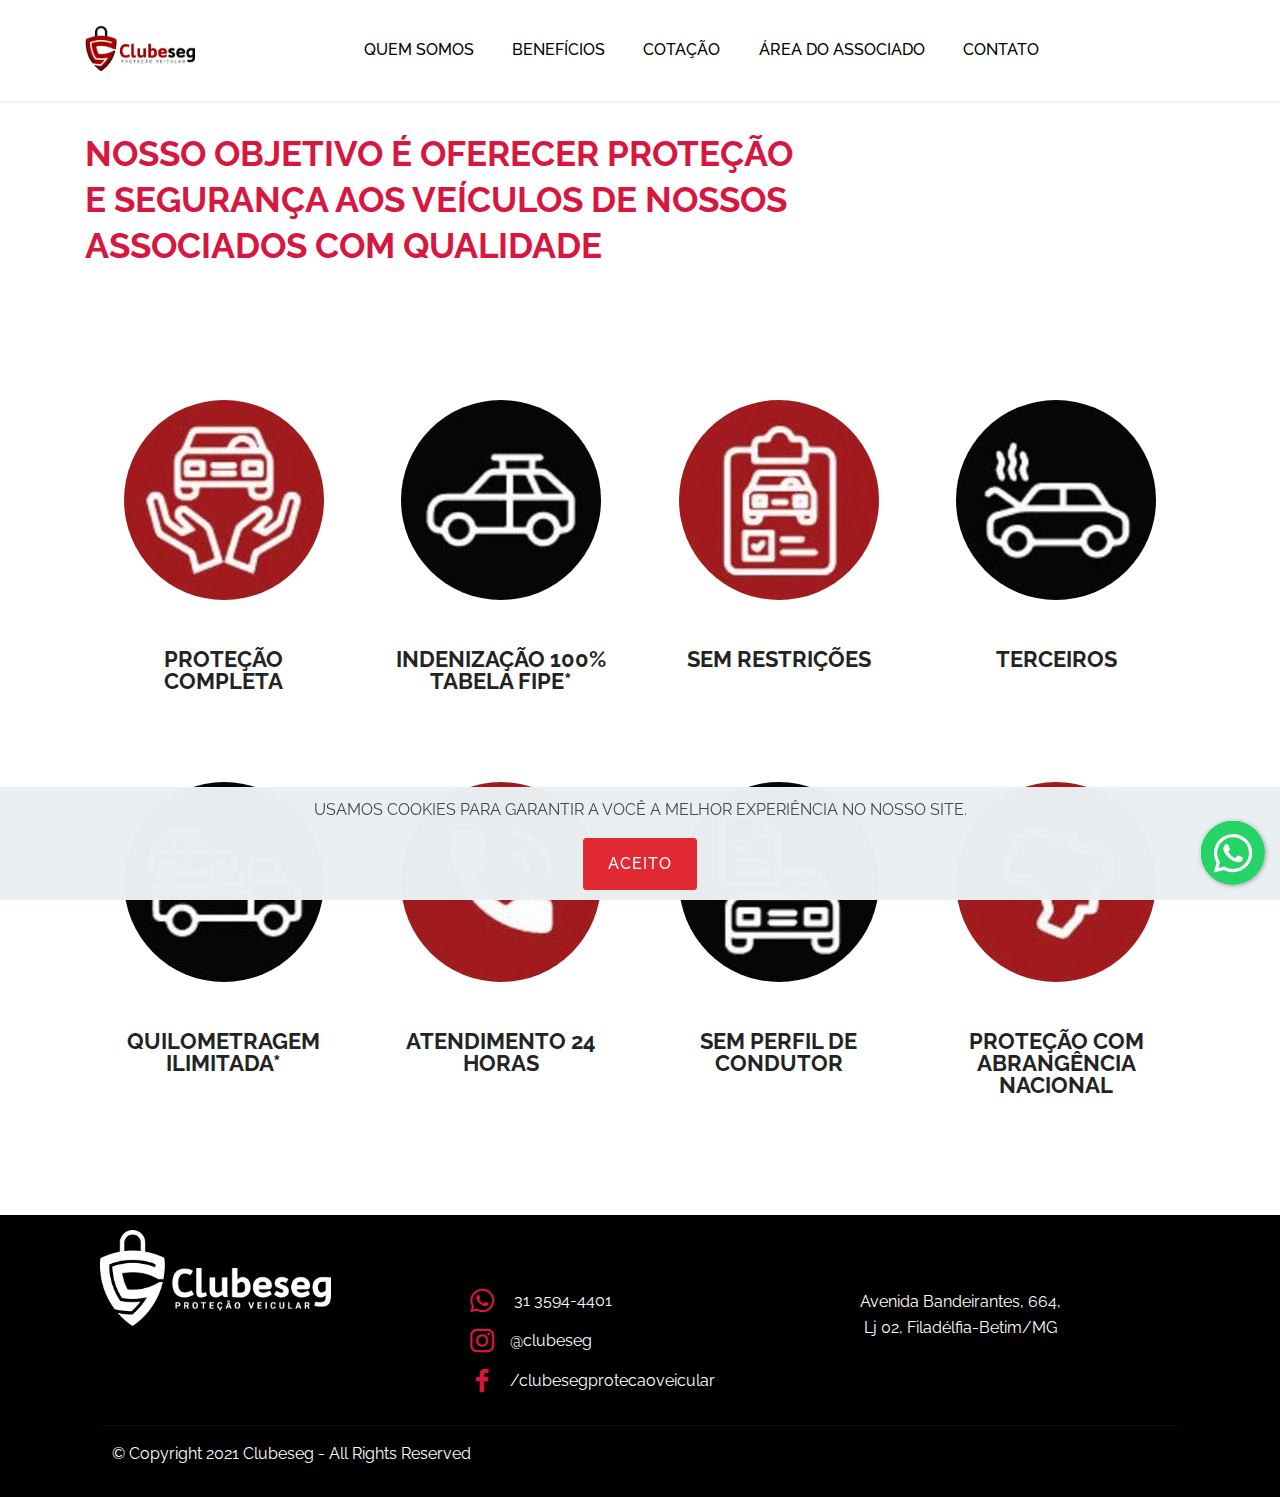
<file: page2.html>
<!DOCTYPE html>
<html  >
<head>
  
  <meta charset="UTF-8">
  <meta http-equiv="X-UA-Compatible" content="IE=edge">
  
  <meta name="twitter:card" content="summary_large_image"/>
  <meta name="twitter:image:src" content="assets/images/page2-meta.png">
  <meta property="og:image" content="assets/images/page2-meta.png">
  <meta name="twitter:title" content="Benefícios">
  <meta name="viewport" content="width=device-width, initial-scale=1, minimum-scale=1">
  <link rel="shortcut icon" href="assets/images/logo-128x128-1.png" type="image/x-icon">
  <meta name="description" content="">
  
  
  <title>Benefícios</title>
  <link rel="stylesheet" href="assets/web/assets/mobirise-icons2/mobirise2.css">
  <link rel="stylesheet" href="assets/bootstrap/css/bootstrap.min.css">
  <link rel="stylesheet" href="assets/bootstrap/css/bootstrap-grid.min.css">
  <link rel="stylesheet" href="assets/bootstrap/css/bootstrap-reboot.min.css">
  <link rel="stylesheet" href="assets/chatbutton/floating-wpp.css">
  <link rel="stylesheet" href="assets/dropdown/css/style.css">
  <link rel="stylesheet" href="assets/socicon/css/styles.css">
  <link rel="stylesheet" href="assets/theme/css/style.css">
  <link rel="preload" href="https://fonts.googleapis.com/css?family=Raleway:100,200,300,400,500,600,700,800,900,100i,200i,300i,400i,500i,600i,700i,800i,900i&display=swap" as="style" onload="this.onload=null;this.rel='stylesheet'">
  <noscript><link rel="stylesheet" href="https://fonts.googleapis.com/css?family=Raleway:100,200,300,400,500,600,700,800,900,100i,200i,300i,400i,500i,600i,700i,800i,900i&display=swap"></noscript>
  <link rel="preload" as="style" href="assets/mobirise/css/mbr-additional.css"><link rel="stylesheet" href="assets/mobirise/css/mbr-additional.css" type="text/css">
  
  
  
  

</head>
<body>
  
  <section class="menu menu1 cid-sDQOJDgKDO" once="menu" id="menu01-2l">
    
    <nav class="navbar navbar-dropdown navbar-expand-lg">
        <div class="container">
            <div class="navbar-brand">
                <span class="navbar-logo">
                    <a href="index.html">
                        <img src="[data-uri]" alt="Barber Shop" style="height: 6rem;" loading="lazy" class="lazyload" data-src="assets/images/logo-1-532x299.png">
                    </a>
                </span>
                
            </div>
            <button class="navbar-toggler" type="button" data-toggle="collapse" data-target="#navbarSupportedContent" aria-controls="navbarNavAltMarkup" aria-expanded="false" aria-label="Toggle navigation">
                <div class="hamburger">
                    <span></span>
                    <span></span>
                    <span></span>
                    <span></span>
                </div>
            </button>
            <div class="collapse navbar-collapse" id="navbarSupportedContent">
                <ul class="navbar-nav nav-dropdown nav-right" data-app-modern-menu="true"><li class="nav-item"><a class="nav-link link text-black text-primary display-7" href="page1.html" aria-expanded="false">QUEM SOMOS</a></li>
                    <li class="nav-item"><a class="nav-link link text-black text-primary display-7" href="page2.html" aria-expanded="false">BENEFÍCIOS</a></li>
                    <li class="nav-item"><a class="nav-link link text-black text-primary display-7" href="page3.html">COTAÇÃO</a></li><li class="nav-item"><a class="nav-link link text-black text-primary display-7" href="page4.html">ÁREA DO ASSOCIADO</a></li>
                    <li class="nav-item"><a class="nav-link link text-black text-primary display-7" href="page5.html">CONTATO</a>
                    </li></ul>
                
                
            </div>
        </div>
    </nav>
</section>

<section class="features12 agencym4_features12 cid-sJA5zCAjr7" id="features12-4a">

	

	

	<div class="container">
		<h1 class="mbr-section-subtitle mbr-light pb-3 mbr-fonts-style align-center mbr-semibold display-5"><strong>NOSSO OBJETIVO É OFERECER PROTEÇÃO
</strong><div><strong>E SEGURANÇA AOS VEÍCULOS DE NOSSOS
</strong></div><div><strong>ASSOCIADOS COM QUALIDADE</strong></div><br><div><strong><br></strong></div></h1>
		
		<div class="media-container-row">
			<div class="card p-3 col-12 col-md-6 col-lg-3">
				<div class="card-img mb-5">
					<img class="img-icon lazyload" src="[data-uri]" alt="" loading="lazy" data-src="assets/images/1-250x250.jpeg">
				</div>
				<div class="card-box align-center">
					<h4 class="card-title mbr-fonts-style mbr-semibold display-2"><strong>PROTEÇÃO<br>COMPLETA</strong></h4>
					
					
					
				</div>
			</div>

			<div class="card p-3 col-12 col-md-6 align-center col-lg-3">
				<div class="card-img mb-5">
					<img class="img-icon lazyload" src="[data-uri]" alt="" loading="lazy" data-src="assets/images/2-1-250x250.jpeg">
				</div>
				<div class="card-box">
					<h4 class="card-title mbr-fonts-style mbr-semibold display-2"><strong>INDENIZAÇÃO 100% TABELA FIPE*</strong></h4>
					
					
					
				</div>
			</div>

			<div class="card p-3 col-12 col-md-6 align-center col-lg-3">
				<div class="card-img mb-5">
					<img class="img-icon lazyload" src="[data-uri]" alt="" loading="lazy" data-src="assets/images/5-250x250.jpeg">
				</div>
				<div class="card-box">
					<h4 class="card-title mbr-fonts-style mbr-semibold display-2"><strong>SEM RESTRIÇÕES</strong></h4>
					
					<p class="mbr-text mbr-fonts-style display-7"></p>
					
				</div>
			</div>

			<div class="card p-3 col-12 col-md-6 align-center col-lg-3">
				<div class="card-img mb-5">
					<div class="img-holder">
						<img class="img-icon lazyload" src="[data-uri]" alt="" loading="lazy" data-src="assets/images/6-250x250.jpeg">
					</div>
				</div>
				<div class="card-box">
					<h4 class="card-title mbr-fonts-style mbr-semibold display-2"><strong>TERCEIROS</strong></h4>
					
					
					
				</div>
			</div>
		</div>
	</div>
</section>

<section class="features12 agencym4_features12 cid-sJA8qNDOgV" id="features12-4c">

	

	

	<div class="container">
		
		
		<div class="media-container-row">
			<div class="card p-3 col-12 col-md-6 col-lg-3">
				<div class="card-img mb-5">
					<img class="img-icon lazyload" src="[data-uri]" alt="" loading="lazy" data-src="assets/images/3-250x250.jpeg">
				</div>
				<div class="card-box align-center">
					<h4 class="card-title mbr-fonts-style mbr-semibold display-2"><strong>QUILOMETRAGEM ILIMITADA*</strong></h4>
					
					
					
				</div>
			</div>

			<div class="card p-3 col-12 col-md-6 align-center col-lg-3">
				<div class="card-img mb-5">
					<img class="img-icon lazyload" src="[data-uri]" alt="" loading="lazy" data-src="assets/images/10-250x250.jpeg">
				</div>
				<div class="card-box">
					<h4 class="card-title mbr-fonts-style mbr-semibold display-2"><strong>ATENDIMENTO 24 HORAS</strong></h4>
					
					
					
				</div>
			</div>

			<div class="card p-3 col-12 col-md-6 align-center col-lg-3">
				<div class="card-img mb-5">
					<img class="img-icon lazyload" src="[data-uri]" alt="" loading="lazy" data-src="assets/images/13-250x250.jpeg">
				</div>
				<div class="card-box">
					<h4 class="card-title mbr-fonts-style mbr-semibold display-2"><strong>SEM PERFIL DE CONDUTOR</strong></h4>
					
					<p class="mbr-text mbr-fonts-style display-7"></p>
					
				</div>
			</div>

			<div class="card p-3 col-12 col-md-6 align-center col-lg-3">
				<div class="card-img mb-5">
					<div class="img-holder">
						<img class="img-icon lazyload" src="[data-uri]" alt="" loading="lazy" data-src="assets/images/14-250x250.jpeg">
					</div>
				</div>
				<div class="card-box">
					<h4 class="card-title mbr-fonts-style mbr-semibold display-2"><strong>PROTEÇÃO COM</strong><br><strong>ABRANGÊNCIA</strong><br><strong>NACIONAL</strong></h4>
					
					
					
				</div>
			</div>
		</div>
	</div>
</section>

<section class="footer1 businessm4_footer1 cid-sDUWv2U0Un" id="footer1-3x">

	

	

	<div class="container">
		<div class="media-container-row content text-white">
			<div class="col-12 col-lg-4 col-md-4">
				<div class="media-wrap">
					<a href="index.html">
						<img src="[data-uri]" alt="" loading="lazy" class="lazyload" data-src="assets/images/logo-2-342x142.png">
					</a>
				</div>
				
			</div>
			<div class="col-12 col-lg-3 mbr-fonts-style mbr-black col-lg-4 col-md-4">
				<h5 class="pb-3 column-title display-5">
					Address
				</h5>
				<div class="contact-list display-7">
					
					
				<div class="list-item">
						<span class="mbr-iconfont socicon-whatsapp socicon" style="color: rgb(214, 23, 63); fill: rgb(214, 23, 63);"></span>
						<p>&nbsp;31 3594-4401</p>
					</div><div class="list-item">
						<a href="https://www.instagram.com/clubeseg/" target="_blank"><span class="mbr-iconfont socicon-instagram socicon" style="color: rgb(214, 23, 63); fill: rgb(214, 23, 63);"></span></a>
						<p>@clubeseg</p>
					</div><div class="list-item">
						<a href="https://www.facebook.com/clubeseg" target="_blank"><span class="mbr-iconfont socicon-facebook socicon" style="color: rgb(214, 23, 63); fill: rgb(214, 23, 63);"></span></a>
						<p>/clubesegprotecaoveicular</p>
					</div></div>
			</div>
			<div class="col-12 col-lg-3 mbr-fonts-style mbr-black col-lg-4 col-md-4">
				<h5 class="pb-3 column-title display-5">
					Links
				</h5>
				<div class="mbr-text mbr-fonts-style display-7">
					<ul class="list">
						<li><span style="font-size: 1rem;">Avenida Bandeirantes, 664,&nbsp; &nbsp; &nbsp;</span></li><li>&nbsp;Lj 02, Filadélfia-Betim/MG&nbsp;</li>
					</ul>
				</div>
			</div>
			
		</div>

		<div class="footer-lower">
			<div class="media-container-row">
				<div class="col-sm-12">
					<hr>
				</div>
			</div>
			<div class="media-container-row mbr-black">
				<div class="col-sm-6 copyright">
					<p class="mbr-fonts-style display-7">&nbsp; &nbsp;© Copyright 2021 Clubeseg - All Rights Reserved
					</p>
				</div>
				<div class="col-md-6">
					
				</div>
			</div>
		</div>
	</div>
</section>


<script src="assets/web/assets/jquery/jquery.min.js"></script>
  <script src="assets/popper/popper.min.js"></script>
  <script src="assets/bootstrap/js/bootstrap.min.js"></script>
  <script src="assets/web/assets/cookies-alert-plugin/cookies-alert-core.js"></script>
  <script src="assets/web/assets/cookies-alert-plugin/cookies-alert-script.js"></script>
  <script src="assets/smoothscroll/smooth-scroll.js"></script>
  <script src="assets/chatbutton/floating-wpp.js"></script>
  <script src="assets/chatbutton/script.js"></script>
  <script src="assets/dropdown/js/nav-dropdown.js"></script>
  <script src="assets/dropdown/js/navbar-dropdown.js"></script>
  <script src="assets/touchswipe/jquery.touch-swipe.min.js"></script>
  <script src="assets/theme/js/script.js"></script>
  
  
  
<input name="cookieData" type="hidden" data-cookie-customdialogselector="null" data-cookie-colortext="#424a4d" data-cookie-colorbg="rgba(234, 239, 241, 0.99)" data-cookie-textbutton="ACEITO" data-cookie-colorbutton="" data-cookie-colorlink="#424a4d" data-cookie-underlinelink="false" data-cookie-text="USAMOS COOKIES PARA GARANTIR A VOCÊ A MELHOR EXPERIÊNCIA NO NOSSO SITE.">
  <div id="chatbutton-wa" data-phone="+55313594-4401" data-showpopup="true" data-headertitle="👋 Posso ajudar?" data-popupmessage="Olá!👋

Estamos prontos para atende-los ! 🔥

Equipe Clubeseg " data-placeholder="Digite sua mensagem aqui. " data-position="left" data-headercolor="#39847a" data-backgroundcolor="#e5ddd5" data-autoopentimeout="5" data-size="65px"><div class="floating-wpp-button" style="width: 65px; height: 65px;"><div class="floating-wpp-button-image"><!--?xml version="1.0" encoding="UTF-8" standalone="no"?--><svg xmlns="http://www.w3.org/2000/svg" xmlns:xlink="http://www.w3.org/1999/xlink" style="isolation:isolate" viewBox="0 0 800 800" width="65" height="65"><defs><clipPath id="_clipPath_A3g8G5hPEGG2L0B6hFCxamU4cc8rfqzQ"><rect width="800" height="800"></rect></clipPath></defs><g clip-path="url(#_clipPath_A3g8G5hPEGG2L0B6hFCxamU4cc8rfqzQ)"><g><path d=" M 787.59 800 L 12.41 800 C 5.556 800 0 793.332 0 785.108 L 0 14.892 C 0 6.667 5.556 0 12.41 0 L 787.59 0 C 794.444 0 800 6.667 800 14.892 L 800 785.108 C 800 793.332 794.444 800 787.59 800 Z " fill="rgb(37,211,102)"></path></g><g><path d=" M 508.558 450.429 C 502.67 447.483 473.723 433.24 468.325 431.273 C 462.929 429.308 459.003 428.328 455.078 434.22 C 451.153 440.114 439.869 453.377 436.434 457.307 C 433 461.236 429.565 461.729 423.677 458.78 C 417.79 455.834 398.818 449.617 376.328 429.556 C 358.825 413.943 347.008 394.663 343.574 388.768 C 340.139 382.873 343.207 379.687 346.155 376.752 C 348.804 374.113 352.044 369.874 354.987 366.436 C 357.931 362.999 358.912 360.541 360.875 356.614 C 362.837 352.683 361.857 349.246 360.383 346.299 C 358.912 343.352 347.136 314.369 342.231 302.579 C 337.451 291.099 332.597 292.654 328.983 292.472 C 325.552 292.301 321.622 292.265 317.698 292.265 C 313.773 292.265 307.394 293.739 301.996 299.632 C 296.6 305.527 281.389 319.772 281.389 348.752 C 281.389 377.735 302.487 405.731 305.431 409.661 C 308.376 413.592 346.949 473.062 406.015 498.566 C 420.062 504.634 431.03 508.256 439.581 510.969 C 453.685 515.451 466.521 514.818 476.666 513.302 C 487.978 511.613 511.502 499.06 516.409 485.307 C 521.315 471.55 521.315 459.762 519.842 457.307 C 518.371 454.851 514.446 453.377 508.558 450.429 Z  M 401.126 597.117 L 401.047 597.117 C 365.902 597.104 331.431 587.661 301.36 569.817 L 294.208 565.572 L 220.08 585.017 L 239.866 512.743 L 235.21 505.332 C 215.604 474.149 205.248 438.108 205.264 401.1 C 205.307 293.113 293.17 205.257 401.204 205.257 C 453.518 205.275 502.693 225.674 539.673 262.696 C 576.651 299.716 597.004 348.925 596.983 401.258 C 596.939 509.254 509.078 597.117 401.126 597.117 Z  M 567.816 234.565 C 523.327 190.024 464.161 165.484 401.124 165.458 C 271.24 165.458 165.529 271.161 165.477 401.085 C 165.46 442.617 176.311 483.154 196.932 518.892 L 163.502 641 L 288.421 608.232 C 322.839 627.005 361.591 636.901 401.03 636.913 L 401.126 636.913 L 401.127 636.913 C 530.998 636.913 636.717 531.2 636.77 401.274 C 636.794 338.309 612.306 279.105 567.816 234.565" fill-rule="evenodd" fill="rgb(255,255,255)"></path></g></g></svg></div></div></div>
 <script>"use strict";if("loading"in HTMLImageElement.prototype){document.querySelectorAll('img[loading="lazy"],iframe[loading="lazy"]').forEach(e=>{e.src=e.dataset.src,e.style.paddingTop=100*e.getAttribute("data-aspectratio")+"%",e.style.height=0,e.onload=function(){e.removeAttribute("style")}})}else{const e=document.createElement("script");e.src="https://cdnjs.cloudflare.com/ajax/libs/lazysizes/5.1.2/lazysizes.min.js",document.body.appendChild(e)}</script>

</body>
</html>
</file>
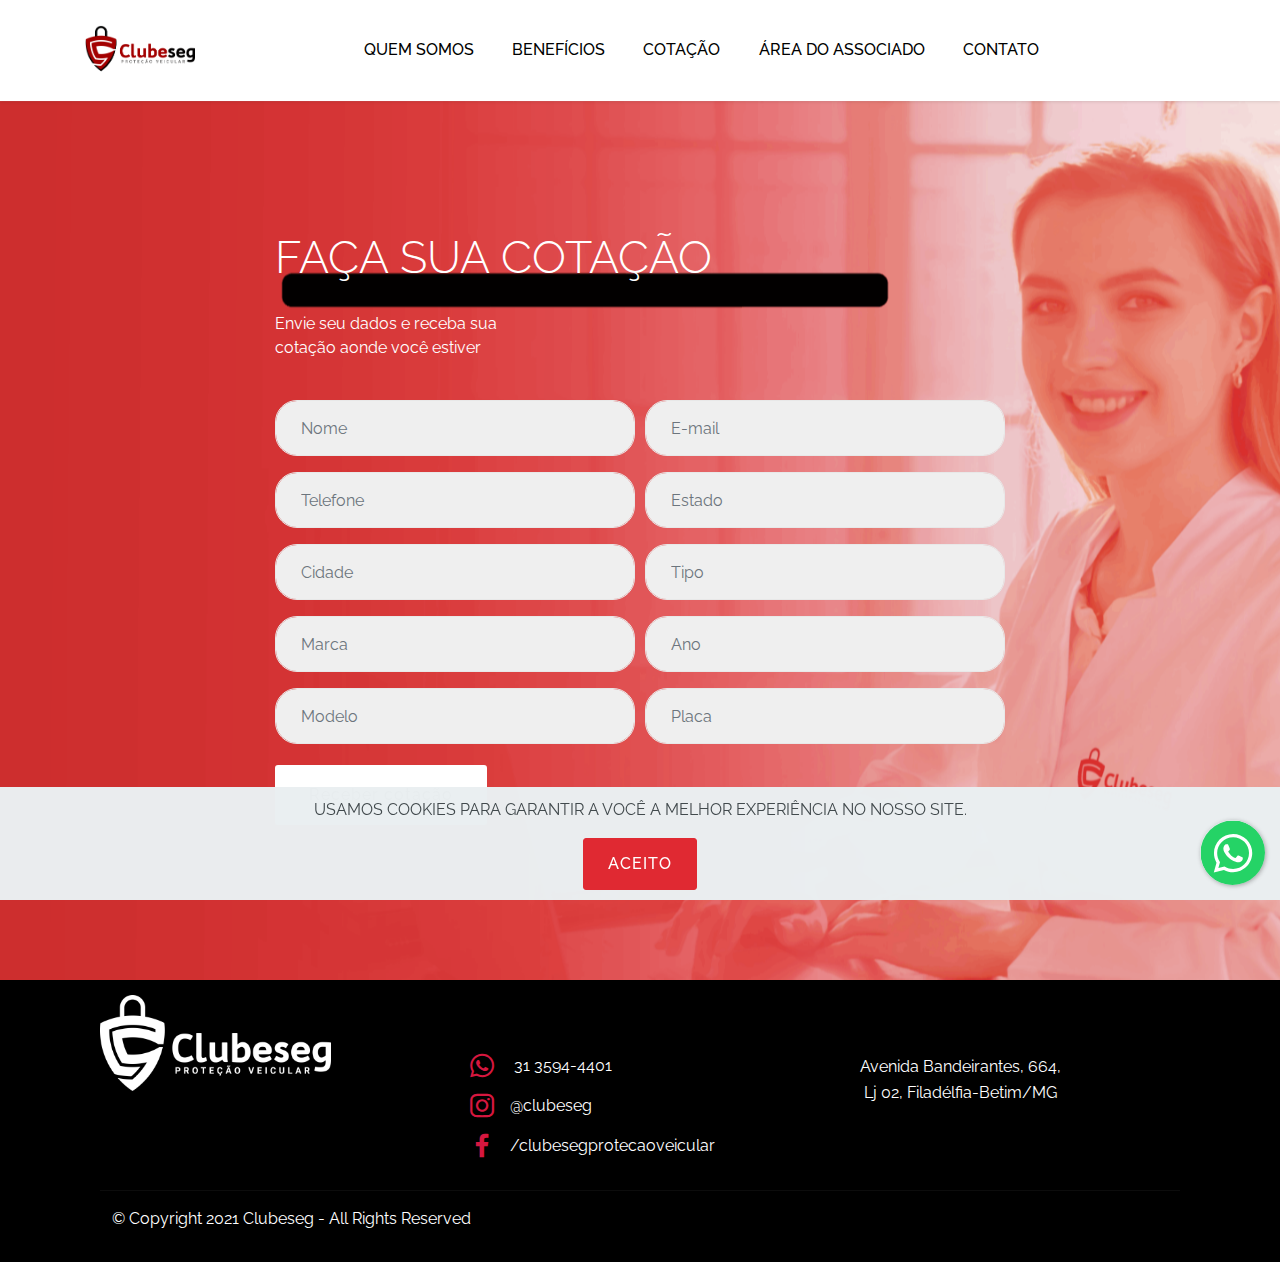
<file: page3.html>
<!DOCTYPE html>
<html  >
<head>
  
  <meta charset="UTF-8">
  <meta http-equiv="X-UA-Compatible" content="IE=edge">
  
  <meta name="twitter:card" content="summary_large_image"/>
  <meta name="twitter:image:src" content="assets/images/page3-meta.png">
  <meta property="og:image" content="assets/images/page3-meta.png">
  <meta name="twitter:title" content="Cotação">
  <meta name="viewport" content="width=device-width, initial-scale=1, minimum-scale=1">
  <link rel="shortcut icon" href="assets/images/logo-128x128-1.png" type="image/x-icon">
  <meta name="description" content="">
  
  
  <title>Cotação</title>
  <link rel="stylesheet" href="assets/web/assets/mobirise-icons2/mobirise2.css">
  <link rel="stylesheet" href="assets/bootstrap/css/bootstrap.min.css">
  <link rel="stylesheet" href="assets/bootstrap/css/bootstrap-grid.min.css">
  <link rel="stylesheet" href="assets/bootstrap/css/bootstrap-reboot.min.css">
  <link rel="stylesheet" href="assets/chatbutton/floating-wpp.css">
  <link rel="stylesheet" href="assets/formstyler/jquery.formstyler.css">
  <link rel="stylesheet" href="assets/formstyler/jquery.formstyler.theme.css">
  <link rel="stylesheet" href="assets/datepicker/jquery.datetimepicker.min.css">
  <link rel="stylesheet" href="assets/dropdown/css/style.css">
  <link rel="stylesheet" href="assets/socicon/css/styles.css">
  <link rel="stylesheet" href="assets/theme/css/style.css">
  <link rel="stylesheet" href="assets/recaptcha.css">
  <link rel="preload" href="https://fonts.googleapis.com/css?family=Raleway:100,200,300,400,500,600,700,800,900,100i,200i,300i,400i,500i,600i,700i,800i,900i&display=swap" as="style" onload="this.onload=null;this.rel='stylesheet'">
  <noscript><link rel="stylesheet" href="https://fonts.googleapis.com/css?family=Raleway:100,200,300,400,500,600,700,800,900,100i,200i,300i,400i,500i,600i,700i,800i,900i&display=swap"></noscript>
  <link rel="preload" as="style" href="assets/mobirise/css/mbr-additional.css"><link rel="stylesheet" href="assets/mobirise/css/mbr-additional.css" type="text/css">
  
  
  
  

</head>
<body>
  
  <section class="menu menu1 cid-sDRjTBimqy" once="menu" id="menu01-2x">
    
    <nav class="navbar navbar-dropdown navbar-expand-lg">
        <div class="container">
            <div class="navbar-brand">
                <span class="navbar-logo">
                    <a href="index.html">
                        <img src="[data-uri]" alt="Barber Shop" style="height: 6rem;" loading="lazy" class="lazyload" data-src="assets/images/logo-1-532x299.png">
                    </a>
                </span>
                
            </div>
            <button class="navbar-toggler" type="button" data-toggle="collapse" data-target="#navbarSupportedContent" aria-controls="navbarNavAltMarkup" aria-expanded="false" aria-label="Toggle navigation">
                <div class="hamburger">
                    <span></span>
                    <span></span>
                    <span></span>
                    <span></span>
                </div>
            </button>
            <div class="collapse navbar-collapse" id="navbarSupportedContent">
                <ul class="navbar-nav nav-dropdown nav-right" data-app-modern-menu="true"><li class="nav-item"><a class="nav-link link text-black text-primary display-7" href="page1.html" aria-expanded="false">QUEM SOMOS</a></li>
                    <li class="nav-item"><a class="nav-link link text-black text-primary display-7" href="page2.html" aria-expanded="false">BENEFÍCIOS</a></li>
                    <li class="nav-item"><a class="nav-link link text-black text-primary display-7" href="page3.html">COTAÇÃO</a></li><li class="nav-item"><a class="nav-link link text-black text-primary display-7" href="page4.html">ÁREA DO ASSOCIADO</a></li>
                    <li class="nav-item"><a class="nav-link link text-black text-primary display-7" href="page5.html">CONTATO</a>
                    </li></ul>
                
                
            </div>
        </div>
    </nav>
</section>

<section class="form cid-sDRk5n8YR4" id="formbuilder-35">
    
    
    <div class="container">
        <div class="row">
            <div class="col-lg-8 mx-auto mbr-form" data-form-type="formoid">
<!--Formbuilder Form-->
<form action="https://mobirise.eu/" method="POST" class="mbr-form form-with-styler" data-form-title="Form Name"><input type="hidden" name="email" data-form-email="true" value="tkvhYa6WBwCpVEqPYa12QqXI66rLOkL3rAfzt2ZRF+0RYphbD7ogfxtpTUBawUj6rz3Hw9QYwbShzrCP/1/Tf0kDXxVuuIH2Rd8mQKmnT+kLnEJx6q4bGK1rnsKpGNRP.SjULJ+HpyOG76ZbyLJO5+HrQqnGfPyKw2uyqpIwYBHXCKn31wPwNLBRD6L9V3RpyI9PFyAcVkijKIOPRjtXuCxmiyvTd8xNy96LoAdLUsgZSaJp6SwafKnbjM5UqC6yZ.wiB1kO0SQNNXF5d1+WKBPBfAVR/CF37AdmgzqaaHumFb38wvn/+SBlSPG4hP7WcnUs75w/sGccDrU65n+nE8qJfczOiT7GQM4Tcw+Pqeqcin1MLGjjxiSBcuiWxZkdYl">
<div class="form-row">
<div hidden="hidden" data-form-alert="" class="alert alert-success col-12">Dados enviados com sucesso!</div>
<div hidden="hidden" data-form-alert-danger="" class="alert alert-danger col-12">Oops...! some problem!</div>
</div>
<div class="dragArea form-row">
<div class="col-lg-12 col-md-12 col-sm-12">
<h4 class="mbr-fonts-style display-1"><br><br><br>FAÇA SUA COTAÇÃO</h4>
</div>
<div class="col-lg-12 col-md-12 col-sm-12">
<p class="mbr-fonts-style display-7"><br>Envie seu dados e receba sua<br>
cotação aonde você estiver<br><br></p>
</div>
<div data-for="Nome" class="col-lg-6 col-md-12 col-sm-12 form-group">
<input type="text" name="Nome" placeholder="Nome" data-form-field="Nome" class="form-control display-7" required="required" value="" id="Nome-formbuilder-35">
</div>
<div data-for="E-mail" class="col-lg-6 col-md-12 col-sm-12 form-group">
<input type="email" name="E-mail" placeholder="E-mail" data-form-field="E-mail" class="form-control display-7" required="required" value="" id="E-mail-formbuilder-35">
</div>
<div data-for="Telefone" class="col-lg-6 col-md-12 col-sm-12 form-group">
<input type="tel" name="Telefone" placeholder="Telefone" pattern="*" data-form-field="Telefone" class="form-control display-7" required="required" value="" id="Telefone-formbuilder-35">
</div>
<div data-for="Estado" class="col-lg-6 col-md-12 col-sm-12 form-group">
<input type="text" name="Estado" placeholder="Estado" data-form-field="Estado" required="required" class="form-control display-7" value="" id="Estado-formbuilder-35">
</div>
<div class="col-lg-6 col-md-12 col-sm-12 form-group" data-for="Cidade">
<input type="text" name="Cidade" placeholder="Cidade" data-form-field="Cidade" required="required" class="form-control display-7" value="" id="Cidade-formbuilder-35">
</div>
<div data-for="Tipo" class="col-lg-6 col-md-12 col-sm-12 form-group">
<input type="text" name="Tipo" placeholder="Tipo" data-form-field="Tipo" required="required" class="form-control display-7" value="" id="Tipo-formbuilder-35">
</div>
<div data-for="Marca" class="col-lg-6 col-md-12 col-sm-12 form-group">
<input type="text" name="Marca" placeholder="Marca" data-form-field="Marca" required="required" class="form-control display-7" value="" id="Marca-formbuilder-35">
</div>
<div data-for="Ano" class="col-lg-6 col-md-12 col-sm-12 form-group">
<input type="text" name="Ano" placeholder="Ano" data-form-field="Ano" required="required" class="form-control display-7" value="" id="Ano-formbuilder-35">
</div>
<div data-for="Modelo" class="col-lg-6 col-md-12 col-sm-12 form-group">
<input type="text" name="Modelo" placeholder="Modelo" data-form-field="Modelo" class="form-control display-7" value="" id="Modelo-formbuilder-35">
</div>
<div data-for="Placa" class="col-lg-6 col-md-12 col-sm-12 form-group">
<input type="text" name="Placa" placeholder="Placa" data-form-field="Placa" class="form-control display-7" value="" id="Placa-formbuilder-35">
</div>
<div class="col-lg-6 col-md-12 col-sm-12"><button type="submit" class="btn btn-white display-7">Receber cotação</button></div>
</div>
</form><!--Formbuilder Form-->
</div>
        </div>
    </div>
</section>

<section class="footer1 businessm4_footer1 cid-sDUWv2U0Un" id="footer1-3x">

	

	

	<div class="container">
		<div class="media-container-row content text-white">
			<div class="col-12 col-lg-4 col-md-4">
				<div class="media-wrap">
					<a href="index.html">
						<img src="[data-uri]" alt="" loading="lazy" class="lazyload" data-src="assets/images/logo-2-342x142.png">
					</a>
				</div>
				
			</div>
			<div class="col-12 col-lg-3 mbr-fonts-style mbr-black col-lg-4 col-md-4">
				<h5 class="pb-3 column-title display-5">
					Address
				</h5>
				<div class="contact-list display-7">
					
					
				<div class="list-item">
						<span class="mbr-iconfont socicon-whatsapp socicon" style="color: rgb(214, 23, 63); fill: rgb(214, 23, 63);"></span>
						<p>&nbsp;31 3594-4401</p>
					</div><div class="list-item">
						<a href="https://www.instagram.com/clubeseg/" target="_blank"><span class="mbr-iconfont socicon-instagram socicon" style="color: rgb(214, 23, 63); fill: rgb(214, 23, 63);"></span></a>
						<p>@clubeseg</p>
					</div><div class="list-item">
						<a href="https://www.facebook.com/clubeseg" target="_blank"><span class="mbr-iconfont socicon-facebook socicon" style="color: rgb(214, 23, 63); fill: rgb(214, 23, 63);"></span></a>
						<p>/clubesegprotecaoveicular</p>
					</div></div>
			</div>
			<div class="col-12 col-lg-3 mbr-fonts-style mbr-black col-lg-4 col-md-4">
				<h5 class="pb-3 column-title display-5">
					Links
				</h5>
				<div class="mbr-text mbr-fonts-style display-7">
					<ul class="list">
						<li><span style="font-size: 1rem;">Avenida Bandeirantes, 664,&nbsp; &nbsp; &nbsp;</span></li><li>&nbsp;Lj 02, Filadélfia-Betim/MG&nbsp;</li>
					</ul>
				</div>
			</div>
			
		</div>

		<div class="footer-lower">
			<div class="media-container-row">
				<div class="col-sm-12">
					<hr>
				</div>
			</div>
			<div class="media-container-row mbr-black">
				<div class="col-sm-6 copyright">
					<p class="mbr-fonts-style display-7">&nbsp; &nbsp;© Copyright 2021 Clubeseg - All Rights Reserved
					</p>
				</div>
				<div class="col-md-6">
					
				</div>
			</div>
		</div>
	</div>
</section>


<script src="assets/web/assets/jquery/jquery.min.js"></script>
  <script src="assets/popper/popper.min.js"></script>
  <script src="assets/bootstrap/js/bootstrap.min.js"></script>
  <script src="assets/web/assets/cookies-alert-plugin/cookies-alert-core.js"></script>
  <script src="assets/web/assets/cookies-alert-plugin/cookies-alert-script.js"></script>
  <script src="assets/smoothscroll/smooth-scroll.js"></script>
  <script src="assets/chatbutton/floating-wpp.js"></script>
  <script src="assets/chatbutton/script.js"></script>
  <script src="assets/formstyler/jquery.formstyler.js"></script>
  <script src="assets/formstyler/jquery.formstyler.min.js"></script>
  <script src="assets/datepicker/jquery.datetimepicker.full.js"></script>
  <script src="assets/dropdown/js/nav-dropdown.js"></script>
  <script src="assets/dropdown/js/navbar-dropdown.js"></script>
  <script src="assets/touchswipe/jquery.touch-swipe.min.js"></script>
  <script src="assets/theme/js/script.js"></script>
  <script src="assets/formoid.min.js"></script>
  
  
  
<input name="cookieData" type="hidden" data-cookie-customdialogselector="null" data-cookie-colortext="#424a4d" data-cookie-colorbg="rgba(234, 239, 241, 0.99)" data-cookie-textbutton="ACEITO" data-cookie-colorbutton="" data-cookie-colorlink="#424a4d" data-cookie-underlinelink="false" data-cookie-text="USAMOS COOKIES PARA GARANTIR A VOCÊ A MELHOR EXPERIÊNCIA NO NOSSO SITE.">
  <div id="chatbutton-wa" data-phone="+55313594-4401" data-showpopup="true" data-headertitle="👋 Posso ajudar?" data-popupmessage="Olá!👋

Estamos prontos para atende-los ! 🔥

Equipe Clubeseg " data-placeholder="Digite sua mensagem aqui. " data-position="left" data-headercolor="#39847a" data-backgroundcolor="#e5ddd5" data-autoopentimeout="5" data-size="65px"><div class="floating-wpp-button" style="width: 65px; height: 65px;"><div class="floating-wpp-button-image"><!--?xml version="1.0" encoding="UTF-8" standalone="no"?--><svg xmlns="http://www.w3.org/2000/svg" xmlns:xlink="http://www.w3.org/1999/xlink" style="isolation:isolate" viewBox="0 0 800 800" width="65" height="65"><defs><clipPath id="_clipPath_A3g8G5hPEGG2L0B6hFCxamU4cc8rfqzQ"><rect width="800" height="800"></rect></clipPath></defs><g clip-path="url(#_clipPath_A3g8G5hPEGG2L0B6hFCxamU4cc8rfqzQ)"><g><path d=" M 787.59 800 L 12.41 800 C 5.556 800 0 793.332 0 785.108 L 0 14.892 C 0 6.667 5.556 0 12.41 0 L 787.59 0 C 794.444 0 800 6.667 800 14.892 L 800 785.108 C 800 793.332 794.444 800 787.59 800 Z " fill="rgb(37,211,102)"></path></g><g><path d=" M 508.558 450.429 C 502.67 447.483 473.723 433.24 468.325 431.273 C 462.929 429.308 459.003 428.328 455.078 434.22 C 451.153 440.114 439.869 453.377 436.434 457.307 C 433 461.236 429.565 461.729 423.677 458.78 C 417.79 455.834 398.818 449.617 376.328 429.556 C 358.825 413.943 347.008 394.663 343.574 388.768 C 340.139 382.873 343.207 379.687 346.155 376.752 C 348.804 374.113 352.044 369.874 354.987 366.436 C 357.931 362.999 358.912 360.541 360.875 356.614 C 362.837 352.683 361.857 349.246 360.383 346.299 C 358.912 343.352 347.136 314.369 342.231 302.579 C 337.451 291.099 332.597 292.654 328.983 292.472 C 325.552 292.301 321.622 292.265 317.698 292.265 C 313.773 292.265 307.394 293.739 301.996 299.632 C 296.6 305.527 281.389 319.772 281.389 348.752 C 281.389 377.735 302.487 405.731 305.431 409.661 C 308.376 413.592 346.949 473.062 406.015 498.566 C 420.062 504.634 431.03 508.256 439.581 510.969 C 453.685 515.451 466.521 514.818 476.666 513.302 C 487.978 511.613 511.502 499.06 516.409 485.307 C 521.315 471.55 521.315 459.762 519.842 457.307 C 518.371 454.851 514.446 453.377 508.558 450.429 Z  M 401.126 597.117 L 401.047 597.117 C 365.902 597.104 331.431 587.661 301.36 569.817 L 294.208 565.572 L 220.08 585.017 L 239.866 512.743 L 235.21 505.332 C 215.604 474.149 205.248 438.108 205.264 401.1 C 205.307 293.113 293.17 205.257 401.204 205.257 C 453.518 205.275 502.693 225.674 539.673 262.696 C 576.651 299.716 597.004 348.925 596.983 401.258 C 596.939 509.254 509.078 597.117 401.126 597.117 Z  M 567.816 234.565 C 523.327 190.024 464.161 165.484 401.124 165.458 C 271.24 165.458 165.529 271.161 165.477 401.085 C 165.46 442.617 176.311 483.154 196.932 518.892 L 163.502 641 L 288.421 608.232 C 322.839 627.005 361.591 636.901 401.03 636.913 L 401.126 636.913 L 401.127 636.913 C 530.998 636.913 636.717 531.2 636.77 401.274 C 636.794 338.309 612.306 279.105 567.816 234.565" fill-rule="evenodd" fill="rgb(255,255,255)"></path></g></g></svg></div></div></div>
 <script>"use strict";if("loading"in HTMLImageElement.prototype){document.querySelectorAll('img[loading="lazy"],iframe[loading="lazy"]').forEach(e=>{e.src=e.dataset.src,e.style.paddingTop=100*e.getAttribute("data-aspectratio")+"%",e.style.height=0,e.onload=function(){e.removeAttribute("style")}})}else{const e=document.createElement("script");e.src="https://cdnjs.cloudflare.com/ajax/libs/lazysizes/5.1.2/lazysizes.min.js",document.body.appendChild(e)}</script>

</body>
</html>
</file>
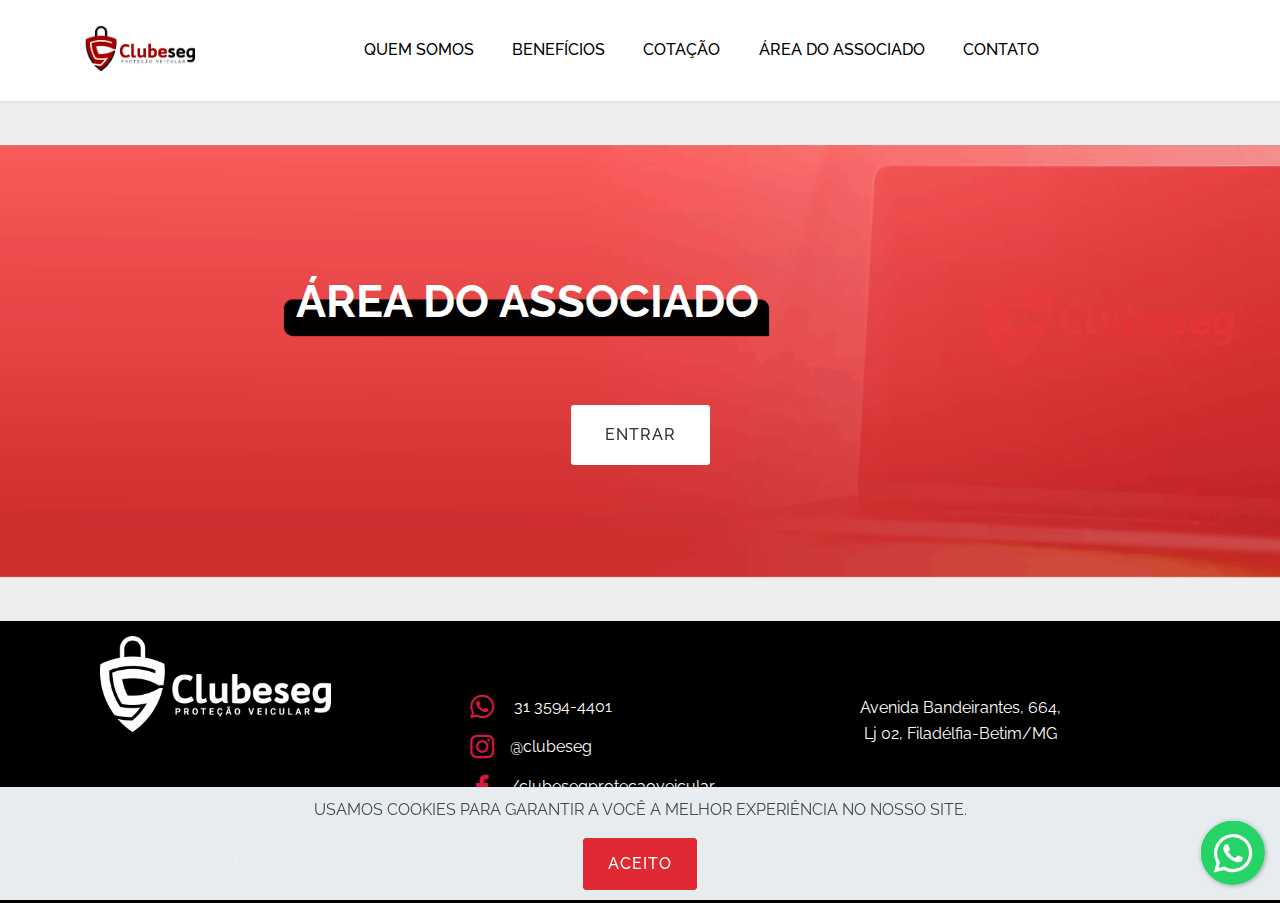
<file: page4.html>
<!DOCTYPE html>
<html  >
<head>
  
  <meta charset="UTF-8">
  <meta http-equiv="X-UA-Compatible" content="IE=edge">
  
  <meta name="twitter:card" content="summary_large_image"/>
  <meta name="twitter:image:src" content="assets/images/page4-meta.png">
  <meta property="og:image" content="assets/images/page4-meta.png">
  <meta name="twitter:title" content="Área do associado">
  <meta name="viewport" content="width=device-width, initial-scale=1, minimum-scale=1">
  <link rel="shortcut icon" href="assets/images/logo-128x128-1.png" type="image/x-icon">
  <meta name="description" content="">
  
  
  <title>Área do associado</title>
  <link rel="stylesheet" href="assets/web/assets/mobirise-icons2/mobirise2.css">
  <link rel="stylesheet" href="assets/bootstrap/css/bootstrap.min.css">
  <link rel="stylesheet" href="assets/bootstrap/css/bootstrap-grid.min.css">
  <link rel="stylesheet" href="assets/bootstrap/css/bootstrap-reboot.min.css">
  <link rel="stylesheet" href="assets/chatbutton/floating-wpp.css">
  <link rel="stylesheet" href="assets/dropdown/css/style.css">
  <link rel="stylesheet" href="assets/socicon/css/styles.css">
  <link rel="stylesheet" href="assets/theme/css/style.css">
  <link rel="preload" href="https://fonts.googleapis.com/css?family=Raleway:100,200,300,400,500,600,700,800,900,100i,200i,300i,400i,500i,600i,700i,800i,900i&display=swap" as="style" onload="this.onload=null;this.rel='stylesheet'">
  <noscript><link rel="stylesheet" href="https://fonts.googleapis.com/css?family=Raleway:100,200,300,400,500,600,700,800,900,100i,200i,300i,400i,500i,600i,700i,800i,900i&display=swap"></noscript>
  <link rel="preload" as="style" href="assets/mobirise/css/mbr-additional.css"><link rel="stylesheet" href="assets/mobirise/css/mbr-additional.css" type="text/css">
  
  
  
  

</head>
<body>
  
  <section class="menu menu1 cid-sDRuVgnm0s" once="menu" id="menu01-37">
    
    <nav class="navbar navbar-dropdown navbar-expand-lg">
        <div class="container">
            <div class="navbar-brand">
                <span class="navbar-logo">
                    <a href="index.html">
                        <img src="[data-uri]" alt="Barber Shop" style="height: 6rem;" loading="lazy" class="lazyload" data-src="assets/images/logo-1-532x299.png">
                    </a>
                </span>
                
            </div>
            <button class="navbar-toggler" type="button" data-toggle="collapse" data-target="#navbarSupportedContent" aria-controls="navbarNavAltMarkup" aria-expanded="false" aria-label="Toggle navigation">
                <div class="hamburger">
                    <span></span>
                    <span></span>
                    <span></span>
                    <span></span>
                </div>
            </button>
            <div class="collapse navbar-collapse" id="navbarSupportedContent">
                <ul class="navbar-nav nav-dropdown nav-right" data-app-modern-menu="true"><li class="nav-item"><a class="nav-link link text-black text-primary display-7" href="page1.html" aria-expanded="false">QUEM SOMOS</a></li>
                    <li class="nav-item"><a class="nav-link link text-black text-primary display-7" href="page2.html" aria-expanded="false">BENEFÍCIOS</a></li>
                    <li class="nav-item"><a class="nav-link link text-black text-primary display-7" href="page3.html">COTAÇÃO</a></li><li class="nav-item"><a class="nav-link link text-black text-primary display-7" href="page4.html">ÁREA DO ASSOCIADO</a></li>
                    <li class="nav-item"><a class="nav-link link text-black text-primary display-7" href="page5.html">CONTATO</a>
                    </li></ul>
                
                
            </div>
        </div>
    </nav>
</section>

<section class="header1 therapym4_header1 cid-sDRygi6u4z" id="header1-3d">

    

    

    <div class="container align-center">
        <div class="row justify-content-center">
            <div class="mbr-black col-md-12 col-lg-8">
                
                <h1 class="mbr-section-title mbr-bold mbr-white pb-2 mbr-fonts-style display-1">
                    <br>&nbsp; ÁREA DO ASSOCIADO<br><br>
                </h1>
                
                <div class="mbr-section-btn"><a class="btn btn-md btn-white display-7" href="http://painel.clubedebeneficios.org.br/">ENTRAR</a></div>
            </div>
        </div>
    </div>
</section>

<section class="footer1 businessm4_footer1 cid-sDUWv2U0Un" id="footer1-3x">

	

	

	<div class="container">
		<div class="media-container-row content text-white">
			<div class="col-12 col-lg-4 col-md-4">
				<div class="media-wrap">
					<a href="index.html">
						<img src="[data-uri]" alt="" loading="lazy" class="lazyload" data-src="assets/images/logo-2-342x142.png">
					</a>
				</div>
				
			</div>
			<div class="col-12 col-lg-3 mbr-fonts-style mbr-black col-lg-4 col-md-4">
				<h5 class="pb-3 column-title display-5">
					Address
				</h5>
				<div class="contact-list display-7">
					
					
				<div class="list-item">
						<span class="mbr-iconfont socicon-whatsapp socicon" style="color: rgb(214, 23, 63); fill: rgb(214, 23, 63);"></span>
						<p>&nbsp;31 3594-4401</p>
					</div><div class="list-item">
						<a href="https://www.instagram.com/clubeseg/" target="_blank"><span class="mbr-iconfont socicon-instagram socicon" style="color: rgb(214, 23, 63); fill: rgb(214, 23, 63);"></span></a>
						<p>@clubeseg</p>
					</div><div class="list-item">
						<a href="https://www.facebook.com/clubeseg" target="_blank"><span class="mbr-iconfont socicon-facebook socicon" style="color: rgb(214, 23, 63); fill: rgb(214, 23, 63);"></span></a>
						<p>/clubesegprotecaoveicular</p>
					</div></div>
			</div>
			<div class="col-12 col-lg-3 mbr-fonts-style mbr-black col-lg-4 col-md-4">
				<h5 class="pb-3 column-title display-5">
					Links
				</h5>
				<div class="mbr-text mbr-fonts-style display-7">
					<ul class="list">
						<li><span style="font-size: 1rem;">Avenida Bandeirantes, 664,&nbsp; &nbsp; &nbsp;</span></li><li>&nbsp;Lj 02, Filadélfia-Betim/MG&nbsp;</li>
					</ul>
				</div>
			</div>
			
		</div>

		<div class="footer-lower">
			<div class="media-container-row">
				<div class="col-sm-12">
					<hr>
				</div>
			</div>
			<div class="media-container-row mbr-black">
				<div class="col-sm-6 copyright">
					<p class="mbr-fonts-style display-7">&nbsp; &nbsp;© Copyright 2021 Clubeseg - All Rights Reserved
					</p>
				</div>
				<div class="col-md-6">
					
				</div>
			</div>
		</div>
	</div>
</section>


<script src="assets/web/assets/jquery/jquery.min.js"></script>
  <script src="assets/popper/popper.min.js"></script>
  <script src="assets/bootstrap/js/bootstrap.min.js"></script>
  <script src="assets/web/assets/cookies-alert-plugin/cookies-alert-core.js"></script>
  <script src="assets/web/assets/cookies-alert-plugin/cookies-alert-script.js"></script>
  <script src="assets/smoothscroll/smooth-scroll.js"></script>
  <script src="assets/chatbutton/floating-wpp.js"></script>
  <script src="assets/chatbutton/script.js"></script>
  <script src="assets/dropdown/js/nav-dropdown.js"></script>
  <script src="assets/dropdown/js/navbar-dropdown.js"></script>
  <script src="assets/touchswipe/jquery.touch-swipe.min.js"></script>
  <script src="assets/theme/js/script.js"></script>
  
  
  
<input name="cookieData" type="hidden" data-cookie-customdialogselector="null" data-cookie-colortext="#424a4d" data-cookie-colorbg="rgba(234, 239, 241, 0.99)" data-cookie-textbutton="ACEITO" data-cookie-colorbutton="" data-cookie-colorlink="#424a4d" data-cookie-underlinelink="false" data-cookie-text="USAMOS COOKIES PARA GARANTIR A VOCÊ A MELHOR EXPERIÊNCIA NO NOSSO SITE.">
  <div id="chatbutton-wa" data-phone="+55313594-4401" data-showpopup="true" data-headertitle="👋 Posso ajudar?" data-popupmessage="Olá!👋

Estamos prontos para atende-los ! 🔥

Equipe Clubeseg " data-placeholder="Digite sua mensagem aqui. " data-position="left" data-headercolor="#39847a" data-backgroundcolor="#e5ddd5" data-autoopentimeout="5" data-size="65px"><div class="floating-wpp-button" style="width: 65px; height: 65px;"><div class="floating-wpp-button-image"><!--?xml version="1.0" encoding="UTF-8" standalone="no"?--><svg xmlns="http://www.w3.org/2000/svg" xmlns:xlink="http://www.w3.org/1999/xlink" style="isolation:isolate" viewBox="0 0 800 800" width="65" height="65"><defs><clipPath id="_clipPath_A3g8G5hPEGG2L0B6hFCxamU4cc8rfqzQ"><rect width="800" height="800"></rect></clipPath></defs><g clip-path="url(#_clipPath_A3g8G5hPEGG2L0B6hFCxamU4cc8rfqzQ)"><g><path d=" M 787.59 800 L 12.41 800 C 5.556 800 0 793.332 0 785.108 L 0 14.892 C 0 6.667 5.556 0 12.41 0 L 787.59 0 C 794.444 0 800 6.667 800 14.892 L 800 785.108 C 800 793.332 794.444 800 787.59 800 Z " fill="rgb(37,211,102)"></path></g><g><path d=" M 508.558 450.429 C 502.67 447.483 473.723 433.24 468.325 431.273 C 462.929 429.308 459.003 428.328 455.078 434.22 C 451.153 440.114 439.869 453.377 436.434 457.307 C 433 461.236 429.565 461.729 423.677 458.78 C 417.79 455.834 398.818 449.617 376.328 429.556 C 358.825 413.943 347.008 394.663 343.574 388.768 C 340.139 382.873 343.207 379.687 346.155 376.752 C 348.804 374.113 352.044 369.874 354.987 366.436 C 357.931 362.999 358.912 360.541 360.875 356.614 C 362.837 352.683 361.857 349.246 360.383 346.299 C 358.912 343.352 347.136 314.369 342.231 302.579 C 337.451 291.099 332.597 292.654 328.983 292.472 C 325.552 292.301 321.622 292.265 317.698 292.265 C 313.773 292.265 307.394 293.739 301.996 299.632 C 296.6 305.527 281.389 319.772 281.389 348.752 C 281.389 377.735 302.487 405.731 305.431 409.661 C 308.376 413.592 346.949 473.062 406.015 498.566 C 420.062 504.634 431.03 508.256 439.581 510.969 C 453.685 515.451 466.521 514.818 476.666 513.302 C 487.978 511.613 511.502 499.06 516.409 485.307 C 521.315 471.55 521.315 459.762 519.842 457.307 C 518.371 454.851 514.446 453.377 508.558 450.429 Z  M 401.126 597.117 L 401.047 597.117 C 365.902 597.104 331.431 587.661 301.36 569.817 L 294.208 565.572 L 220.08 585.017 L 239.866 512.743 L 235.21 505.332 C 215.604 474.149 205.248 438.108 205.264 401.1 C 205.307 293.113 293.17 205.257 401.204 205.257 C 453.518 205.275 502.693 225.674 539.673 262.696 C 576.651 299.716 597.004 348.925 596.983 401.258 C 596.939 509.254 509.078 597.117 401.126 597.117 Z  M 567.816 234.565 C 523.327 190.024 464.161 165.484 401.124 165.458 C 271.24 165.458 165.529 271.161 165.477 401.085 C 165.46 442.617 176.311 483.154 196.932 518.892 L 163.502 641 L 288.421 608.232 C 322.839 627.005 361.591 636.901 401.03 636.913 L 401.126 636.913 L 401.127 636.913 C 530.998 636.913 636.717 531.2 636.77 401.274 C 636.794 338.309 612.306 279.105 567.816 234.565" fill-rule="evenodd" fill="rgb(255,255,255)"></path></g></g></svg></div></div></div>
 <script>"use strict";if("loading"in HTMLImageElement.prototype){document.querySelectorAll('img[loading="lazy"],iframe[loading="lazy"]').forEach(e=>{e.src=e.dataset.src,e.style.paddingTop=100*e.getAttribute("data-aspectratio")+"%",e.style.height=0,e.onload=function(){e.removeAttribute("style")}})}else{const e=document.createElement("script");e.src="https://cdnjs.cloudflare.com/ajax/libs/lazysizes/5.1.2/lazysizes.min.js",document.body.appendChild(e)}</script>

</body>
</html>
</file>
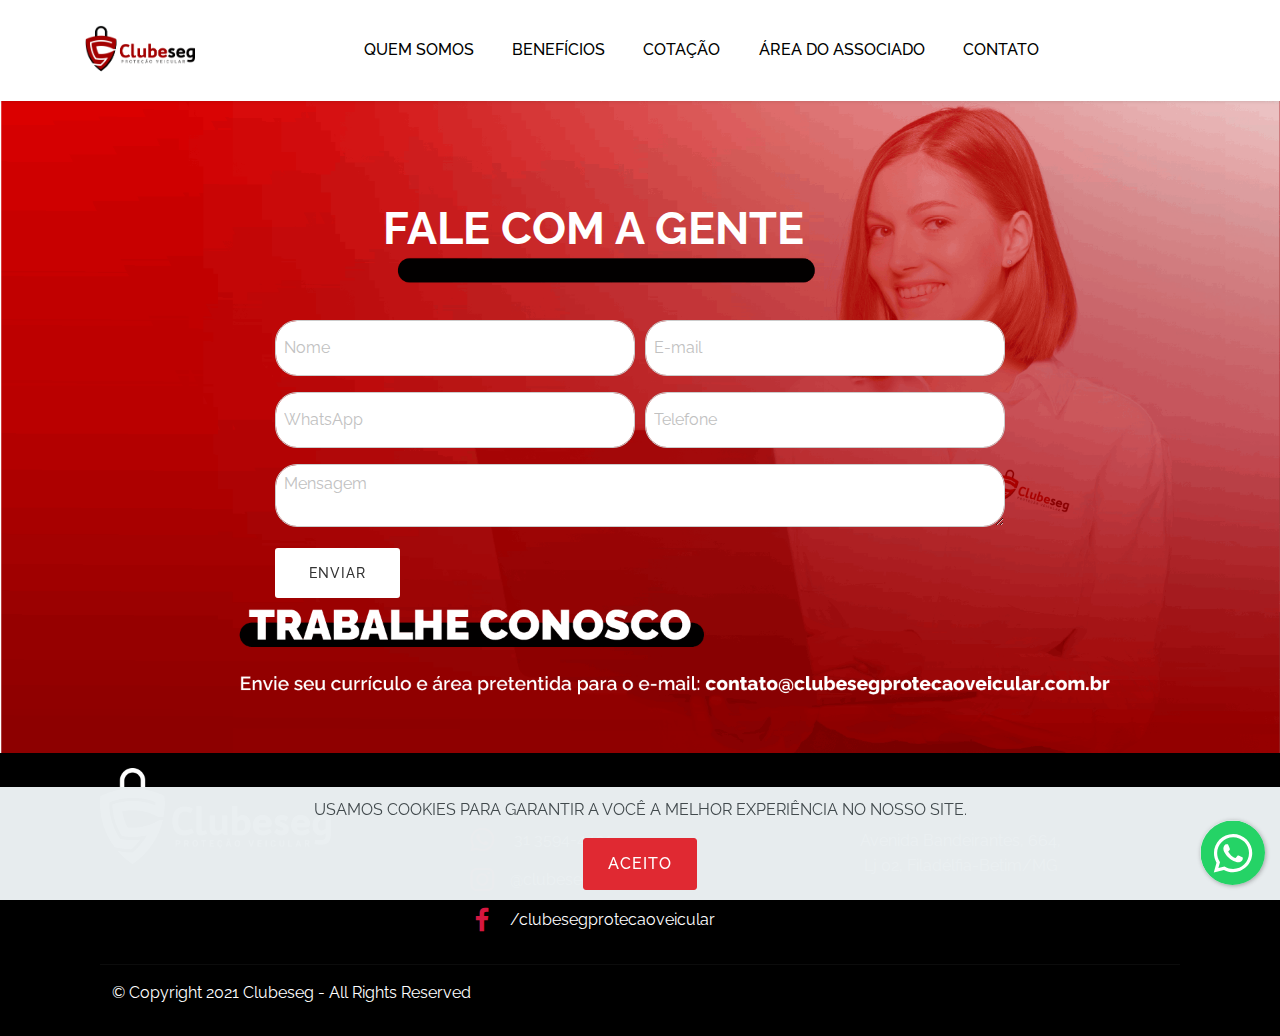
<file: page5.html>
<!DOCTYPE html>
<html  >
<head>
  
  <meta charset="UTF-8">
  <meta http-equiv="X-UA-Compatible" content="IE=edge">
  
  <meta name="twitter:card" content="summary_large_image"/>
  <meta name="twitter:image:src" content="assets/images/page5-meta.png">
  <meta property="og:image" content="assets/images/page5-meta.png">
  <meta name="twitter:title" content="Contato">
  <meta name="viewport" content="width=device-width, initial-scale=1, minimum-scale=1">
  <link rel="shortcut icon" href="assets/images/logo-128x128-1.png" type="image/x-icon">
  <meta name="description" content="">
  
  
  <title>Contato</title>
  <link rel="stylesheet" href="assets/web/assets/mobirise-icons2/mobirise2.css">
  <link rel="stylesheet" href="assets/bootstrap/css/bootstrap.min.css">
  <link rel="stylesheet" href="assets/bootstrap/css/bootstrap-grid.min.css">
  <link rel="stylesheet" href="assets/bootstrap/css/bootstrap-reboot.min.css">
  <link rel="stylesheet" href="assets/chatbutton/floating-wpp.css">
  <link rel="stylesheet" href="assets/formstyler/jquery.formstyler.css">
  <link rel="stylesheet" href="assets/formstyler/jquery.formstyler.theme.css">
  <link rel="stylesheet" href="assets/datepicker/jquery.datetimepicker.min.css">
  <link rel="stylesheet" href="assets/dropdown/css/style.css">
  <link rel="stylesheet" href="assets/socicon/css/styles.css">
  <link rel="stylesheet" href="assets/theme/css/style.css">
  <link rel="stylesheet" href="assets/recaptcha.css">
  <link rel="preload" href="https://fonts.googleapis.com/css?family=Raleway:100,200,300,400,500,600,700,800,900,100i,200i,300i,400i,500i,600i,700i,800i,900i&display=swap" as="style" onload="this.onload=null;this.rel='stylesheet'">
  <noscript><link rel="stylesheet" href="https://fonts.googleapis.com/css?family=Raleway:100,200,300,400,500,600,700,800,900,100i,200i,300i,400i,500i,600i,700i,800i,900i&display=swap"></noscript>
  <link rel="preload" as="style" href="assets/mobirise/css/mbr-additional.css"><link rel="stylesheet" href="assets/mobirise/css/mbr-additional.css" type="text/css">
  
  
  
  

</head>
<body>
  
  <section class="menu menu1 cid-sDRACBbogr" once="menu" id="menu01-3f">
    
    <nav class="navbar navbar-dropdown navbar-expand-lg">
        <div class="container">
            <div class="navbar-brand">
                <span class="navbar-logo">
                    <a href="index.html">
                        <img src="[data-uri]" alt="Barber Shop" style="height: 6rem;" loading="lazy" class="lazyload" data-src="assets/images/logo-1-532x299.png">
                    </a>
                </span>
                
            </div>
            <button class="navbar-toggler" type="button" data-toggle="collapse" data-target="#navbarSupportedContent" aria-controls="navbarNavAltMarkup" aria-expanded="false" aria-label="Toggle navigation">
                <div class="hamburger">
                    <span></span>
                    <span></span>
                    <span></span>
                    <span></span>
                </div>
            </button>
            <div class="collapse navbar-collapse" id="navbarSupportedContent">
                <ul class="navbar-nav nav-dropdown nav-right" data-app-modern-menu="true"><li class="nav-item"><a class="nav-link link text-black text-primary display-7" href="page1.html" aria-expanded="false">QUEM SOMOS</a></li>
                    <li class="nav-item"><a class="nav-link link text-black text-primary display-7" href="page2.html" aria-expanded="false">BENEFÍCIOS</a></li>
                    <li class="nav-item"><a class="nav-link link text-black text-primary display-7" href="page3.html">COTAÇÃO</a></li><li class="nav-item"><a class="nav-link link text-black text-primary display-7" href="page4.html">ÁREA DO ASSOCIADO</a></li>
                    <li class="nav-item"><a class="nav-link link text-black text-primary display-7" href="page5.html">CONTATO</a>
                    </li></ul>
                
                
            </div>
        </div>
    </nav>
</section>

<section class="form cid-sDRB3xEhUK" id="formbuilder-3h">
    
    
    <div class="container">
        <div class="row">
            <div class="col-lg-8 mx-auto mbr-form" data-form-type="formoid">
<!--Formbuilder Form-->
<form action="https://mobirise.eu/" method="POST" class="mbr-form form-with-styler" data-form-title="Fale com a gente"><input type="hidden" name="email" data-form-email="true" value="seFXBRAtpVAMgjnfwm9FAFV/VOvVo3KfD0DbL6u2BKjIBbq2nYJTBV/Yx6yYifApA5BGxIJPaNNX2EREJ8zmGYuFCS4Ad1ay3eFxURQxnQ25kgYtWvhhirYz/q6FWNzf.DWE1wdQ7NjsCjCeMPyfM+Q7loEYhImCekqn637cV3zuwd2W3RciRb3LRpKE5sfFVz7wzUmF+WnwqCKkjtztz+jFzZByLVf25yJu1z3+xA4yfhNCuY7F3P7VqXP7EsvDW.qngwKYWCNHeo/i2llFcE5hikznIsEaKZDfOE8b2lkejDTpkE2NSFGSENrzo6pKFiJGyfMhC+iZvRjI5CMa3Oku5e+xJbOt7PJmbXcwDJIJhaFtgbjJv6pgCIZRAcEDXZ">
<div class="form-row">
<div hidden="hidden" data-form-alert="" class="alert alert-success col-12">Dados enviados com sucesso!</div>
<div hidden="hidden" data-form-alert-danger="" class="alert alert-danger col-12">Oops...! some problem!</div>
</div>
<div class="dragArea form-row">
<div class="col-lg-12 col-md-12 col-sm-12">
<h5 class="mbr-fonts-style display-1">&nbsp; &nbsp; &nbsp; &nbsp; &nbsp;<strong>FALE COM A GENTE</strong><br><strong><br></strong></h5>
</div>
<div class="col-lg-12 col-md-12 col-sm-12">
<h6 class="mbr-fonts-style display-2">
</h6>
</div>
<div class="col-lg-12 col-md-12 col-sm-12">
<h6 class="mbr-fonts-style display-2">
</h6>
</div>
<div data-for="Nome" class="col-lg-6 col-md-12 col-sm-12 form-group">
<input type="text" name="Nome" placeholder="Nome" data-form-field="Nome" class="form-control display-7" required="required" value="" id="Nome-formbuilder-3h">
</div>
<div data-for="E-mail" class="col-lg-6 col-md-12 col-sm-12 form-group">
<input type="email" name="E-mail" placeholder="E-mail" data-form-field="E-mail" class="form-control display-7" required="required" value="" id="E-mail-formbuilder-3h">
</div>
<div data-for="WhatsApp" class="col-lg-6 col-md-12 col-sm-12 form-group">
<input type="tel" name="WhatsApp" placeholder="WhatsApp " pattern="*" data-form-field="WhatsApp" required="required" class="form-control display-7" value="" id="WhatsApp-formbuilder-3h">
</div>
<div class="col-lg-6 col-md-12 col-sm-12 form-group" data-for="Telefone">
<input type="text" name="Telefone" placeholder="Telefone" data-form-field="Telefone" class="form-control display-7" value="" id="Telefone-formbuilder-3h">
</div>
<div data-for="Mensagem" class="col-lg-12 col-md-12 col-sm-12 form-group">
<textarea name="Mensagem" placeholder="Mensagem" data-form-field="Mensagem" required="required" class="form-control display-7" id="Mensagem-formbuilder-3h"></textarea>
</div>
<div class="col-lg-3 col-md-12 col-sm-12" style=""><button type="submit" class="btn btn-white display-4">ENVIAR</button></div>
</div>
</form><!--Formbuilder Form-->
</div>
        </div>
    </div>
</section>

<section class="footer1 businessm4_footer1 cid-sDUWv2U0Un" id="footer1-3x">

	

	

	<div class="container">
		<div class="media-container-row content text-white">
			<div class="col-12 col-lg-4 col-md-4">
				<div class="media-wrap">
					<a href="index.html">
						<img src="[data-uri]" alt="" loading="lazy" class="lazyload" data-src="assets/images/logo-2-342x142.png">
					</a>
				</div>
				
			</div>
			<div class="col-12 col-lg-3 mbr-fonts-style mbr-black col-lg-4 col-md-4">
				<h5 class="pb-3 column-title display-5">
					Address
				</h5>
				<div class="contact-list display-7">
					
					
				<div class="list-item">
						<span class="mbr-iconfont socicon-whatsapp socicon" style="color: rgb(214, 23, 63); fill: rgb(214, 23, 63);"></span>
						<p>&nbsp;31 3594-4401</p>
					</div><div class="list-item">
						<a href="https://www.instagram.com/clubeseg/" target="_blank"><span class="mbr-iconfont socicon-instagram socicon" style="color: rgb(214, 23, 63); fill: rgb(214, 23, 63);"></span></a>
						<p>@clubeseg</p>
					</div><div class="list-item">
						<a href="https://www.facebook.com/clubeseg" target="_blank"><span class="mbr-iconfont socicon-facebook socicon" style="color: rgb(214, 23, 63); fill: rgb(214, 23, 63);"></span></a>
						<p>/clubesegprotecaoveicular</p>
					</div></div>
			</div>
			<div class="col-12 col-lg-3 mbr-fonts-style mbr-black col-lg-4 col-md-4">
				<h5 class="pb-3 column-title display-5">
					Links
				</h5>
				<div class="mbr-text mbr-fonts-style display-7">
					<ul class="list">
						<li><span style="font-size: 1rem;">Avenida Bandeirantes, 664,&nbsp; &nbsp; &nbsp;</span></li><li>&nbsp;Lj 02, Filadélfia-Betim/MG&nbsp;</li>
					</ul>
				</div>
			</div>
			
		</div>

		<div class="footer-lower">
			<div class="media-container-row">
				<div class="col-sm-12">
					<hr>
				</div>
			</div>
			<div class="media-container-row mbr-black">
				<div class="col-sm-6 copyright">
					<p class="mbr-fonts-style display-7">&nbsp; &nbsp;© Copyright 2021 Clubeseg - All Rights Reserved
					</p>
				</div>
				<div class="col-md-6">
					
				</div>
			</div>
		</div>
	</div>
</section>


<script src="assets/web/assets/jquery/jquery.min.js"></script>
  <script src="assets/popper/popper.min.js"></script>
  <script src="assets/bootstrap/js/bootstrap.min.js"></script>
  <script src="assets/web/assets/cookies-alert-plugin/cookies-alert-core.js"></script>
  <script src="assets/web/assets/cookies-alert-plugin/cookies-alert-script.js"></script>
  <script src="assets/smoothscroll/smooth-scroll.js"></script>
  <script src="assets/chatbutton/floating-wpp.js"></script>
  <script src="assets/chatbutton/script.js"></script>
  <script src="assets/formstyler/jquery.formstyler.js"></script>
  <script src="assets/formstyler/jquery.formstyler.min.js"></script>
  <script src="assets/datepicker/jquery.datetimepicker.full.js"></script>
  <script src="assets/dropdown/js/nav-dropdown.js"></script>
  <script src="assets/dropdown/js/navbar-dropdown.js"></script>
  <script src="assets/touchswipe/jquery.touch-swipe.min.js"></script>
  <script src="assets/theme/js/script.js"></script>
  <script src="assets/formoid.min.js"></script>
  
  
  
<input name="cookieData" type="hidden" data-cookie-customdialogselector="null" data-cookie-colortext="#424a4d" data-cookie-colorbg="rgba(234, 239, 241, 0.99)" data-cookie-textbutton="ACEITO" data-cookie-colorbutton="" data-cookie-colorlink="#424a4d" data-cookie-underlinelink="false" data-cookie-text="USAMOS COOKIES PARA GARANTIR A VOCÊ A MELHOR EXPERIÊNCIA NO NOSSO SITE.">
  <div id="chatbutton-wa" data-phone="+55313594-4401" data-showpopup="true" data-headertitle="👋 Posso ajudar?" data-popupmessage="Olá!👋

Estamos prontos para atende-los ! 🔥

Equipe Clubeseg " data-placeholder="Digite sua mensagem aqui. " data-position="left" data-headercolor="#39847a" data-backgroundcolor="#e5ddd5" data-autoopentimeout="5" data-size="65px"><div class="floating-wpp-button" style="width: 65px; height: 65px;"><div class="floating-wpp-button-image"><!--?xml version="1.0" encoding="UTF-8" standalone="no"?--><svg xmlns="http://www.w3.org/2000/svg" xmlns:xlink="http://www.w3.org/1999/xlink" style="isolation:isolate" viewBox="0 0 800 800" width="65" height="65"><defs><clipPath id="_clipPath_A3g8G5hPEGG2L0B6hFCxamU4cc8rfqzQ"><rect width="800" height="800"></rect></clipPath></defs><g clip-path="url(#_clipPath_A3g8G5hPEGG2L0B6hFCxamU4cc8rfqzQ)"><g><path d=" M 787.59 800 L 12.41 800 C 5.556 800 0 793.332 0 785.108 L 0 14.892 C 0 6.667 5.556 0 12.41 0 L 787.59 0 C 794.444 0 800 6.667 800 14.892 L 800 785.108 C 800 793.332 794.444 800 787.59 800 Z " fill="rgb(37,211,102)"></path></g><g><path d=" M 508.558 450.429 C 502.67 447.483 473.723 433.24 468.325 431.273 C 462.929 429.308 459.003 428.328 455.078 434.22 C 451.153 440.114 439.869 453.377 436.434 457.307 C 433 461.236 429.565 461.729 423.677 458.78 C 417.79 455.834 398.818 449.617 376.328 429.556 C 358.825 413.943 347.008 394.663 343.574 388.768 C 340.139 382.873 343.207 379.687 346.155 376.752 C 348.804 374.113 352.044 369.874 354.987 366.436 C 357.931 362.999 358.912 360.541 360.875 356.614 C 362.837 352.683 361.857 349.246 360.383 346.299 C 358.912 343.352 347.136 314.369 342.231 302.579 C 337.451 291.099 332.597 292.654 328.983 292.472 C 325.552 292.301 321.622 292.265 317.698 292.265 C 313.773 292.265 307.394 293.739 301.996 299.632 C 296.6 305.527 281.389 319.772 281.389 348.752 C 281.389 377.735 302.487 405.731 305.431 409.661 C 308.376 413.592 346.949 473.062 406.015 498.566 C 420.062 504.634 431.03 508.256 439.581 510.969 C 453.685 515.451 466.521 514.818 476.666 513.302 C 487.978 511.613 511.502 499.06 516.409 485.307 C 521.315 471.55 521.315 459.762 519.842 457.307 C 518.371 454.851 514.446 453.377 508.558 450.429 Z  M 401.126 597.117 L 401.047 597.117 C 365.902 597.104 331.431 587.661 301.36 569.817 L 294.208 565.572 L 220.08 585.017 L 239.866 512.743 L 235.21 505.332 C 215.604 474.149 205.248 438.108 205.264 401.1 C 205.307 293.113 293.17 205.257 401.204 205.257 C 453.518 205.275 502.693 225.674 539.673 262.696 C 576.651 299.716 597.004 348.925 596.983 401.258 C 596.939 509.254 509.078 597.117 401.126 597.117 Z  M 567.816 234.565 C 523.327 190.024 464.161 165.484 401.124 165.458 C 271.24 165.458 165.529 271.161 165.477 401.085 C 165.46 442.617 176.311 483.154 196.932 518.892 L 163.502 641 L 288.421 608.232 C 322.839 627.005 361.591 636.901 401.03 636.913 L 401.126 636.913 L 401.127 636.913 C 530.998 636.913 636.717 531.2 636.77 401.274 C 636.794 338.309 612.306 279.105 567.816 234.565" fill-rule="evenodd" fill="rgb(255,255,255)"></path></g></g></svg></div></div></div>
 <script>"use strict";if("loading"in HTMLImageElement.prototype){document.querySelectorAll('img[loading="lazy"],iframe[loading="lazy"]').forEach(e=>{e.src=e.dataset.src,e.style.paddingTop=100*e.getAttribute("data-aspectratio")+"%",e.style.height=0,e.onload=function(){e.removeAttribute("style")}})}else{const e=document.createElement("script");e.src="https://cdnjs.cloudflare.com/ajax/libs/lazysizes/5.1.2/lazysizes.min.js",document.body.appendChild(e)}</script>

</body>
</html>
</file>
<file: assets/web/assets/mobirise-icons2/mobirise2.css>
@font-face {
  font-family: 'Moririse2';
  font-display: swap;
  src:  url('mobirise2.eot?f2bix4');
  src:  url('mobirise2.eot?f2bix4#iefix') format('embedded-opentype'),
    url('mobirise2.ttf?f2bix4') format('truetype'),
    url('mobirise2.woff?f2bix4') format('woff'),
    url('mobirise2.svg?f2bix4#mobirise2') format('svg');
  font-weight: normal;
  font-style: normal;
}

[class^="mobi-"], [class*=" mobi-"] {
  /* use !important to prevent issues with browser extensions that change fonts */
  font-family: 'Moririse2' !important;
  speak: none;
  font-style: normal;
  font-weight: normal;
  font-variant: normal;
  text-transform: none;
  line-height: 1;

  /* Better Font Rendering =========== */
  -webkit-font-smoothing: antialiased;
  -moz-osx-font-smoothing: grayscale;
}

.mobi-mbri-add-submenu:before {
  content: "\e900";
}
.mobi-mbri-alert:before {
  content: "\e901";
}
.mobi-mbri-align-center:before {
  content: "\e902";
}
.mobi-mbri-align-justify:before {
  content: "\e903";
}
.mobi-mbri-align-left:before {
  content: "\e904";
}
.mobi-mbri-align-right:before {
  content: "\e905";
}
.mobi-mbri-android:before {
  content: "\e906";
}
.mobi-mbri-apple:before {
  content: "\e907";
}
.mobi-mbri-arrow-down:before {
  content: "\e908";
}
.mobi-mbri-arrow-next:before {
  content: "\e909";
}
.mobi-mbri-arrow-prev:before {
  content: "\e90a";
}
.mobi-mbri-arrow-up:before {
  content: "\e90b";
}
.mobi-mbri-bold:before {
  content: "\e90c";
}
.mobi-mbri-bookmark:before {
  content: "\e90d";
}
.mobi-mbri-bootstrap:before {
  content: "\e90e";
}
.mobi-mbri-briefcase:before {
  content: "\e90f";
}
.mobi-mbri-browse:before {
  content: "\e910";
}
.mobi-mbri-bulleted-list:before {
  content: "\e911";
}
.mobi-mbri-calendar:before {
  content: "\e912";
}
.mobi-mbri-camera:before {
  content: "\e913";
}
.mobi-mbri-cart-add:before {
  content: "\e914";
}
.mobi-mbri-cart-full:before {
  content: "\e915";
}
.mobi-mbri-cash:before {
  content: "\e916";
}
.mobi-mbri-change-style:before {
  content: "\e917";
}
.mobi-mbri-chat:before {
  content: "\e918";
}
.mobi-mbri-clock:before {
  content: "\e919";
}
.mobi-mbri-close:before {
  content: "\e91a";
}
.mobi-mbri-cloud:before {
  content: "\e91b";
}
.mobi-mbri-code:before {
  content: "\e91c";
}
.mobi-mbri-contact-form:before {
  content: "\e91d";
}
.mobi-mbri-credit-card:before {
  content: "\e91e";
}
.mobi-mbri-cursor-click:before {
  content: "\e91f";
}
.mobi-mbri-cust-feedback:before {
  content: "\e920";
}
.mobi-mbri-database:before {
  content: "\e921";
}
.mobi-mbri-delivery:before {
  content: "\e922";
}
.mobi-mbri-desktop:before {
  content: "\e923";
}
.mobi-mbri-devices:before {
  content: "\e924";
}
.mobi-mbri-down:before {
  content: "\e925";
}
.mobi-mbri-download-2:before {
  content: "\e926";
}
.mobi-mbri-download:before {
  content: "\e927";
}
.mobi-mbri-drag-n-drop-2:before {
  content: "\e928";
}
.mobi-mbri-drag-n-drop:before {
  content: "\e929";
}
.mobi-mbri-edit-2:before {
  content: "\e92a";
}
.mobi-mbri-edit:before {
  content: "\e92b";
}
.mobi-mbri-error:before {
  content: "\e92c";
}
.mobi-mbri-extension:before {
  content: "\e92d";
}
.mobi-mbri-features:before {
  content: "\e92e";
}
.mobi-mbri-file:before {
  content: "\e92f";
}
.mobi-mbri-flag:before {
  content: "\e930";
}
.mobi-mbri-folder:before {
  content: "\e931";
}
.mobi-mbri-gift:before {
  content: "\e932";
}
.mobi-mbri-github:before {
  content: "\e933";
}
.mobi-mbri-globe-2:before {
  content: "\e934";
}
.mobi-mbri-globe:before {
  content: "\e935";
}
.mobi-mbri-growing-chart:before {
  content: "\e936";
}
.mobi-mbri-hearth:before {
  content: "\e937";
}
.mobi-mbri-help:before {
  content: "\e938";
}
.mobi-mbri-home:before {
  content: "\e939";
}
.mobi-mbri-hot-cup:before {
  content: "\e93a";
}
.mobi-mbri-idea:before {
  content: "\e93b";
}
.mobi-mbri-image-gallery:before {
  content: "\e93c";
}
.mobi-mbri-image-slider:before {
  content: "\e93d";
}
.mobi-mbri-info:before {
  content: "\e93e";
}
.mobi-mbri-italic:before {
  content: "\e93f";
}
.mobi-mbri-key:before {
  content: "\e940";
}
.mobi-mbri-laptop:before {
  content: "\e941";
}
.mobi-mbri-layers:before {
  content: "\e942";
}
.mobi-mbri-left-right:before {
  content: "\e943";
}
.mobi-mbri-left:before {
  content: "\e944";
}
.mobi-mbri-letter:before {
  content: "\e945";
}
.mobi-mbri-like:before {
  content: "\e946";
}
.mobi-mbri-link:before {
  content: "\e947";
}
.mobi-mbri-lock:before {
  content: "\e948";
}
.mobi-mbri-login:before {
  content: "\e949";
}
.mobi-mbri-logout:before {
  content: "\e94a";
}
.mobi-mbri-magic-stick:before {
  content: "\e94b";
}
.mobi-mbri-map-pin:before {
  content: "\e94c";
}
.mobi-mbri-menu:before {
  content: "\e94d";
}
.mobi-mbri-mobile-2:before {
  content: "\e94e";
}
.mobi-mbri-mobile-horizontal:before {
  content: "\e94f";
}
.mobi-mbri-mobile:before {
  content: "\e950";
}
.mobi-mbri-mobirise:before {
  content: "\e951";
}
.mobi-mbri-more-horizontal:before {
  content: "\e952";
}
.mobi-mbri-more-vertical:before {
  content: "\e953";
}
.mobi-mbri-music:before {
  content: "\e954";
}
.mobi-mbri-new-file:before {
  content: "\e955";
}
.mobi-mbri-numbered-list:before {
  content: "\e956";
}
.mobi-mbri-opened-folder:before {
  content: "\e957";
}
.mobi-mbri-pages:before {
  content: "\e958";
}
.mobi-mbri-paper-plane:before {
  content: "\e959";
}
.mobi-mbri-paperclip:before {
  content: "\e95a";
}
.mobi-mbri-phone:before {
  content: "\e95b";
}
.mobi-mbri-photo:before {
  content: "\e95c";
}
.mobi-mbri-photos:before {
  content: "\e95d";
}
.mobi-mbri-pin:before {
  content: "\e95e";
}
.mobi-mbri-play:before {
  content: "\e95f";
}
.mobi-mbri-plus:before {
  content: "\e960";
}
.mobi-mbri-preview:before {
  content: "\e961";
}
.mobi-mbri-print:before {
  content: "\e962";
}
.mobi-mbri-protect:before {
  content: "\e963";
}
.mobi-mbri-question:before {
  content: "\e964";
}
.mobi-mbri-quote-left:before {
  content: "\e965";
}
.mobi-mbri-quote-right:before {
  content: "\e966";
}
.mobi-mbri-redo:before {
  content: "\e967";
}
.mobi-mbri-refresh:before {
  content: "\e968";
}
.mobi-mbri-responsive-2:before {
  content: "\e969";
}
.mobi-mbri-responsive:before {
  content: "\e96a";
}
.mobi-mbri-right:before {
  content: "\e96b";
}
.mobi-mbri-rocket:before {
  content: "\e96c";
}
.mobi-mbri-sad-face:before {
  content: "\e96d";
}
.mobi-mbri-sale:before {
  content: "\e96e";
}
.mobi-mbri-save:before {
  content: "\e96f";
}
.mobi-mbri-search:before {
  content: "\e970";
}
.mobi-mbri-setting-2:before {
  content: "\e971";
}
.mobi-mbri-setting-3:before {
  content: "\e972";
}
.mobi-mbri-setting:before {
  content: "\e973";
}
.mobi-mbri-share:before {
  content: "\e974";
}
.mobi-mbri-shopping-bag:before {
  content: "\e975";
}
.mobi-mbri-shopping-basket:before {
  content: "\e976";
}
.mobi-mbri-shopping-cart:before {
  content: "\e977";
}
.mobi-mbri-sites:before {
  content: "\e978";
}
.mobi-mbri-smile-face:before {
  content: "\e979";
}
.mobi-mbri-speed:before {
  content: "\e97a";
}
.mobi-mbri-star:before {
  content: "\e97b";
}
.mobi-mbri-success:before {
  content: "\e97c";
}
.mobi-mbri-sun:before {
  content: "\e97d";
}
.mobi-mbri-sun2:before {
  content: "\e97e";
}
.mobi-mbri-tablet-vertical:before {
  content: "\e97f";
}
.mobi-mbri-tablet:before {
  content: "\e980";
}
.mobi-mbri-target:before {
  content: "\e981";
}
.mobi-mbri-timer:before {
  content: "\e982";
}
.mobi-mbri-to-ftp:before {
  content: "\e983";
}
.mobi-mbri-to-local-drive:before {
  content: "\e984";
}
.mobi-mbri-touch-swipe:before {
  content: "\e985";
}
.mobi-mbri-touch:before {
  content: "\e986";
}
.mobi-mbri-trash:before {
  content: "\e987";
}
.mobi-mbri-underline:before {
  content: "\e988";
}
.mobi-mbri-undo:before {
  content: "\e989";
}
.mobi-mbri-unlink:before {
  content: "\e98a";
}
.mobi-mbri-unlock:before {
  content: "\e98b";
}
.mobi-mbri-up-down:before {
  content: "\e98c";
}
.mobi-mbri-up:before {
  content: "\e98d";
}
.mobi-mbri-update:before {
  content: "\e98e";
}
.mobi-mbri-upload-2:before {
  content: "\e98f";
}
.mobi-mbri-upload:before {
  content: "\e990";
}
.mobi-mbri-user-2:before {
  content: "\e991";
}
.mobi-mbri-user:before {
  content: "\e992";
}
.mobi-mbri-users:before {
  content: "\e993";
}
.mobi-mbri-video-play:before {
  content: "\e994";
}
.mobi-mbri-video:before {
  content: "\e995";
}
.mobi-mbri-watch:before {
  content: "\e996";
}
.mobi-mbri-website-theme-2:before {
  content: "\e997";
}
.mobi-mbri-website-theme:before {
  content: "\e998";
}
.mobi-mbri-wifi:before {
  content: "\e999";
}
.mobi-mbri-windows:before {
  content: "\e99a";
}
.mobi-mbri-zoom-in:before {
  content: "\e99b";
}
.mobi-mbri-zoom-out:before {
  content: "\e99c";
}
</file>
<file: assets/chatbutton/floating-wpp.css>
.floating-wpp {
    position: fixed;
    bottom: 15px;
    left: 15px;
    font-size: 14px;
    transition: bottom 0.2s;
    z-index: 1021;
}

.floating-wpp .floating-wpp-button {
    position: relative;
    border-radius: 50%;
    box-shadow: 1px 1px 4px rgba(60, 60, 60, 0.4);
    transition: box-shadow 0.2s;
    cursor: pointer;
    overflow: hidden;
}

.floating-wpp .floating-wpp-button img,
.floating-wpp .floating-wpp-button svg {
    position: absolute;
    width: 100%;
    height: auto;
    object-fit: cover;
    top: 50%;
    left: 50%;
    transform: translate3d(-50%, -50%, 0);
    border-radius: 50%;
}

.floating-wpp:hover .floating-wpp-button {
    box-shadow: 1px 2px 8px rgba(60, 60, 60, 0.4);
}

.floating-wpp .floating-wpp-popup {
    /*border: 2px solid white;*/
    border-radius: 8px;
    background-color: #e5ddd5;
    position: absolute;
    overflow: hidden;
    padding: 0;
    box-shadow: 1px 2px 8px rgba(60, 60, 60, 0.25);
    width: 0px;
    height: 0px;
    bottom: 0;
    opacity: 0;
    transition: bottom 0.1s ease-out, opacity 0.2s ease-out;
    transform-origin: bottom;
}

.floating-wpp .floating-wpp-popup.active {
    padding: 0 15px 12px 15px;
    width: 280px;
    height: auto;
    bottom: 82px;
    opacity: 1;
}

.floating-wpp .floating-wpp-popup .floating-wpp-message {
    background-color: white;
    padding: 8px;
    border-radius: 7.5px 7.5px 7.5px 7.5px;
    box-shadow: 1px 1px 5px rgba(0, 0, 0, 0.15);
    opacity: 0;
    transition: opacity 0.2s;
    max-width: 100%;
}

.floating-wpp .floating-wpp-popup.active .floating-wpp-message {
    opacity: 1;
    transition-delay: 0.2s;
}

.floating-wpp .floating-wpp-popup .floating-wpp-head {
    text-align: left;
    color: white;
    margin: 0 -15px 15px -15px;
    padding: 15px 15px;
    display: flex;
    flex-direction: column;
    justify-content: space-between;
    cursor: pointer;
}

.floating-wpp-headName {
    margin: 0;
}

.floating-wpp .floating-wpp-popup .floating-wpp-head .close {
    position: absolute;
    top: 14px;
    right: 8px;
    color: #ffffff;
    text-shadow: none;
    opacity: 1;
    font-size: inherit;
}

.floating-wpp .floating-wpp-input-message {
    background-color: #e5ddd5;
    margin: 5px -15px -15px -15px;
    padding: 0 15px;
    display: flex;
    align-items: center;
}

.floating-wpp .floating-wpp-input-message textarea {
    border: 1px solid #ffffff;
    border-radius: 21px;
    box-shadow: none;
    padding: 8px 12px;
    margin: 10px 0 15px 0;
    width: 100%;
    max-width: 100%;
    font-family: inherit;
    font-size: inherit;
    resize: none;
    outline: none;
    color: #4a4a4a;
    box-shadow: 1px 2px 8px rgba(60, 60, 60, 0.25);
    visibility: visible !important;
    animation-delay: 0s;
    animation-duration: 0s;
}

.floating-wpp .floating-wpp-btn-send {
    margin: 10px 0 15px 12px;
    font-size: 0;
    cursor: pointer;
    box-shadow: 1px 2px 8px rgba(60, 60, 60, 0.25);
    border-radius: 50%;
}
</file>
<file: assets/dropdown/css/style.css>
.navbar-dropdown {
  left: 0;
  padding: 0;
  position: absolute;
  right: 0;
  top: 0;
  transition: all 0.45s ease;
  z-index: 1030;
  background: #282828; }
  .navbar-dropdown .navbar-logo {
    margin-right: 0.8rem;
    transition: margin 0.3s ease-in-out;
    vertical-align: middle; }
    .navbar-dropdown .navbar-logo img {
      height: 3.125rem;
      transition: all 0.3s ease-in-out; }
    .navbar-dropdown .navbar-logo.mbr-iconfont {
      font-size: 3.125rem;
      line-height: 3.125rem; }
  .navbar-dropdown .navbar-caption {
    font-weight: 700;
    white-space: normal;
    vertical-align: -4px;
    line-height: 3.125rem !important; }
    .navbar-dropdown .navbar-caption, .navbar-dropdown .navbar-caption:hover {
      color: inherit;
      text-decoration: none; }
  .navbar-dropdown .mbr-iconfont + .navbar-caption {
    vertical-align: -1px; }
  .navbar-dropdown.navbar-fixed-top {
    position: fixed; }
  .navbar-dropdown .navbar-brand span {
    vertical-align: -4px; }
  .navbar-dropdown.bg-color.transparent {
    background: none; }
  .navbar-dropdown.navbar-short .navbar-brand {
    padding: 0.625rem 0; }
    .navbar-dropdown.navbar-short .navbar-brand span {
      vertical-align: -1px; }
  .navbar-dropdown.navbar-short .navbar-caption {
    line-height: 2.375rem !important;
    vertical-align: -2px; }
  .navbar-dropdown.navbar-short .navbar-logo {
    margin-right: 0.5rem; }
    .navbar-dropdown.navbar-short .navbar-logo img {
      height: 2.375rem; }
    .navbar-dropdown.navbar-short .navbar-logo.mbr-iconfont {
      font-size: 2.375rem;
      line-height: 2.375rem; }
  .navbar-dropdown.navbar-short .mbr-table-cell {
    height: 3.625rem; }
  .navbar-dropdown .navbar-close {
    left: 0.6875rem;
    position: fixed;
    top: 0.75rem;
    z-index: 1000; }
  .navbar-dropdown .hamburger-icon {
    content: "";
    display: inline-block;
    vertical-align: middle;
    width: 16px;
    -webkit-box-shadow: 0 -6px 0 1px #282828,0 0 0 1px #282828,0 6px 0 1px #282828;
    -moz-box-shadow: 0 -6px 0 1px #282828,0 0 0 1px #282828,0 6px 0 1px #282828;
    box-shadow: 0 -6px 0 1px #282828,0 0 0 1px #282828,0 6px 0 1px #282828; }

.dropdown-menu .dropdown-toggle[data-toggle="dropdown-submenu"]::after {
  border-bottom: 0.35em solid transparent;
  border-left: 0.35em solid;
  border-right: 0;
  border-top: 0.35em solid transparent;
  margin-left: 0.3rem; }

.dropdown-menu .dropdown-item:focus {
  outline: 0; }

.nav-dropdown {
  font-size: 0.75rem;
  font-weight: 500;
  height: auto !important; }
  .nav-dropdown .nav-btn {
    padding-left: 1rem; }
  .nav-dropdown .link {
    margin: .667em 1.667em;
    font-weight: 500;
    padding: 0;
    transition: color .2s ease-in-out; }
    .nav-dropdown .link.dropdown-toggle {
      margin-right: 2.583em; }
      .nav-dropdown .link.dropdown-toggle::after {
        margin-left: .25rem;
        border-top: 0.35em solid;
        border-right: 0.35em solid transparent;
        border-left: 0.35em solid transparent;
        border-bottom: 0; }
      .nav-dropdown .link.dropdown-toggle[aria-expanded="true"] {
        margin: 0;
        padding: 0.667em 3.263em  0.667em 1.667em; }
  .nav-dropdown .link::after,
  .nav-dropdown .dropdown-item::after {
    color: inherit; }
  .nav-dropdown .btn {
    font-size: 0.75rem;
    font-weight: 700;
    letter-spacing: 0;
    margin-bottom: 0;
    padding-left: 1.25rem;
    padding-right: 1.25rem; }
  .nav-dropdown .dropdown-menu {
    border-radius: 0;
    border: 0;
    left: 0;
    margin: 0;
    padding-bottom: 1.25rem;
    padding-top: 1.25rem;
    position: relative; }
  .nav-dropdown .dropdown-submenu {
    margin-left: 0.125rem;
    top: 0; }
  .nav-dropdown .dropdown-item {
    font-weight: 500;
    line-height: 2;
    padding: 0.3846em 4.615em 0.3846em 1.5385em;
    position: relative;
    transition: color .2s ease-in-out, background-color .2s ease-in-out; }
    .nav-dropdown .dropdown-item::after {
      margin-top: -0.3077em;
      position: absolute;
      right: 1.1538em;
      top: 50%; }
    .nav-dropdown .dropdown-item:focus, .nav-dropdown .dropdown-item:hover {
      background: none; }

@media (max-width: 767px) {
  .nav-dropdown.navbar-toggleable-sm {
    bottom: 0;
    display: none;
    left: 0;
    overflow-x: hidden;
    position: fixed;
    top: 0;
    transform: translateX(-100%);
    -ms-transform: translateX(-100%);
    -webkit-transform: translateX(-100%);
    width: 18.75rem;
    z-index: 999; } }
.nav-dropdown.navbar-toggleable-xl {
  bottom: 0;
  display: none;
  left: 0;
  overflow-x: hidden;
  position: fixed;
  top: 0;
  transform: translateX(-100%);
  -ms-transform: translateX(-100%);
  -webkit-transform: translateX(-100%);
  width: 18.75rem;
  z-index: 999; }

.nav-dropdown-sm {
  display: block !important;
  overflow-x: hidden;
  overflow: auto;
  padding-top: 3.875rem; }
  .nav-dropdown-sm::after {
    content: "";
    display: block;
    height: 3rem;
    width: 100%; }
  .nav-dropdown-sm.collapse.in ~ .navbar-close {
    display: block !important; }
  .nav-dropdown-sm.collapsing, .nav-dropdown-sm.collapse.in {
    transform: translateX(0);
    -ms-transform: translateX(0);
    -webkit-transform: translateX(0);
    transition: all 0.25s ease-out;
    -webkit-transition: all 0.25s ease-out;
    background: #282828; }
  .nav-dropdown-sm.collapsing[aria-expanded="false"] {
    transform: translateX(-100%);
    -ms-transform: translateX(-100%);
    -webkit-transform: translateX(-100%); }
  .nav-dropdown-sm .nav-item {
    display: block;
    margin-left: 0 !important;
    padding-left: 0; }
  .nav-dropdown-sm .link,
  .nav-dropdown-sm .dropdown-item {
    border-top: 1px dotted rgba(255, 255, 255, 0.1);
    font-size: 0.8125rem;
    line-height: 1.6;
    margin: 0 !important;
    padding: 0.875rem 2.4rem 0.875rem 1.5625rem !important;
    position: relative;
    white-space: normal; }
    .nav-dropdown-sm .link:focus, .nav-dropdown-sm .link:hover,
    .nav-dropdown-sm .dropdown-item:focus,
    .nav-dropdown-sm .dropdown-item:hover {
      background: rgba(0, 0, 0, 0.2) !important;
      color: #c0a375; }
  .nav-dropdown-sm .nav-btn {
    position: relative;
    padding: 1.5625rem 1.5625rem 0 1.5625rem; }
    .nav-dropdown-sm .nav-btn::before {
      border-top: 1px dotted rgba(255, 255, 255, 0.1);
      content: "";
      left: 0;
      position: absolute;
      top: 0;
      width: 100%; }
    .nav-dropdown-sm .nav-btn + .nav-btn {
      padding-top: 0.625rem; }
      .nav-dropdown-sm .nav-btn + .nav-btn::before {
        display: none; }
  .nav-dropdown-sm .btn {
    padding: 0.625rem 0; }
  .nav-dropdown-sm .dropdown-toggle[data-toggle="dropdown-submenu"]::after {
    margin-left: .25rem;
    border-top: 0.35em solid;
    border-right: 0.35em solid transparent;
    border-left: 0.35em solid transparent;
    border-bottom: 0; }
  .nav-dropdown-sm .dropdown-toggle[data-toggle="dropdown-submenu"][aria-expanded="true"]::after {
    border-top: 0;
    border-right: 0.35em solid transparent;
    border-left: 0.35em solid transparent;
    border-bottom: 0.35em solid; }
  .nav-dropdown-sm .dropdown-menu {
    margin: 0;
    padding: 0;
    position: relative;
    top: 0;
    left: 0;
    width: 100%;
    border: 0;
    float: none;
    border-radius: 0;
    background: none; }
  .nav-dropdown-sm .dropdown-submenu {
    left: 100%;
    margin-left: 0.125rem;
    margin-top: -1.25rem;
    top: 0; }

.navbar-toggleable-sm .nav-dropdown .dropdown-menu {
  position: absolute; }

.navbar-toggleable-sm .nav-dropdown .dropdown-submenu {
  left: 100%;
  margin-left: 0.125rem;
  margin-top: -1.25rem;
  top: 0; }

.navbar-toggleable-sm.opened .nav-dropdown .dropdown-menu {
  position: relative; }

.navbar-toggleable-sm.opened .nav-dropdown .dropdown-submenu {
  left: 0;
  margin-left: 00rem;
  margin-top: 0rem;
  top: 0; }

.is-builder .nav-dropdown.collapsing {
  transition: none !important; }

/*# sourceMappingURL=style.css.map */
</file>
<file: assets/socicon/css/styles.css>
@charset "UTF-8";

@font-face {
  font-family: 'Socicon';
  src:  url('../fonts/socicon.eot');
  src:  url('../fonts/socicon.eot?#iefix') format('embedded-opentype'),
    url('../fonts/socicon.woff2') format('woff2'),
    url('../fonts/socicon.ttf') format('truetype'),
    url('../fonts/socicon.woff') format('woff'),
    url('../fonts/socicon.svg#socicon') format('svg');
  font-weight: normal;
  font-style: normal;
}

[data-icon]:before {
  font-family: "socicon" !important;
  content: attr(data-icon);
  font-style: normal !important;
  font-weight: normal !important;
  font-variant: normal !important;
  text-transform: none !important;
  speak: none;
  line-height: 1;
  -webkit-font-smoothing: antialiased;
  -moz-osx-font-smoothing: grayscale;
}

[class^="socicon-"], [class*=" socicon-"] {
  /* use !important to prevent issues with browser extensions that change fonts */
  font-family: 'Socicon' !important;
  speak: none;
  font-style: normal;
  font-weight: normal;
  font-variant: normal;
  text-transform: none;
  line-height: 1;

  /* Better Font Rendering =========== */
  -webkit-font-smoothing: antialiased;
  -moz-osx-font-smoothing: grayscale;
}

.socicon-eitaa:before {
  content: "\e97c";
}
.socicon-soroush:before {
  content: "\e97d";
}
.socicon-bale:before {
  content: "\e97e";
}
.socicon-zazzle:before {
  content: "\e97b";
}
.socicon-society6:before {
  content: "\e97a";
}
.socicon-redbubble:before {
  content: "\e979";
}
.socicon-avvo:before {
  content: "\e978";
}
.socicon-stitcher:before {
  content: "\e977";
}
.socicon-googlehangouts:before {
  content: "\e974";
}
.socicon-dlive:before {
  content: "\e975";
}
.socicon-vsco:before {
  content: "\e976";
}
.socicon-flipboard:before {
  content: "\e973";
}
.socicon-ubuntu:before {
  content: "\e958";
}
.socicon-artstation:before {
  content: "\e959";
}
.socicon-invision:before {
  content: "\e95a";
}
.socicon-torial:before {
  content: "\e95b";
}
.socicon-collectorz:before {
  content: "\e95c";
}
.socicon-seenthis:before {
  content: "\e95d";
}
.socicon-googleplaymusic:before {
  content: "\e95e";
}
.socicon-debian:before {
  content: "\e95f";
}
.socicon-filmfreeway:before {
  content: "\e960";
}
.socicon-gnome:before {
  content: "\e961";
}
.socicon-itchio:before {
  content: "\e962";
}
.socicon-jamendo:before {
  content: "\e963";
}
.socicon-mix:before {
  content: "\e964";
}
.socicon-sharepoint:before {
  content: "\e965";
}
.socicon-tinder:before {
  content: "\e966";
}
.socicon-windguru:before {
  content: "\e967";
}
.socicon-cdbaby:before {
  content: "\e968";
}
.socicon-elementaryos:before {
  content: "\e969";
}
.socicon-stage32:before {
  content: "\e96a";
}
.socicon-tiktok:before {
  content: "\e96b";
}
.socicon-gitter:before {
  content: "\e96c";
}
.socicon-letterboxd:before {
  content: "\e96d";
}
.socicon-threema:before {
  content: "\e96e";
}
.socicon-splice:before {
  content: "\e96f";
}
.socicon-metapop:before {
  content: "\e970";
}
.socicon-naver:before {
  content: "\e971";
}
.socicon-remote:before {
  content: "\e972";
}
.socicon-internet:before {
  content: "\e957";
}
.socicon-moddb:before {
  content: "\e94b";
}
.socicon-indiedb:before {
  content: "\e94c";
}
.socicon-traxsource:before {
  content: "\e94d";
}
.socicon-gamefor:before {
  content: "\e94e";
}
.socicon-pixiv:before {
  content: "\e94f";
}
.socicon-myanimelist:before {
  content: "\e950";
}
.socicon-blackberry:before {
  content: "\e951";
}
.socicon-wickr:before {
  content: "\e952";
}
.socicon-spip:before {
  content: "\e953";
}
.socicon-napster:before {
  content: "\e954";
}
.socicon-beatport:before {
  content: "\e955";
}
.socicon-hackerone:before {
  content: "\e956";
}
.socicon-hackernews:before {
  content: "\e946";
}
.socicon-smashwords:before {
  content: "\e947";
}
.socicon-kobo:before {
  content: "\e948";
}
.socicon-bookbub:before {
  content: "\e949";
}
.socicon-mailru:before {
  content: "\e94a";
}
.socicon-gitlab:before {
  content: "\e945";
}
.socicon-instructables:before {
  content: "\e944";
}
.socicon-portfolio:before {
  content: "\e943";
}
.socicon-codered:before {
  content: "\e940";
}
.socicon-origin:before {
  content: "\e941";
}
.socicon-nextdoor:before {
  content: "\e942";
}
.socicon-udemy:before {
  content: "\e93f";
}
.socicon-livemaster:before {
  content: "\e93e";
}
.socicon-crunchbase:before {
  content: "\e93b";
}
.socicon-homefy:before {
  content: "\e93c";
}
.socicon-calendly:before {
  content: "\e93d";
}
.socicon-realtor:before {
  content: "\e90f";
}
.socicon-tidal:before {
  content: "\e910";
}
.socicon-qobuz:before {
  content: "\e911";
}
.socicon-natgeo:before {
  content: "\e912";
}
.socicon-mastodon:before {
  content: "\e913";
}
.socicon-unsplash:before {
  content: "\e914";
}
.socicon-homeadvisor:before {
  content: "\e915";
}
.socicon-angieslist:before {
  content: "\e916";
}
.socicon-codepen:before {
  content: "\e917";
}
.socicon-slack:before {
  content: "\e918";
}
.socicon-openaigym:before {
  content: "\e919";
}
.socicon-logmein:before {
  content: "\e91a";
}
.socicon-fiverr:before {
  content: "\e91b";
}
.socicon-gotomeeting:before {
  content: "\e91c";
}
.socicon-aliexpress:before {
  content: "\e91d";
}
.socicon-guru:before {
  content: "\e91e";
}
.socicon-appstore:before {
  content: "\e91f";
}
.socicon-homes:before {
  content: "\e920";
}
.socicon-zoom:before {
  content: "\e921";
}
.socicon-alibaba:before {
  content: "\e922";
}
.socicon-craigslist:before {
  content: "\e923";
}
.socicon-wix:before {
  content: "\e924";
}
.socicon-redfin:before {
  content: "\e925";
}
.socicon-googlecalendar:before {
  content: "\e926";
}
.socicon-shopify:before {
  content: "\e927";
}
.socicon-freelancer:before {
  content: "\e928";
}
.socicon-seedrs:before {
  content: "\e929";
}
.socicon-bing:before {
  content: "\e92a";
}
.socicon-doodle:before {
  content: "\e92b";
}
.socicon-bonanza:before {
  content: "\e92c";
}
.socicon-squarespace:before {
  content: "\e92d";
}
.socicon-toptal:before {
  content: "\e92e";
}
.socicon-gust:before {
  content: "\e92f";
}
.socicon-ask:before {
  content: "\e930";
}
.socicon-trulia:before {
  content: "\e931";
}
.socicon-loomly:before {
  content: "\e932";
}
.socicon-ghost:before {
  content: "\e933";
}
.socicon-upwork:before {
  content: "\e934";
}
.socicon-fundable:before {
  content: "\e935";
}
.socicon-booking:before {
  content: "\e936";
}
.socicon-googlemaps:before {
  content: "\e937";
}
.socicon-zillow:before {
  content: "\e938";
}
.socicon-niconico:before {
  content: "\e939";
}
.socicon-toneden:before {
  content: "\e93a";
}
.socicon-augment:before {
  content: "\e908";
}
.socicon-bitbucket:before {
  content: "\e909";
}
.socicon-fyuse:before {
  content: "\e90a";
}
.socicon-yt-gaming:before {
  content: "\e90b";
}
.socicon-sketchfab:before {
  content: "\e90c";
}
.socicon-mobcrush:before {
  content: "\e90d";
}
.socicon-microsoft:before {
  content: "\e90e";
}
.socicon-pandora:before {
  content: "\e907";
}
.socicon-messenger:before {
  content: "\e906";
}
.socicon-gamewisp:before {
  content: "\e905";
}
.socicon-bloglovin:before {
  content: "\e904";
}
.socicon-tunein:before {
  content: "\e903";
}
.socicon-gamejolt:before {
  content: "\e901";
}
.socicon-trello:before {
  content: "\e902";
}
.socicon-spreadshirt:before {
  content: "\e900";
}
.socicon-500px:before {
  content: "\e000";
}
.socicon-8tracks:before {
  content: "\e001";
}
.socicon-airbnb:before {
  content: "\e002";
}
.socicon-alliance:before {
  content: "\e003";
}
.socicon-amazon:before {
  content: "\e004";
}
.socicon-amplement:before {
  content: "\e005";
}
.socicon-android:before {
  content: "\e006";
}
.socicon-angellist:before {
  content: "\e007";
}
.socicon-apple:before {
  content: "\e008";
}
.socicon-appnet:before {
  content: "\e009";
}
.socicon-baidu:before {
  content: "\e00a";
}
.socicon-bandcamp:before {
  content: "\e00b";
}
.socicon-battlenet:before {
  content: "\e00c";
}
.socicon-mixer:before {
  content: "\e00d";
}
.socicon-bebee:before {
  content: "\e00e";
}
.socicon-bebo:before {
  content: "\e00f";
}
.socicon-behance:before {
  content: "\e010";
}
.socicon-blizzard:before {
  content: "\e011";
}
.socicon-blogger:before {
  content: "\e012";
}
.socicon-buffer:before {
  content: "\e013";
}
.socicon-chrome:before {
  content: "\e014";
}
.socicon-coderwall:before {
  content: "\e015";
}
.socicon-curse:before {
  content: "\e016";
}
.socicon-dailymotion:before {
  content: "\e017";
}
.socicon-deezer:before {
  content: "\e018";
}
.socicon-delicious:before {
  content: "\e019";
}
.socicon-deviantart:before {
  content: "\e01a";
}
.socicon-diablo:before {
  content: "\e01b";
}
.socicon-digg:before {
  content: "\e01c";
}
.socicon-discord:before {
  content: "\e01d";
}
.socicon-disqus:before {
  content: "\e01e";
}
.socicon-douban:before {
  content: "\e01f";
}
.socicon-draugiem:before {
  content: "\e020";
}
.socicon-dribbble:before {
  content: "\e021";
}
.socicon-drupal:before {
  content: "\e022";
}
.socicon-ebay:before {
  content: "\e023";
}
.socicon-ello:before {
  content: "\e024";
}
.socicon-endomodo:before {
  content: "\e025";
}
.socicon-envato:before {
  content: "\e026";
}
.socicon-etsy:before {
  content: "\e027";
}
.socicon-facebook:before {
  content: "\e028";
}
.socicon-feedburner:before {
  content: "\e029";
}
.socicon-filmweb:before {
  content: "\e02a";
}
.socicon-firefox:before {
  content: "\e02b";
}
.socicon-flattr:before {
  content: "\e02c";
}
.socicon-flickr:before {
  content: "\e02d";
}
.socicon-formulr:before {
  content: "\e02e";
}
.socicon-forrst:before {
  content: "\e02f";
}
.socicon-foursquare:before {
  content: "\e030";
}
.socicon-friendfeed:before {
  content: "\e031";
}
.socicon-github:before {
  content: "\e032";
}
.socicon-goodreads:before {
  content: "\e033";
}
.socicon-google:before {
  content: "\e034";
}
.socicon-googlescholar:before {
  content: "\e035";
}
.socicon-googlegroups:before {
  content: "\e036";
}
.socicon-googlephotos:before {
  content: "\e037";
}
.socicon-googleplus:before {
  content: "\e038";
}
.socicon-grooveshark:before {
  content: "\e039";
}
.socicon-hackerrank:before {
  content: "\e03a";
}
.socicon-hearthstone:before {
  content: "\e03b";
}
.socicon-hellocoton:before {
  content: "\e03c";
}
.socicon-heroes:before {
  content: "\e03d";
}
.socicon-smashcast:before {
  content: "\e03e";
}
.socicon-horde:before {
  content: "\e03f";
}
.socicon-houzz:before {
  content: "\e040";
}
.socicon-icq:before {
  content: "\e041";
}
.socicon-identica:before {
  content: "\e042";
}
.socicon-imdb:before {
  content: "\e043";
}
.socicon-instagram:before {
  content: "\e044";
}
.socicon-issuu:before {
  content: "\e045";
}
.socicon-istock:before {
  content: "\e046";
}
.socicon-itunes:before {
  content: "\e047";
}
.socicon-keybase:before {
  content: "\e048";
}
.socicon-lanyrd:before {
  content: "\e049";
}
.socicon-lastfm:before {
  content: "\e04a";
}
.socicon-line:before {
  content: "\e04b";
}
.socicon-linkedin:before {
  content: "\e04c";
}
.socicon-livejournal:before {
  content: "\e04d";
}
.socicon-lyft:before {
  content: "\e04e";
}
.socicon-macos:before {
  content: "\e04f";
}
.socicon-mail:before {
  content: "\e050";
}
.socicon-medium:before {
  content: "\e051";
}
.socicon-meetup:before {
  content: "\e052";
}
.socicon-mixcloud:before {
  content: "\e053";
}
.socicon-modelmayhem:before {
  content: "\e054";
}
.socicon-mumble:before {
  content: "\e055";
}
.socicon-myspace:before {
  content: "\e056";
}
.socicon-newsvine:before {
  content: "\e057";
}
.socicon-nintendo:before {
  content: "\e058";
}
.socicon-npm:before {
  content: "\e059";
}
.socicon-odnoklassniki:before {
  content: "\e05a";
}
.socicon-openid:before {
  content: "\e05b";
}
.socicon-opera:before {
  content: "\e05c";
}
.socicon-outlook:before {
  content: "\e05d";
}
.socicon-overwatch:before {
  content: "\e05e";
}
.socicon-patreon:before {
  content: "\e05f";
}
.socicon-paypal:before {
  content: "\e060";
}
.socicon-periscope:before {
  content: "\e061";
}
.socicon-persona:before {
  content: "\e062";
}
.socicon-pinterest:before {
  content: "\e063";
}
.socicon-play:before {
  content: "\e064";
}
.socicon-player:before {
  content: "\e065";
}
.socicon-playstation:before {
  content: "\e066";
}
.socicon-pocket:before {
  content: "\e067";
}
.socicon-qq:before {
  content: "\e068";
}
.socicon-quora:before {
  content: "\e069";
}
.socicon-raidcall:before {
  content: "\e06a";
}
.socicon-ravelry:before {
  content: "\e06b";
}
.socicon-reddit:before {
  content: "\e06c";
}
.socicon-renren:before {
  content: "\e06d";
}
.socicon-researchgate:before {
  content: "\e06e";
}
.socicon-residentadvisor:before {
  content: "\e06f";
}
.socicon-reverbnation:before {
  content: "\e070";
}
.socicon-rss:before {
  content: "\e071";
}
.socicon-sharethis:before {
  content: "\e072";
}
.socicon-skype:before {
  content: "\e073";
}
.socicon-slideshare:before {
  content: "\e074";
}
.socicon-smugmug:before {
  content: "\e075";
}
.socicon-snapchat:before {
  content: "\e076";
}
.socicon-songkick:before {
  content: "\e077";
}
.socicon-soundcloud:before {
  content: "\e078";
}
.socicon-spotify:before {
  content: "\e079";
}
.socicon-stackexchange:before {
  content: "\e07a";
}
.socicon-stackoverflow:before {
  content: "\e07b";
}
.socicon-starcraft:before {
  content: "\e07c";
}
.socicon-stayfriends:before {
  content: "\e07d";
}
.socicon-steam:before {
  content: "\e07e";
}
.socicon-storehouse:before {
  content: "\e07f";
}
.socicon-strava:before {
  content: "\e080";
}
.socicon-streamjar:before {
  content: "\e081";
}
.socicon-stumbleupon:before {
  content: "\e082";
}
.socicon-swarm:before {
  content: "\e083";
}
.socicon-teamspeak:before {
  content: "\e084";
}
.socicon-teamviewer:before {
  content: "\e085";
}
.socicon-technorati:before {
  content: "\e086";
}
.socicon-telegram:before {
  content: "\e087";
}
.socicon-tripadvisor:before {
  content: "\e088";
}
.socicon-tripit:before {
  content: "\e089";
}
.socicon-triplej:before {
  content: "\e08a";
}
.socicon-tumblr:before {
  content: "\e08b";
}
.socicon-twitch:before {
  content: "\e08c";
}
.socicon-twitter:before {
  content: "\e08d";
}
.socicon-uber:before {
  content: "\e08e";
}
.socicon-ventrilo:before {
  content: "\e08f";
}
.socicon-viadeo:before {
  content: "\e090";
}
.socicon-viber:before {
  content: "\e091";
}
.socicon-viewbug:before {
  content: "\e092";
}
.socicon-vimeo:before {
  content: "\e093";
}
.socicon-vine:before {
  content: "\e094";
}
.socicon-vkontakte:before {
  content: "\e095";
}
.socicon-warcraft:before {
  content: "\e096";
}
.socicon-wechat:before {
  content: "\e097";
}
.socicon-weibo:before {
  content: "\e098";
}
.socicon-whatsapp:before {
  content: "\e099";
}
.socicon-wikipedia:before {
  content: "\e09a";
}
.socicon-windows:before {
  content: "\e09b";
}
.socicon-wordpress:before {
  content: "\e09c";
}
.socicon-wykop:before {
  content: "\e09d";
}
.socicon-xbox:before {
  content: "\e09e";
}
.socicon-xing:before {
  content: "\e09f";
}
.socicon-yahoo:before {
  content: "\e0a0";
}
.socicon-yammer:before {
  content: "\e0a1";
}
.socicon-yandex:before {
  content: "\e0a2";
}
.socicon-yelp:before {
  content: "\e0a3";
}
.socicon-younow:before {
  content: "\e0a4";
}
.socicon-youtube:before {
  content: "\e0a5";
}
.socicon-zapier:before {
  content: "\e0a6";
}
.socicon-zerply:before {
  content: "\e0a7";
}
.socicon-zomato:before {
  content: "\e0a8";
}
.socicon-zynga:before {
  content: "\e0a9";
}
</file>
<file: assets/theme/css/style.css>
/*!
 * Mobirise v4 theme (https://mobirise.com/)
 * Copyright 2017 Mobirise
 */
section {
  background-color: #eeeeee;
}

.form-control:focus {
  box-shadow: none;
}

:focus {
  outline: none;
}

section,
.container,
.container-fluid {
  position: relative;
  word-wrap: break-word;
}

a.mbr-iconfont:hover {
  text-decoration: none;
}

.article .lead p,
.article .lead ul,
.article .lead ol,
.article .lead pre,
.article .lead blockquote {
  margin-bottom: 0;
}

a {
  font-style: normal;
  font-weight: 400;
  cursor: pointer;
}

a, a:hover {
  text-decoration: none;
}

figure {
  margin-bottom: 0;
}

body {
  color: #232323;
}

h1,
h2,
h3,
h4,
h5,
h6,
.h1,
.h2,
.h3,
.h4,
.h5,
.h6,
.display-1,
.display-2,
.display-3,
.display-4 {
  line-height: 1;
  word-break: break-word;
  word-wrap: break-word;
}

b,
strong {
  font-weight: bold;
}

blockquote {
  padding: 10px 0 10px 20px;
  position: relative;
  border-left: 2px solid;
  border-color: #ff3366;
}

input:-webkit-autofill, input:-webkit-autofill:hover, input:-webkit-autofill:focus, input:-webkit-autofill:active {
  transition-delay: 9999s;
  transition-property: background-color, color;
}

textarea[type="hidden"] {
  display: none;
}

body {
  position: relative;
}

section {
  background-position: 50% 50%;
  background-repeat: no-repeat;
  background-size: cover;
}

section .mbr-background-video,
section .mbr-background-video-preview {
  position: absolute;
  bottom: 0;
  left: 0;
  right: 0;
  top: 0;
}

.hidden {
  visibility: hidden;
}

.mbr-z-index20 {
  z-index: 20;
}

/*! Base colors */
.mbr-white {
  color: #ffffff;
}

.mbr-black {
  color: #000000;
}

.mbr-bg-white {
  background-color: #ffffff;
}

.mbr-bg-black {
  background-color: #000000;
}

/*! Text-aligns */
.align-left {
  text-align: left;
}

.align-center {
  text-align: center;
}

.align-right {
  text-align: right;
}

@media (max-width: 767px) {
  .align-left,
  .align-center,
  .align-right,
  .mbr-section-btn,
  .mbr-section-title {
    text-align: center;
  }
}

/*! Font-weight  */
.mbr-light {
  font-weight: 300;
}

.mbr-regular {
  font-weight: 400;
}

.mbr-semibold {
  font-weight: 500;
}

.mbr-bold {
  font-weight: 700;
}

/*! Media  */
.media-size-item {
  -moz-flex: 1 1 auto;
  -o-flex: 1 1 auto;
  flex: 1 1 auto;
}

.media-content {
  flex-basis: 100%;
}

.media-container-row {
  display: flex;
  flex-direction: row;
  flex-wrap: wrap;
  justify-content: center;
  align-content: center;
  align-items: start;
}

.media-container-row .media-size-item {
  width: 400px;
}

.media-container-column {
  display: flex;
  flex-direction: column;
  flex-wrap: wrap;
  justify-content: center;
  align-content: center;
  align-items: stretch;
}

.media-container-column > * {
  width: 100%;
}

@media (min-width: 992px) {
  .media-container-row {
    flex-wrap: nowrap;
  }
}

figure {
  overflow: hidden;
}

figure[mbr-media-size] {
  transition: width 0.1s;
}

.mbr-figure img,
.mbr-figure iframe {
  display: block;
  width: 100%;
}

.card {
  background-color: transparent;
  border: none;
}

.card-img {
  text-align: center;
  flex-shrink: 0;
}

.media {
  max-width: 100%;
  margin: 0 auto;
}

.mbr-figure {
  -ms-grid-row-align: center;
  align-self: center;
}

.media-container > div {
  max-width: 100%;
}

.mbr-figure img,
.card-img img {
  width: 100%;
}

@media (max-width: 991px) {
  .media-size-item {
    width: auto !important;
  }
  .media {
    width: auto;
  }
  .mbr-figure {
    width: 100% !important;
  }
}

/*! Buttons */
.mbr-section-btn {
  margin-left: -.25rem;
  margin-right: -.25rem;
  font-size: 0;
}

nav .mbr-section-btn {
  margin-left: 0rem;
  margin-right: 0rem;
}

/*! Btn icon margin */
.btn .mbr-iconfont,
.btn.btn-sm .mbr-iconfont {
  cursor: pointer;
  margin-right: 0.5rem;
}

.btn.btn-md .mbr-iconfont,
.btn.btn-md .mbr-iconfont {
  margin-right: 0.8rem;
}

.mbr-regular {
  font-weight: 400;
}

.mbr-semibold {
  font-weight: 500;
}

.mbr-bold {
  font-weight: 700;
}

[type="submit"] {
  -webkit-appearance: none;
}

/*! Full-screen */
.mbr-fullscreen .mbr-overlay {
  min-height: 100vh;
}

.mbr-fullscreen {
  display: -moz-flex;
  display: -ms-flex;
  display: -o-flex;
  display: flex;
  align-items: center;
  min-height: 100vh;
  padding-top: 3rem;
  padding-bottom: 3rem;
}

/*! Map */
.map {
  height: 25rem;
  position: relative;
}

.map iframe {
  width: 100%;
  min-height: 100%;
}

/* Form */
.form-asterisk {
  font-family: initial;
  position: absolute;
  top: -2px;
  font-weight: normal;
}

/*! Scroll to top arrow */
.mbr-arrow-up {
  bottom: 25px;
  right: 90px;
  position: fixed;
  text-align: right;
  z-index: 5000;
  color: #ffffff;
  font-size: 32px;
  -webkit-transform: rotate(180deg);
  transform: rotate(180deg);
}

.mbr-arrow-up a {
  background: rgba(0, 0, 0, 0.2);
  border-radius: 3px;
  color: #fff;
  display: inline-block;
  height: 60px;
  width: 60px;
  outline-style: none !important;
  position: relative;
  text-decoration: none;
  transition: all .3s ease-in-out;
  cursor: pointer;
  text-align: center;
}

.mbr-arrow-up a:hover {
  background-color: rgba(0, 0, 0, 0.4);
}

.mbr-arrow-up a i {
  line-height: 60px;
}

.mbr-arrow-up-icon {
  display: block;
  color: #fff;
}

.mbr-arrow-up-icon::before {
  content: "\203a";
  display: inline-block;
  font-family: serif;
  font-size: 32px;
  line-height: 1;
  font-style: normal;
  position: relative;
  top: 6px;
  left: -4px;
  -webkit-transform: rotate(-90deg);
  transform: rotate(-90deg);
}

/*! Arrow Down */
.mbr-arrow {
  position: absolute;
  bottom: 45px;
  left: 50%;
  width: 60px;
  height: 60px;
  cursor: pointer;
  background-color: rgba(80, 80, 80, 0.5);
  border-radius: 50%;
  -webkit-transform: translateX(-50%);
  transform: translateX(-50%);
}

.mbr-arrow > a {
  display: inline-block;
  text-decoration: none;
  outline-style: none;
  -webkit-animation: arrowdown 1.7s ease-in-out infinite;
  animation: arrowdown 1.7s ease-in-out infinite;
}

.mbr-arrow > a > i {
  position: absolute;
  top: -2px;
  left: 15px;
  font-size: 2rem;
}

@keyframes arrowdown {
  0% {
    -webkit-transform: translateY(0px);
    transform: translateY(0px);
  }
  50% {
    transform: translateY(-5px);
    -webkit-transform: translateY(-5px);
  }
  100% {
    transform: translateY(0px);
    -webkit-transform: translateY(0px);
  }
}

@-webkit-keyframes arrowdown {
  0% {
    transform: translateY(0px);
    -webkit-transform: translateY(0px);
  }
  50% {
    -webkit-transform: translateY(-5px);
    transform: translateY(-5px);
  }
  100% {
    -webkit-transform: translateY(0px);
    transform: translateY(0px);
  }
}

@media (max-width: 500px) {
  .mbr-arrow-up {
    left: 50%;
    right: auto;
    -webkit-transform: translateX(-50%) rotate(180deg);
    transform: translateX(-50%) rotate(180deg);
  }
}

/*Gradients animation*/
@keyframes gradient-animation {
  from {
    background-position: 0% 100%;
    -webkit-animation-timing-function: ease-in-out;
            animation-timing-function: ease-in-out;
  }
  to {
    background-position: 100% 0%;
    -webkit-animation-timing-function: ease-in-out;
            animation-timing-function: ease-in-out;
  }
}

@-webkit-keyframes gradient-animation {
  from {
    background-position: 0% 100%;
    -webkit-animation-timing-function: ease-in-out;
            animation-timing-function: ease-in-out;
  }
  to {
    background-position: 100% 0%;
    -webkit-animation-timing-function: ease-in-out;
            animation-timing-function: ease-in-out;
  }
}

.bg-gradient {
  background-size: 200% 200%;
  -webkit-animation: gradient-animation 5s infinite alternate;
  animation: gradient-animation 5s infinite alternate;
}

.menu .navbar-brand {
  display: -webkit-flex;
}

.menu .navbar-brand span {
  display: flex;
}

.menu .navbar-brand .navbar-caption-wrap {
  display: -webkit-flex;
}

.menu .navbar-brand .navbar-logo img {
  display: -webkit-flex;
}

@media (max-width: 991px) {
  .menu .navbar-collapse {
    max-height: 95vh;
  }
  .menu .navbar-collapse.show {
    overflow: auto;
  }
}

@media (max-width: 767px) {
  .menu .navbar-collapse {
    max-height: 60vh;
  }
}

@media (min-width: 768px) and (max-width: 991px) {
  .menu .navbar-toggleable-sm .navbar-nav {
    display: -ms-flexbox;
  }
}

@media (min-width: 992px) {
  .menu .navbar-nav.nav-dropdown {
    display: -webkit-flex;
  }
  .menu .navbar-toggleable-sm .navbar-collapse {
    display: -webkit-flex !important;
  }
  .menu .collapsed .navbar-collapse {
    max-height: 95vh;
  }
  .menu .collapsed .navbar-collapse.show {
    overflow: auto;
  }
}

.navbar {
  display: -webkit-flex;
  -webkit-flex-wrap: wrap;
  -webkit-align-items: center;
  -webkit-justify-content: space-between;
}

.navbar-collapse {
  -webkit-flex-basis: 100%;
  -webkit-flex-grow: 1;
  -webkit-align-items: center;
}

.nav-dropdown .link {
  padding: .667em 1.667em !important;
  margin: 0 !important;
}

.row {
  display: -webkit-flex;
  -webkit-flex-wrap: wrap;
}

.justify-content-center {
  -webkit-justify-content: center;
}

.card-wrapper {
  flex: 1 1 auto;
}

.carousel-control {
  display: -webkit-flex;
  -webkit-align-items: center;
  -webkit-justify-content: center;
}

.carousel-control-prev,
.carousel-control-next {
  display: -webkit-flex;
  -webkit-align-items: center;
  -webkit-justify-content: center;
}

@media (max-width: 576px) {
  .col-xs-3 {
    flex: 0 0 25%;
    max-width: 25%;
    padding-left: 0;
    padding-right: 0;
  }
}

.form-group:focus {
  outline: none;
}

.jq-selectbox__select {
  padding: 18px 25px;
  position: absolute;
  top: 0;
  left: 0;
  width: 100%;
  display: flex;
  align-items: center;
  height: 100%;
}

.jq-selectbox__dropdown {
  position: absolute;
  top: 100%;
  left: 0 !important;
  width: 100% !important;
}

.jq-selectbox__trigger-arrow {
  -webkit-transform: translateY(-50%);
          transform: translateY(-50%);
}

.jq-selectbox li {
  padding: 9px 25px;
}

.jq-selectbox__dropdown {
  border-radius: 22px;
  padding: 1rem;
}

input[type="range"] {
  padding-left: 0 !important;
  padding-right: 0 !important;
}

.modal-dialog,
.modal-content {
  height: 100%;
}

.modal-dialog .carousel-inner {
  height: calc(100vh - 1.75rem);
}

@media (max-width: 575px) {
  .modal-dialog .carousel-inner {
    height: calc(100vh - 1rem);
  }
}

.carousel-item {
  text-align: center;
}

.carousel-item img {
  margin: auto;
}

body {
  font-style: normal;
  line-height: 1.5;
}

.mbr-section-title {
  font-style: normal;
  line-height: 1.2;
}

.mbr-section-subtitle {
  line-height: 1.3;
}

.mbr-text {
  font-style: normal;
  line-height: 1.6;
}

.btn {
  font-weight: 500;
  border-width: 2px;
  font-style: normal;
  letter-spacing: 1px;
  margin: .4rem .8rem;
  white-space: normal;
  transition-property: background-color, color, border-color, box-shadow;
  transition-duration: .3s, .3s, .3s, 2s;
  transition-timing-function: ease-in-out;
  display: inline-flex;
  align-items: center;
  justify-content: center;
  word-break: break-word;
}

.btn-sm {
  border: 1px solid;
  font-weight: 500;
  letter-spacing: 1px;
  transition: all .3s ease-in-out;
}

.btn-md {
  font-weight: 500;
  letter-spacing: 1px;
  margin: .4rem .8rem !important;
  transition: all .3s ease-in-out;
}

.btn-lg {
  font-weight: 500;
  letter-spacing: 1px;
  margin: .4rem .8rem !important;
  transition: all .3s ease-in-out;
}

.btn-form {
  margin: 0;
  border-radius: 0;
}

.btn-form:hover {
  cursor: pointer;
}

#scrollToTop a i:before {
  content: '';
  position: absolute;
  height: 40%;
  top: 25%;
  background: #fff;
  width: 2px;
  left: calc(50% - 1px);
}

#scrollToTop a i:after {
  content: '';
  position: absolute;
  display: block;
  border-top: 2px solid #fff;
  border-right: 2px solid #fff;
  width: 40%;
  height: 40%;
  left: 30%;
  bottom: 30%;
  -webkit-transform: rotate(135deg);
  transform: rotate(135deg);
}

/* Others*/
.note-check a[data-value=Rubik] {
  font-style: normal;
}

.mbr-arrow a {
  color: #ffffff;
}

@media (max-width: 767px) {
  .mbr-arrow {
    display: none;
  }
}

.form-control-label {
  position: relative;
  cursor: pointer;
  margin-bottom: .357em;
  padding: 0;
}

.alert {
  color: #ffffff;
  border-radius: 0;
  border: 0;
  font-size: .875rem;
  line-height: 1.5;
  margin-bottom: 1.875rem;
  padding: 1.25rem;
  position: relative;
}

.alert.alert-form::after {
  background-color: inherit;
  bottom: -7px;
  content: "";
  display: block;
  height: 14px;
  left: 50%;
  margin-left: -7px;
  position: absolute;
  -webkit-transform: rotate(45deg);
  transform: rotate(45deg);
  width: 14px;
}

.form-control {
  box-shadow: none;
  color: #565656;
  background-color: #efefef;
  border-radius: 22px;
  padding: 18px 25px;
  line-height: 1.43;
  min-height: 3.5em;
}

.form-control, .form-control:focus {
  border: 1px solid #e8e8e8;
}

.form-active .form-control:invalid {
  border-color: red;
}

.mbr-overlay {
  background-color: #000;
  bottom: 0;
  left: 0;
  opacity: .5;
  position: absolute;
  right: 0;
  top: 0;
  z-index: 0;
}

blockquote {
  font-style: italic;
  padding: 10px 0 10px 20px;
  font-size: 1.09rem;
  position: relative;
  border-width: 3px;
}

ul,
ol,
pre,
blockquote {
  margin-bottom: 2.3125rem;
}

pre {
  background: #f4f4f4;
  padding: 10px 24px;
  white-space: pre-wrap;
}

.inactive {
  -webkit-user-select: none;
  -moz-user-select: none;
  -ms-user-select: none;
  user-select: none;
  pointer-events: none;
  -webkit-user-drag: none;
  user-drag: none;
}

.mbr-section__comments .row {
  justify-content: center;
}

@media (max-width: 767px) {
  .btn {
    font-size: .75rem !important;
  }
  .btn .mbr-iconfont {
    font-size: 1rem !important;
  }
}

.note-air-layout .dropup .dropdown-menu,
.note-air-layout .navbar-fixed-bottom .dropdown .dropdown-menu {
  bottom: initial !important;
}

html,
body {
  height: auto;
  min-height: 100vh;
}

.dropup .dropdown-toggle::after {
  display: none;
}
</file>
<file: assets/mobirise/css/mbr-additional.css>
body {
  font-family: JetBrains Mono;
}
.display-1 {
  font-family: 'Raleway', sans-serif;
  font-size: 2.8rem;
}
.display-2 {
  font-family: 'Raleway', sans-serif;
  font-size: 1.4rem;
}
.display-4 {
  font-family: 'Raleway', sans-serif;
  font-size: 0.9rem;
}
.display-5 {
  font-family: 'Raleway', sans-serif;
  font-size: 2.2rem;
}
.display-7 {
  font-family: 'Raleway', sans-serif;
  font-size: 1rem;
}
/* ---- Fluid typography for mobile devices ---- */
/* 1.4 - font scale ratio ( bootstrap == 1.42857 ) */
/* 100vw - current viewport width */
/* (48 - 20)  48 == 48rem == 768px, 20 == 20rem == 320px(minimal supported viewport) */
/* 0.65 - min scale variable, may vary */
@media (max-width: 768px) {
  .display-1 {
    font-size: 2.24rem;
    font-size: calc( 1.63rem + (2.8 - 1.63) * ((100vw - 20rem) / (48 - 20)));
    line-height: calc( 1.4 * (1.63rem + (2.8 - 1.63) * ((100vw - 20rem) / (48 - 20))));
  }
  .display-2 {
    font-size: 1.12rem;
    font-size: calc( 1.14rem + (1.4 - 1.14) * ((100vw - 20rem) / (48 - 20)));
    line-height: calc( 1.4 * (1.14rem + (1.4 - 1.14) * ((100vw - 20rem) / (48 - 20))));
  }
  .display-4 {
    font-size: 0.72rem;
    font-size: calc( 0.965rem + (0.9 - 0.965) * ((100vw - 20rem) / (48 - 20)));
    line-height: calc( 1.4 * (0.965rem + (0.9 - 0.965) * ((100vw - 20rem) / (48 - 20))));
  }
  .display-5 {
    font-size: 1.76rem;
    font-size: calc( 1.42rem + (2.2 - 1.42) * ((100vw - 20rem) / (48 - 20)));
    line-height: calc( 1.4 * (1.42rem + (2.2 - 1.42) * ((100vw - 20rem) / (48 - 20))));
  }
}
/* Buttons */
.btn {
  padding: 1rem 2rem;
  border-radius: 3px;
}
.btn-sm {
  padding: 0.8rem 1.5rem;
  border-radius: 3px;
}
.btn-md {
  padding: 1rem 2rem;
  border-radius: 3px;
}
.btn-lg {
  padding: 1.2rem 3.2rem;
  border-radius: 3px;
}
.bg-primary {
  background-color: #e02932 !important;
}
.bg-success {
  background-color: #40b0bf !important;
}
.bg-info {
  background-color: #47b5ed !important;
}
.bg-warning {
  background-color: #ffc800 !important;
}
.bg-danger {
  background-color: #ffc800 !important;
}
.btn-primary {
  -webkit-transform: perspective(1px) translateZ(0);
  transform: perspective(1px) translateZ(0);
  position: relative;
  overflow: hidden;
}
.btn-primary:before {
  content: "";
  position: absolute;
  z-index: -1;
  height: 2rem;
  width: 2rem;
  top: calc(50% - 1rem);
  left: calc(50% - 1rem);
  -webkit-transform: scale(0);
  transform: scale(0);
  transition-duration: 0.5s;
  transition-timing-function: ease-out;
  background-color: #a5181f;
  border-color: #a5181f;
}
.btn-primary,
.btn-primary:active,
.btn-primary.active {
  background-color: #e02932 !important;
  border-color: #e02932 !important;
  color: #ffffff !important;
}
.btn-primary:hover,
.btn-primary:focus,
.btn-primary.focus {
  color: #ffffff !important;
  background-color: #a5181f !important;
  border-color: #a5181f !important;
}
.btn-primary:hover:before,
.btn-primary:focus:before,
.btn-primary.focus:before {
  -webkit-transform: scale(10);
  transform: scale(10);
}
.btn-primary.disabled,
.btn-primary:disabled {
  color: #ffffff !important;
  background-color: #a5181f !important;
  border-color: #a5181f !important;
}
.btn-secondary {
  -webkit-transform: perspective(1px) translateZ(0);
  transform: perspective(1px) translateZ(0);
  position: relative;
  overflow: hidden;
}
.btn-secondary:before {
  content: "";
  position: absolute;
  z-index: -1;
  height: 2rem;
  width: 2rem;
  top: calc(50% - 1rem);
  left: calc(50% - 1rem);
  -webkit-transform: scale(0);
  transform: scale(0);
  transition-duration: 0.5s;
  transition-timing-function: ease-out;
  background-color: #a5181f;
  border-color: #a5181f;
}
.btn-secondary,
.btn-secondary:active,
.btn-secondary.active {
  background-color: #e02932 !important;
  border-color: #e02932 !important;
  color: #ffffff !important;
}
.btn-secondary:hover,
.btn-secondary:focus,
.btn-secondary.focus {
  color: #ffffff !important;
  background-color: #a5181f !important;
  border-color: #a5181f !important;
}
.btn-secondary:hover:before,
.btn-secondary:focus:before,
.btn-secondary.focus:before {
  -webkit-transform: scale(10);
  transform: scale(10);
}
.btn-secondary.disabled,
.btn-secondary:disabled {
  color: #ffffff !important;
  background-color: #a5181f !important;
  border-color: #a5181f !important;
}
.btn-info {
  -webkit-transform: perspective(1px) translateZ(0);
  transform: perspective(1px) translateZ(0);
  position: relative;
  overflow: hidden;
}
.btn-info:before {
  content: "";
  position: absolute;
  z-index: -1;
  height: 2rem;
  width: 2rem;
  top: calc(50% - 1rem);
  left: calc(50% - 1rem);
  -webkit-transform: scale(0);
  transform: scale(0);
  transition-duration: 0.5s;
  transition-timing-function: ease-out;
  background-color: #1593d3;
  border-color: #1593d3;
}
.btn-info,
.btn-info:active,
.btn-info.active {
  background-color: #47b5ed !important;
  border-color: #47b5ed !important;
  color: #ffffff !important;
}
.btn-info:hover,
.btn-info:focus,
.btn-info.focus {
  color: #ffffff !important;
  background-color: #1593d3 !important;
  border-color: #1593d3 !important;
}
.btn-info:hover:before,
.btn-info:focus:before,
.btn-info.focus:before {
  -webkit-transform: scale(10);
  transform: scale(10);
}
.btn-info.disabled,
.btn-info:disabled {
  color: #ffffff !important;
  background-color: #1593d3 !important;
  border-color: #1593d3 !important;
}
.btn-success {
  -webkit-transform: perspective(1px) translateZ(0);
  transform: perspective(1px) translateZ(0);
  position: relative;
  overflow: hidden;
}
.btn-success:before {
  content: "";
  position: absolute;
  z-index: -1;
  height: 2rem;
  width: 2rem;
  top: calc(50% - 1rem);
  left: calc(50% - 1rem);
  -webkit-transform: scale(0);
  transform: scale(0);
  transition-duration: 0.5s;
  transition-timing-function: ease-out;
  background-color: #2d7b86;
  border-color: #2d7b86;
}
.btn-success,
.btn-success:active,
.btn-success.active {
  background-color: #40b0bf !important;
  border-color: #40b0bf !important;
  color: #ffffff !important;
}
.btn-success:hover,
.btn-success:focus,
.btn-success.focus {
  color: #ffffff !important;
  background-color: #2d7b86 !important;
  border-color: #2d7b86 !important;
}
.btn-success:hover:before,
.btn-success:focus:before,
.btn-success.focus:before {
  -webkit-transform: scale(10);
  transform: scale(10);
}
.btn-success.disabled,
.btn-success:disabled {
  color: #ffffff !important;
  background-color: #2d7b86 !important;
  border-color: #2d7b86 !important;
}
.btn-warning {
  -webkit-transform: perspective(1px) translateZ(0);
  transform: perspective(1px) translateZ(0);
  position: relative;
  overflow: hidden;
}
.btn-warning:before {
  content: "";
  position: absolute;
  z-index: -1;
  height: 2rem;
  width: 2rem;
  top: calc(50% - 1rem);
  left: calc(50% - 1rem);
  -webkit-transform: scale(0);
  transform: scale(0);
  transition-duration: 0.5s;
  transition-timing-function: ease-out;
  background-color: #b38c00;
  border-color: #b38c00;
}
.btn-warning,
.btn-warning:active,
.btn-warning.active {
  background-color: #ffc800 !important;
  border-color: #ffc800 !important;
  color: #000000 !important;
}
.btn-warning:hover,
.btn-warning:focus,
.btn-warning.focus {
  color: #000000 !important;
  background-color: #b38c00 !important;
  border-color: #b38c00 !important;
}
.btn-warning:hover:before,
.btn-warning:focus:before,
.btn-warning.focus:before {
  -webkit-transform: scale(10);
  transform: scale(10);
}
.btn-warning.disabled,
.btn-warning:disabled {
  color: #000000 !important;
  background-color: #b38c00 !important;
  border-color: #b38c00 !important;
}
.btn-danger {
  -webkit-transform: perspective(1px) translateZ(0);
  transform: perspective(1px) translateZ(0);
  position: relative;
  overflow: hidden;
}
.btn-danger:before {
  content: "";
  position: absolute;
  z-index: -1;
  height: 2rem;
  width: 2rem;
  top: calc(50% - 1rem);
  left: calc(50% - 1rem);
  -webkit-transform: scale(0);
  transform: scale(0);
  transition-duration: 0.5s;
  transition-timing-function: ease-out;
  background-color: #b38c00;
  border-color: #b38c00;
}
.btn-danger,
.btn-danger:active,
.btn-danger.active {
  background-color: #ffc800 !important;
  border-color: #ffc800 !important;
  color: #000000 !important;
}
.btn-danger:hover,
.btn-danger:focus,
.btn-danger.focus {
  color: #000000 !important;
  background-color: #b38c00 !important;
  border-color: #b38c00 !important;
}
.btn-danger:hover:before,
.btn-danger:focus:before,
.btn-danger.focus:before {
  -webkit-transform: scale(10);
  transform: scale(10);
}
.btn-danger.disabled,
.btn-danger:disabled {
  color: #000000 !important;
  background-color: #b38c00 !important;
  border-color: #b38c00 !important;
}
.btn-black {
  -webkit-transform: perspective(1px) translateZ(0);
  transform: perspective(1px) translateZ(0);
  position: relative;
  overflow: hidden;
}
.btn-black:before {
  content: "";
  position: absolute;
  z-index: -1;
  height: 2rem;
  width: 2rem;
  top: calc(50% - 1rem);
  left: calc(50% - 1rem);
  -webkit-transform: scale(0);
  transform: scale(0);
  transition-duration: 0.5s;
  transition-timing-function: ease-out;
  background-color: #0d0d0d;
  border-color: #0d0d0d;
}
.btn-black,
.btn-black:active,
.btn-black.active {
  background-color: #333333 !important;
  border-color: #333333 !important;
  color: #ffffff !important;
}
.btn-black:hover,
.btn-black:focus,
.btn-black.focus {
  color: #ffffff !important;
  background-color: #0d0d0d !important;
  border-color: #0d0d0d !important;
}
.btn-black:hover:before,
.btn-black:focus:before,
.btn-black.focus:before {
  -webkit-transform: scale(10);
  transform: scale(10);
}
.btn-black.disabled,
.btn-black:disabled {
  color: #ffffff !important;
  background-color: #0d0d0d !important;
  border-color: #0d0d0d !important;
}
.btn-white {
  -webkit-transform: perspective(1px) translateZ(0);
  transform: perspective(1px) translateZ(0);
  position: relative;
  overflow: hidden;
}
.btn-white:before {
  content: "";
  position: absolute;
  z-index: -1;
  height: 2rem;
  width: 2rem;
  top: calc(50% - 1rem);
  left: calc(50% - 1rem);
  -webkit-transform: scale(0);
  transform: scale(0);
  transition-duration: 0.5s;
  transition-timing-function: ease-out;
  background-color: #d9d9d9;
  border-color: #d9d9d9;
}
.btn-white,
.btn-white:active,
.btn-white.active {
  background-color: #ffffff !important;
  border-color: #ffffff !important;
  color: #808080 !important;
}
.btn-white:hover,
.btn-white:focus,
.btn-white.focus {
  color: #808080 !important;
  background-color: #d9d9d9 !important;
  border-color: #d9d9d9 !important;
}
.btn-white:hover:before,
.btn-white:focus:before,
.btn-white.focus:before {
  -webkit-transform: scale(10);
  transform: scale(10);
}
.btn-white.disabled,
.btn-white:disabled {
  color: #808080 !important;
  background-color: #d9d9d9 !important;
  border-color: #d9d9d9 !important;
}
.btn-white,
.btn-white:active,
.btn-white.active {
  color: #333333 !important;
}
.btn-white:hover,
.btn-white:focus,
.btn-white.focus {
  color: #333333 !important;
}
.btn-white.disabled,
.btn-white:disabled {
  color: #333333 !important;
}
.btn-primary-outline {
  -webkit-transform: perspective(1px) translateZ(0);
  transform: perspective(1px) translateZ(0);
  position: relative;
  overflow: hidden;
}
.btn-primary-outline:before {
  content: "";
  position: absolute;
  z-index: -1;
  height: 2rem;
  width: 2rem;
  top: calc(50% - 1rem);
  left: calc(50% - 1rem);
  -webkit-transform: scale(0);
  transform: scale(0);
  transition-duration: 0.5s;
  transition-timing-function: ease-out;
  background-color: #e02932;
  border-color: #e02932;
}
.btn-primary-outline,
.btn-primary-outline:active,
.btn-primary-outline.active {
  background: none;
  border-color: #8e151b;
  color: #8e151b !important;
}
.btn-primary-outline:hover,
.btn-primary-outline:focus,
.btn-primary-outline.focus {
  color: #ffffff !important;
  background-color: #e02932;
  border-color: #e02932;
}
.btn-primary-outline:hover:before,
.btn-primary-outline:focus:before,
.btn-primary-outline.focus:before {
  -webkit-transform: scale(10);
  transform: scale(10);
}
.btn-primary-outline.disabled,
.btn-primary-outline:disabled {
  color: #ffffff !important;
  background-color: #e02932 !important;
  border-color: #e02932 !important;
}
.btn-secondary-outline {
  -webkit-transform: perspective(1px) translateZ(0);
  transform: perspective(1px) translateZ(0);
  position: relative;
  overflow: hidden;
}
.btn-secondary-outline:before {
  content: "";
  position: absolute;
  z-index: -1;
  height: 2rem;
  width: 2rem;
  top: calc(50% - 1rem);
  left: calc(50% - 1rem);
  -webkit-transform: scale(0);
  transform: scale(0);
  transition-duration: 0.5s;
  transition-timing-function: ease-out;
  background-color: #e02932;
  border-color: #e02932;
}
.btn-secondary-outline,
.btn-secondary-outline:active,
.btn-secondary-outline.active {
  background: none;
  border-color: #8e151b;
  color: #8e151b !important;
}
.btn-secondary-outline:hover,
.btn-secondary-outline:focus,
.btn-secondary-outline.focus {
  color: #ffffff !important;
  background-color: #e02932;
  border-color: #e02932;
}
.btn-secondary-outline:hover:before,
.btn-secondary-outline:focus:before,
.btn-secondary-outline.focus:before {
  -webkit-transform: scale(10);
  transform: scale(10);
}
.btn-secondary-outline.disabled,
.btn-secondary-outline:disabled {
  color: #ffffff !important;
  background-color: #e02932 !important;
  border-color: #e02932 !important;
}
.btn-info-outline {
  -webkit-transform: perspective(1px) translateZ(0);
  transform: perspective(1px) translateZ(0);
  position: relative;
  overflow: hidden;
}
.btn-info-outline:before {
  content: "";
  position: absolute;
  z-index: -1;
  height: 2rem;
  width: 2rem;
  top: calc(50% - 1rem);
  left: calc(50% - 1rem);
  -webkit-transform: scale(0);
  transform: scale(0);
  transition-duration: 0.5s;
  transition-timing-function: ease-out;
  background-color: #47b5ed;
  border-color: #47b5ed;
}
.btn-info-outline,
.btn-info-outline:active,
.btn-info-outline.active {
  background: none;
  border-color: #1283bc;
  color: #1283bc !important;
}
.btn-info-outline:hover,
.btn-info-outline:focus,
.btn-info-outline.focus {
  color: #ffffff !important;
  background-color: #47b5ed;
  border-color: #47b5ed;
}
.btn-info-outline:hover:before,
.btn-info-outline:focus:before,
.btn-info-outline.focus:before {
  -webkit-transform: scale(10);
  transform: scale(10);
}
.btn-info-outline.disabled,
.btn-info-outline:disabled {
  color: #ffffff !important;
  background-color: #47b5ed !important;
  border-color: #47b5ed !important;
}
.btn-success-outline {
  -webkit-transform: perspective(1px) translateZ(0);
  transform: perspective(1px) translateZ(0);
  position: relative;
  overflow: hidden;
}
.btn-success-outline:before {
  content: "";
  position: absolute;
  z-index: -1;
  height: 2rem;
  width: 2rem;
  top: calc(50% - 1rem);
  left: calc(50% - 1rem);
  -webkit-transform: scale(0);
  transform: scale(0);
  transition-duration: 0.5s;
  transition-timing-function: ease-out;
  background-color: #40b0bf;
  border-color: #40b0bf;
}
.btn-success-outline,
.btn-success-outline:active,
.btn-success-outline.active {
  background: none;
  border-color: #266a73;
  color: #266a73 !important;
}
.btn-success-outline:hover,
.btn-success-outline:focus,
.btn-success-outline.focus {
  color: #ffffff !important;
  background-color: #40b0bf;
  border-color: #40b0bf;
}
.btn-success-outline:hover:before,
.btn-success-outline:focus:before,
.btn-success-outline.focus:before {
  -webkit-transform: scale(10);
  transform: scale(10);
}
.btn-success-outline.disabled,
.btn-success-outline:disabled {
  color: #ffffff !important;
  background-color: #40b0bf !important;
  border-color: #40b0bf !important;
}
.btn-warning-outline {
  -webkit-transform: perspective(1px) translateZ(0);
  transform: perspective(1px) translateZ(0);
  position: relative;
  overflow: hidden;
}
.btn-warning-outline:before {
  content: "";
  position: absolute;
  z-index: -1;
  height: 2rem;
  width: 2rem;
  top: calc(50% - 1rem);
  left: calc(50% - 1rem);
  -webkit-transform: scale(0);
  transform: scale(0);
  transition-duration: 0.5s;
  transition-timing-function: ease-out;
  background-color: #ffc800;
  border-color: #ffc800;
}
.btn-warning-outline,
.btn-warning-outline:active,
.btn-warning-outline.active {
  background: none;
  border-color: #997800;
  color: #997800 !important;
}
.btn-warning-outline:hover,
.btn-warning-outline:focus,
.btn-warning-outline.focus {
  color: #000000 !important;
  background-color: #ffc800;
  border-color: #ffc800;
}
.btn-warning-outline:hover:before,
.btn-warning-outline:focus:before,
.btn-warning-outline.focus:before {
  -webkit-transform: scale(10);
  transform: scale(10);
}
.btn-warning-outline.disabled,
.btn-warning-outline:disabled {
  color: #000000 !important;
  background-color: #ffc800 !important;
  border-color: #ffc800 !important;
}
.btn-danger-outline {
  -webkit-transform: perspective(1px) translateZ(0);
  transform: perspective(1px) translateZ(0);
  position: relative;
  overflow: hidden;
}
.btn-danger-outline:before {
  content: "";
  position: absolute;
  z-index: -1;
  height: 2rem;
  width: 2rem;
  top: calc(50% - 1rem);
  left: calc(50% - 1rem);
  -webkit-transform: scale(0);
  transform: scale(0);
  transition-duration: 0.5s;
  transition-timing-function: ease-out;
  background-color: #ffc800;
  border-color: #ffc800;
}
.btn-danger-outline,
.btn-danger-outline:active,
.btn-danger-outline.active {
  background: none;
  border-color: #997800;
  color: #997800 !important;
}
.btn-danger-outline:hover,
.btn-danger-outline:focus,
.btn-danger-outline.focus {
  color: #000000 !important;
  background-color: #ffc800;
  border-color: #ffc800;
}
.btn-danger-outline:hover:before,
.btn-danger-outline:focus:before,
.btn-danger-outline.focus:before {
  -webkit-transform: scale(10);
  transform: scale(10);
}
.btn-danger-outline.disabled,
.btn-danger-outline:disabled {
  color: #000000 !important;
  background-color: #ffc800 !important;
  border-color: #ffc800 !important;
}
.btn-black-outline {
  -webkit-transform: perspective(1px) translateZ(0);
  transform: perspective(1px) translateZ(0);
  position: relative;
  overflow: hidden;
}
.btn-black-outline:before {
  content: "";
  position: absolute;
  z-index: -1;
  height: 2rem;
  width: 2rem;
  top: calc(50% - 1rem);
  left: calc(50% - 1rem);
  -webkit-transform: scale(0);
  transform: scale(0);
  transition-duration: 0.5s;
  transition-timing-function: ease-out;
  background-color: #333333;
  border-color: #333333;
}
.btn-black-outline,
.btn-black-outline:active,
.btn-black-outline.active {
  background: none;
  border-color: #000000;
  color: #000000 !important;
}
.btn-black-outline:hover,
.btn-black-outline:focus,
.btn-black-outline.focus {
  color: #ffffff !important;
  background-color: #333333;
  border-color: #333333;
}
.btn-black-outline:hover:before,
.btn-black-outline:focus:before,
.btn-black-outline.focus:before {
  -webkit-transform: scale(10);
  transform: scale(10);
}
.btn-black-outline.disabled,
.btn-black-outline:disabled {
  color: #ffffff !important;
  background-color: #333333 !important;
  border-color: #333333 !important;
}
.btn-white-outline {
  -webkit-transform: perspective(1px) translateZ(0);
  transform: perspective(1px) translateZ(0);
  position: relative;
  overflow: hidden;
}
.btn-white-outline:before {
  content: "";
  position: absolute;
  z-index: -1;
  height: 2rem;
  width: 2rem;
  top: calc(50% - 1rem);
  left: calc(50% - 1rem);
  -webkit-transform: scale(0);
  transform: scale(0);
  transition-duration: 0.5s;
  transition-timing-function: ease-out;
  background-color: #ffffff;
  border-color: #ffffff;
}
.btn-white-outline,
.btn-white-outline:active,
.btn-white-outline.active {
  background: none;
  border-color: #ffffff;
  color: #ffffff !important;
}
.btn-white-outline:hover,
.btn-white-outline:focus,
.btn-white-outline.focus {
  color: #333333 !important;
  background-color: #ffffff;
  border-color: #ffffff;
}
.btn-white-outline:hover:before,
.btn-white-outline:focus:before,
.btn-white-outline.focus:before {
  -webkit-transform: scale(10);
  transform: scale(10);
}
.text-primary {
  color: #e02932 !important;
}
.text-secondary {
  color: #e02932 !important;
}
.text-success {
  color: #40b0bf !important;
}
.text-info {
  color: #47b5ed !important;
}
.text-warning {
  color: #ffc800 !important;
}
.text-danger {
  color: #ffc800 !important;
}
.text-white {
  color: #ffffff !important;
}
.text-black {
  color: #000000 !important;
}
a.text-primary:hover,
a.text-primary:focus {
  color: #8e151b !important;
}
a.text-secondary:hover,
a.text-secondary:focus {
  color: #8e151b !important;
}
a.text-success:hover,
a.text-success:focus {
  color: #266a73 !important;
}
a.text-info:hover,
a.text-info:focus {
  color: #1283bc !important;
}
a.text-warning:hover,
a.text-warning:focus {
  color: #997800 !important;
}
a.text-danger:hover,
a.text-danger:focus {
  color: #997800 !important;
}
a.text-white:hover,
a.text-white:focus {
  color: #b3b3b3 !important;
}
a.text-black:hover,
a.text-black:focus {
  color: #4d4d4d !important;
}
.alert-success {
  background-color: #40b0bf;
}
.alert-info {
  background-color: #47b5ed;
}
.alert-warning {
  background-color: #ffc800;
}
.alert-danger {
  background-color: #ffc800;
}
.mbr-section-btn a.btn:not(.btn-form):hover,
.mbr-section-btn a.btn:not(.btn-form):focus {
  box-shadow: none !important;
}
.mbr-gallery-filter li.active .btn {
  background-color: #e02932;
  border-color: #e02932;
  color: #ffffff;
}
.mbr-gallery-filter li.active .btn:focus {
  box-shadow: none;
}
a,
a:hover {
  color: #e02932;
}
.mbr-plan-header.bg-primary .mbr-plan-subtitle,
.mbr-plan-header.bg-primary .mbr-plan-price-desc {
  color: #fadbdd;
}
.mbr-plan-header.bg-success .mbr-plan-subtitle,
.mbr-plan-header.bg-success .mbr-plan-price-desc {
  color: #a0d8df;
}
.mbr-plan-header.bg-info .mbr-plan-subtitle,
.mbr-plan-header.bg-info .mbr-plan-price-desc {
  color: #ffffff;
}
.mbr-plan-header.bg-warning .mbr-plan-subtitle,
.mbr-plan-header.bg-warning .mbr-plan-price-desc {
  color: #fff4cc;
}
.mbr-plan-header.bg-danger .mbr-plan-subtitle,
.mbr-plan-header.bg-danger .mbr-plan-price-desc {
  color: #fff4cc;
}
/* Scroll to top button*/
.scrollToTop_wraper {
  display: none;
}
.form-control {
  font-family: 'Raleway', sans-serif;
  font-size: 1rem;
}
blockquote {
  border-color: #e02932;
}
/* Forms */
.mbr-form .btn {
  margin: .3rem 0;
}
.jq-selectbox li:hover,
.jq-selectbox li.selected {
  background: #efefef;
  color: #000000;
}
.jq-selectbox li {
  border-radius: 22px;
  background-color: #e02932;
  border: 1px solid #e8e8e8;
}
.jq-selectbox li:not(:nth-last-child(1)) {
  margin-bottom: 5px;
}
.jq-selectbox .jq-selectbox__trigger-arrow,
.jq-number__spin.minus:after,
.jq-number__spin.plus:after {
  transition: 0.4s;
  border-top-color: currentColor;
  border-bottom-color: currentColor;
}
.jq-number__spin {
  border-radius: 22px;
}
.jq-selectbox:hover .jq-selectbox__trigger-arrow,
.jq-number__spin.minus:hover:after,
.jq-number__spin.plus:hover:after {
  border-top-color: #e02932;
  border-bottom-color: #e02932;
}
.xdsoft_datetimepicker .xdsoft_calendar td.xdsoft_default,
.xdsoft_datetimepicker .xdsoft_calendar td.xdsoft_current,
.xdsoft_datetimepicker .xdsoft_timepicker .xdsoft_time_box > div > div.xdsoft_current {
  color: #ffffff !important;
  background-color: #e02932 !important;
  box-shadow: none !important;
}
.xdsoft_datetimepicker .xdsoft_calendar td:hover,
.xdsoft_datetimepicker .xdsoft_timepicker .xdsoft_time_box > div > div:hover {
  color: #ffffff !important;
  background: #e02932 !important;
  box-shadow: none !important;
}
.lazy-bg {
  background-image: none !important;
}
.lazy-placeholder:not(section),
.lazy-none {
  display: block;
  position: relative;
  padding-bottom: 56.25%;
}
iframe.lazy-placeholder,
.lazy-placeholder:after {
  content: '';
  position: absolute;
  width: 200px;
  height: 200px;
  background: transparent no-repeat center;
  background-size: contain;
  top: 50%;
  left: 50%;
  transform: translateX(-50%) translateY(-50%);
  background-image: url("data:image/svg+xml;charset=UTF-8,%3csvg width='32' height='32' viewBox='0 0 64 64' xmlns='http://www.w3.org/2000/svg' stroke='%23e02932' %3e%3cg fill='none' fill-rule='evenodd'%3e%3cg transform='translate(16 16)' stroke-width='2'%3e%3ccircle stroke-opacity='.5' cx='16' cy='16' r='16'/%3e%3cpath d='M32 16c0-9.94-8.06-16-16-16'%3e%3canimateTransform attributeName='transform' type='rotate' from='0 16 16' to='360 16 16' dur='1s' repeatCount='indefinite'/%3e%3c/path%3e%3c/g%3e%3c/g%3e%3c/svg%3e");
}
section.lazy-placeholder:after {
  opacity: 0.5;
}
.cid-sJGL8i2Kqm {
  padding-top: 0rem;
  padding-bottom: 1rem;
  background-color: #ffffff;
}
.cid-sJGL8i2Kqm .row {
  margin-left: 0;
  margin-right: 0;
}
.cid-sJGL8i2Kqm .item {
  padding-left: 0;
  padding-right: 0;
}
.cid-sJGL8i2Kqm .item-wrapper {
  height: 100%;
  position: relative;
}
.cid-sJGL8i2Kqm .item-wrapper img {
  height: 100%;
  object-fit: cover;
}
.cid-sJGL8i2Kqm .item-wrapper .icon-wrapper {
  pointer-events: none;
  position: absolute;
  width: 60px;
  height: 60px;
  font-size: 22px;
  left: 50%;
  top: 50%;
  display: flex;
  align-items: center;
  justify-content: center;
  border: 2px solid #ffffff;
  border-radius: 50%;
  opacity: 0;
  color: #ffffff;
  transform: translateX(-50%) translateY(-50%);
  background-color: #1b1b1b;
  transition: 0.2s;
}
.cid-sJGL8i2Kqm .item-wrapper:hover .icon-wrapper {
  opacity: 0.7;
}
.cid-sJGL8i2Kqm .carousel-control,
.cid-sJGL8i2Kqm .close {
  background: #1b1b1b;
}
.cid-sJGL8i2Kqm .carousel-control-prev {
  margin-left: 2.5rem;
}
.cid-sJGL8i2Kqm .carousel-control-prev span {
  margin-right: 5px;
}
.cid-sJGL8i2Kqm .carousel-control-next {
  margin-right: 2.5rem;
}
.cid-sJGL8i2Kqm .carousel-control-next span {
  margin-left: 5px;
}
.cid-sJGL8i2Kqm .close {
  position: fixed;
  opacity: 0.5;
  font-size: 22px;
  font-weight: 300;
  width: 60px;
  height: 60px;
  border-radius: 50%;
  color: #fff;
  top: 2.5rem;
  right: 2.5rem;
  border: 2px solid #fff;
  text-shadow: none;
  z-index: 5;
  transition: opacity 0.3s ease;
  font-family: 'Moririse2';
  align-items: center;
  justify-content: center;
  display: flex;
}
.cid-sJGL8i2Kqm .close::before {
  content: '\e91a';
}
.cid-sJGL8i2Kqm .close:hover {
  opacity: 1;
  background: #000;
  color: #fff;
}
.cid-sJGL8i2Kqm .carousel-control {
  display: flex;
  top: 50%;
  width: 60px;
  height: 60px;
  margin-top: -1.5rem;
  font-size: 22px;
  background-color: rgba(0, 0, 0, 0.5);
  border: 2px solid #fff;
  border-radius: 50%;
  transition: all 0.3s;
}
.cid-sJGL8i2Kqm .carousel-control.carousel-control-prev {
  left: 0;
  margin-left: 2.5rem;
}
.cid-sJGL8i2Kqm .carousel-control.carousel-control-next {
  right: 0;
  margin-right: 2.5rem;
}
@media (max-width: 767px) {
  .cid-sJGL8i2Kqm .carousel-control {
    top: auto;
    bottom: 1rem;
  }
}
.cid-sJGL8i2Kqm .carousel-indicators {
  position: absolute;
  bottom: 0;
  margin-bottom: 3px;
}
.cid-sJGL8i2Kqm .carousel-indicators li {
  max-width: 15px;
  height: 15px;
  width: 15px;
  max-height: 15px;
  margin: 3px;
  background-color: rgba(0, 0, 0, 0.5);
  border: 2px solid #fff;
  border-radius: 50%;
  opacity: 0.5;
  transition: all 0.3s;
}
.cid-sJGL8i2Kqm .carousel-indicators li.active,
.cid-sJGL8i2Kqm .carousel-indicators li:hover {
  opacity: 0.9;
}
.cid-sJGL8i2Kqm .carousel-indicators li::after,
.cid-sJGL8i2Kqm .carousel-indicators li::before {
  content: none;
}
.cid-sJGL8i2Kqm .carousel-indicators.ie-fix {
  left: 50%;
  display: block;
  width: 60%;
  margin-left: -30%;
  text-align: center;
}
@media (max-width: 768px) {
  .cid-sJGL8i2Kqm .carousel-indicators {
    display: none !important;
  }
}
@media (max-width: 991px) {
  .cid-sJGL8i2Kqm .carousel-indicators {
    margin-bottom: 3.625rem !important;
    padding-left: 2.5rem;
    padding-right: 2.5rem;
  }
}
@media (max-width: 767px) {
  .cid-sJGL8i2Kqm .carousel-indicators {
    display: none;
  }
}
.cid-sJGL8i2Kqm .carousel-inner {
  display: flex;
  align-items: center;
}
.cid-sJGL8i2Kqm .carousel-inner > .active {
  display: block;
}
.cid-sJGL8i2Kqm .carousel-control.left {
  left: 0;
  margin-left: 2.5rem;
}
.cid-sJGL8i2Kqm .carousel-control.right {
  right: 0;
  margin-right: 2.5rem;
}
.cid-sJGL8i2Kqm .carousel-control:hover {
  background: #1b1b1b;
  color: #fff;
  opacity: 1;
}
@media (max-width: 768px) {
  .cid-sJGL8i2Kqm .carousel-control,
  .cid-sJGL8i2Kqm .carousel-indicators,
  .cid-sJGL8i2Kqm .modal .close {
    position: fixed;
  }
}
@media (max-width: 767px) {
  .cid-sJGL8i2Kqm .mbr-slider .carousel-control {
    top: auto;
    bottom: 20px;
  }
  .cid-sJGL8i2Kqm .mbr-slider > .container .carousel-control {
    margin-bottom: 0;
  }
}
.cid-sJGL8i2Kqm .carousel-indicators .active,
.cid-sJGL8i2Kqm .carousel-indicators li {
  width: 7px;
  height: 7px;
  margin: 3px;
  background: #000000;
  opacity: 0.5;
  border: 4px solid #000000;
}
.cid-sJGL8i2Kqm .carousel-indicators .active {
  background: #fff;
}
.cid-sJGL8i2Kqm .carousel-indicators li {
  max-width: 15px;
  max-height: 15px;
  border-radius: 50%;
}
.cid-sJGL8i2Kqm .modal {
  padding-left: 0 !important;
  position: fixed;
  overflow: hidden;
  padding-right: 0 !important;
}
.cid-sJGL8i2Kqm .modal-dialog {
  margin: 0 auto;
  max-width: 100%;
  padding-left: 1rem;
  padding-right: 1rem;
}
.cid-sJGL8i2Kqm .modal-content {
  border-radius: 0;
  border: none;
  background: transparent;
}
.cid-sJGL8i2Kqm .modal-body {
  padding: 0;
  display: flex;
  align-items: center;
}
.cid-sJGL8i2Kqm .modal-body img {
  width: 100%;
  object-fit: contain;
  max-height: calc(100vh - 1.75rem);
}
.cid-sJGL8i2Kqm .carousel {
  width: 100%;
}
.cid-sJGL8i2Kqm .modal-backdrop.in {
  opacity: 0.8;
}
.cid-sJGL8i2Kqm .modal.fade .modal-dialog {
  transition: margin-top 0.3s ease-out;
}
.cid-sJGL8i2Kqm .modal.fade .modal-dialog,
.cid-sJGL8i2Kqm .modal.in .modal-dialog {
  transform: none;
}
.cid-sJGL8i2Kqm .mbr-gallery .item-wrapper {
  cursor: pointer;
}
.cid-sJGL8i2Kqm H6 {
  text-align: center;
}
.cid-sDPgTUeQTv {
  padding-top: 30px;
  padding-bottom: 45px;
  background-color: #ffffff;
  background: linear-gradient(#ffffff, #ffffff);
}
.cid-sDPgTUeQTv .mbr-section-title {
  color: #06182d;
}
.cid-sDPgTUeQTv .mbr-section-title span {
  line-height: 1;
  color: #ffffff;
  padding: 0 6px 1px 5px;
  transform: skew(-14deg);
  background: #ff5e3a;
  background: linear-gradient(#ff5e3a 0%, #ff653c 69%, #ff4e3c 100%);
  display: inline-block;
  font-weight: 500;
  letter-spacing: 0;
  position: relative;
}
.cid-sDPgTUeQTv .mbr-section-subtitle {
  color: #06182d;
}
.cid-sDPgTUeQTv .mbr-section-subtitle.display-7 {
  letter-spacing: 0;
}
.cid-sDPgTUeQTv .mbr-section-text {
  color: #999999;
}
.cid-sDPgTUeQTv .carousel-control {
  background: #000;
  opacity: 0.2;
}
.cid-sDPgTUeQTv .carousel {
  width: 85%;
  margin: auto;
}
.cid-sDPgTUeQTv .carousel-item {
  justify-content: center;
}
.cid-sDPgTUeQTv .carousel-item .media-container-row {
  flex-grow: 1;
}
.cid-sDPgTUeQTv .carousel-item .wrap-img {
  text-align: center;
}
.cid-sDPgTUeQTv .carousel-item .wrap-img img {
  transition: all 0.3s;
  max-height: 150px;
  width: auto;
  max-width: 100%;
}
.cid-sDPgTUeQTv .carousel-controls {
  display: flex;
  justify-content: center;
}
.cid-sDPgTUeQTv .carousel-controls .carousel-control {
  background: #000;
  border-radius: 50%;
  position: static;
  width: 40px;
  height: 40px;
  margin-top: 2rem;
  border-width: 1px;
}
.cid-sDPgTUeQTv .carousel-controls .carousel-control.carousel-control-prev {
  left: auto;
  margin-right: 20px;
  margin-left: 0;
}
.cid-sDPgTUeQTv .carousel-controls .carousel-control.carousel-control-next {
  right: auto;
  margin-right: 0;
}
.cid-sDPgTUeQTv .carousel-controls .carousel-control .mbr-iconfont {
  font-size: 1rem;
}
.cid-sDPgTUeQTv .cloneditem-1,
.cid-sDPgTUeQTv .cloneditem-2,
.cid-sDPgTUeQTv .cloneditem-3,
.cid-sDPgTUeQTv .cloneditem-4,
.cid-sDPgTUeQTv .cloneditem-5 {
  display: none;
}
.cid-sDPgTUeQTv .col-lg-15 {
  flex: 0 0 100%;
  max-width: 100%;
  position: relative;
  min-height: 1px;
  padding-right: 10px;
  padding-left: 10px;
  width: 100%;
}
@media (min-width: 992px) {
  .cid-sDPgTUeQTv .col-lg-15 {
    flex: 0 0 20%;
    max-width: 20%;
    width: 20%;
  }
  .cid-sDPgTUeQTv .carousel-inner {
    opacity: 0.8;
  }
  .cid-sDPgTUeQTv .carousel-inner.slides2 > .carousel-item.active.carousel-item-right,
  .cid-sDPgTUeQTv .carousel-inner.slides2 > .carousel-item.carousel-item-next {
    left: 0;
    transform: translate3d(50%, 0, 0);
  }
  .cid-sDPgTUeQTv .carousel-inner.slides2 > .carousel-item.active.carousel-item-left,
  .cid-sDPgTUeQTv .carousel-inner.slides2 > .carousel-item.carousel-item-prev {
    left: 0;
    transform: translate3d(-50%, 0, 0);
  }
  .cid-sDPgTUeQTv .carousel-inner.slides2 > .carousel-item.carousel-item-left,
  .cid-sDPgTUeQTv .carousel-inner.slides2 > .carousel-item.carousel-item-prev.carousel-item-right,
  .cid-sDPgTUeQTv .carousel-inner.slides2 > .carousel-item.active {
    left: 0;
    transform: translate3d(0, 0, 0);
  }
  .cid-sDPgTUeQTv .carousel-inner.slides2 .cloneditem-1,
  .cid-sDPgTUeQTv .carousel-inner.slides2 .cloneditem-2,
  .cid-sDPgTUeQTv .carousel-inner.slides2 .cloneditem-3 {
    display: block;
  }
  .cid-sDPgTUeQTv .carousel-inner.slides3 > .carousel-item.active.carousel-item-right,
  .cid-sDPgTUeQTv .carousel-inner.slides3 > .carousel-item.carousel-item-next {
    left: 0;
    transform: translate3d(33.333333%, 0, 0);
  }
  .cid-sDPgTUeQTv .carousel-inner.slides3 > .carousel-item.active.carousel-item-left,
  .cid-sDPgTUeQTv .carousel-inner.slides3 > .carousel-item.carousel-item-prev {
    left: 0;
    transform: translate3d(-33.333333%, 0, 0);
  }
  .cid-sDPgTUeQTv .carousel-inner.slides3 > .carousel-item.carousel-item-left,
  .cid-sDPgTUeQTv .carousel-inner.slides3 > .carousel-item.carousel-item-prev.carousel-item-right,
  .cid-sDPgTUeQTv .carousel-inner.slides3 > .carousel-item.active {
    left: 0;
    transform: translate3d(0, 0, 0);
  }
  .cid-sDPgTUeQTv .carousel-inner.slides3 .cloneditem-1,
  .cid-sDPgTUeQTv .carousel-inner.slides3 .cloneditem-2,
  .cid-sDPgTUeQTv .carousel-inner.slides3 .cloneditem-3 {
    display: block;
  }
  .cid-sDPgTUeQTv .carousel-inner.slides4 > .carousel-item.active.carousel-item-right,
  .cid-sDPgTUeQTv .carousel-inner.slides4 > .carousel-item.carousel-item-next {
    left: 0;
    transform: translate3d(25%, 0, 0);
  }
  .cid-sDPgTUeQTv .carousel-inner.slides4 > .carousel-item.active.carousel-item-left,
  .cid-sDPgTUeQTv .carousel-inner.slides4 > .carousel-item.carousel-item-prev {
    left: 0;
    transform: translate3d(-25%, 0, 0);
  }
  .cid-sDPgTUeQTv .carousel-inner.slides4 > .carousel-item.carousel-item-left,
  .cid-sDPgTUeQTv .carousel-inner.slides4 > .carousel-item.carousel-item-prev.carousel-item-right,
  .cid-sDPgTUeQTv .carousel-inner.slides4 > .carousel-item.active {
    left: 0;
    transform: translate3d(0, 0, 0);
  }
  .cid-sDPgTUeQTv .carousel-inner.slides4 .cloneditem-1,
  .cid-sDPgTUeQTv .carousel-inner.slides4 .cloneditem-2,
  .cid-sDPgTUeQTv .carousel-inner.slides4 .cloneditem-3 {
    display: block;
  }
  .cid-sDPgTUeQTv .carousel-inner.slides5 > .carousel-item.active.carousel-item-right,
  .cid-sDPgTUeQTv .carousel-inner.slides5 > .carousel-item.carousel-item-next {
    left: 0;
    transform: translate3d(20%, 0, 0);
  }
  .cid-sDPgTUeQTv .carousel-inner.slides5 > .carousel-item.active.carousel-item-left,
  .cid-sDPgTUeQTv .carousel-inner.slides5 > .carousel-item.carousel-item-prev {
    left: 0;
    transform: translate3d(-20%, 0, 0);
  }
  .cid-sDPgTUeQTv .carousel-inner.slides5 > .carousel-item.carousel-item-left,
  .cid-sDPgTUeQTv .carousel-inner.slides5 > .carousel-item.carousel-item-prev.carousel-item-right,
  .cid-sDPgTUeQTv .carousel-inner.slides5 > .carousel-item.active {
    left: 0;
    transform: translate3d(0, 0, 0);
  }
  .cid-sDPgTUeQTv .carousel-inner.slides5 .cloneditem-1,
  .cid-sDPgTUeQTv .carousel-inner.slides5 .cloneditem-2,
  .cid-sDPgTUeQTv .carousel-inner.slides5 .cloneditem-3,
  .cid-sDPgTUeQTv .carousel-inner.slides5 .cloneditem-4 {
    display: block;
  }
  .cid-sDPgTUeQTv .carousel-inner.slides6 > .carousel-item.active.carousel-item-right,
  .cid-sDPgTUeQTv .carousel-inner.slides6 > .carousel-item.carousel-item-next {
    left: 0;
    transform: translate3d(16.666667%, 0, 0);
  }
  .cid-sDPgTUeQTv .carousel-inner.slides6 > .carousel-item.active.carousel-item-left,
  .cid-sDPgTUeQTv .carousel-inner.slides6 > .carousel-item.carousel-item-prev {
    left: 0;
    transform: translate3d(-16.666667%, 0, 0);
  }
  .cid-sDPgTUeQTv .carousel-inner.slides6 > .carousel-item.carousel-item-left,
  .cid-sDPgTUeQTv .carousel-inner.slides6 > .carousel-item.carousel-item-prev.carousel-item-right,
  .cid-sDPgTUeQTv .carousel-inner.slides6 > .carousel-item.active {
    left: 0;
    transform: translate3d(0, 0, 0);
  }
  .cid-sDPgTUeQTv .carousel-inner.slides6 .cloneditem-1,
  .cid-sDPgTUeQTv .carousel-inner.slides6 .cloneditem-2,
  .cid-sDPgTUeQTv .carousel-inner.slides6 .cloneditem-3,
  .cid-sDPgTUeQTv .carousel-inner.slides6 .cloneditem-4,
  .cid-sDPgTUeQTv .carousel-inner.slides6 .cloneditem-5 {
    display: block;
  }
}
.cid-sDPgTUeQTv .carousel-control-prev {
  position: absolute !important;
  left: -50px !important;
}
.cid-sDPgTUeQTv .carousel-control-next {
  position: absolute !important;
  right: -50px !important;
}
@media (max-width: 576px) {
  .cid-sDPgTUeQTv .carousel-control-prev {
    left: -10px !important;
  }
  .cid-sDPgTUeQTv .carousel-control-next {
    right: -10px !important;
  }
}
.cid-sDUWv2U0Un {
  padding-top: 15px;
  padding-bottom: 15px;
  background-color: #000000;
}
@media (max-width: 767px) {
  .cid-sDUWv2U0Un .content {
    text-align: center;
  }
  .cid-sDUWv2U0Un .content > div:not(:last-child) {
    margin-bottom: 2rem;
  }
}
.cid-sDUWv2U0Un .logo-subtitle {
  color: #8d97ad;
}
.cid-sDUWv2U0Un .media-wrap {
  padding-bottom: 2rem;
}
@media (max-width: 767px) {
  .cid-sDUWv2U0Un .media-wrap {
    margin-bottom: 1rem;
  }
}
.cid-sDUWv2U0Un .media-wrap .mbr-iconfont-logo {
  font-size: 7.5rem;
  color: #f36;
}
.cid-sDUWv2U0Un .media-wrap img {
  height: 6rem;
  display: inline-block;
  width: auto;
}
@media (max-width: 767px) {
  .cid-sDUWv2U0Un .footer-lower .copyright {
    margin-bottom: 1rem;
    text-align: center;
  }
}
.cid-sDUWv2U0Un .footer-lower hr {
  margin: 1rem 0;
  border-color: #efefef;
  opacity: .05;
}
.cid-sDUWv2U0Un .footer-lower .social-list {
  padding-left: 0;
  margin-bottom: 0;
  list-style: none;
  display: flex;
  -webkit-flex-wrap: wrap;
  flex-wrap: wrap;
  -webkit-justify-content: flex-end;
  justify-content: flex-end;
}
.cid-sDUWv2U0Un .footer-lower .social-list .mbr-iconfont-social {
  font-size: 1.3rem;
  color: #232323;
}
.cid-sDUWv2U0Un .footer-lower .social-list .soc-item {
  margin: 0 .5rem;
}
.cid-sDUWv2U0Un .footer-lower .social-list a {
  margin: 0;
  opacity: .5;
  -webkit-transition: .2s linear;
  transition: .2s linear;
}
.cid-sDUWv2U0Un .footer-lower .social-list a:hover {
  opacity: 1;
}
@media (max-width: 767px) {
  .cid-sDUWv2U0Un .footer-lower .social-list {
    -webkit-justify-content: center;
    justify-content: center;
  }
}
.cid-sDUWv2U0Un .list-item {
  display: flex;
}
.cid-sDUWv2U0Un .list-item .mbr-iconfont {
  padding-right: 1rem;
  font-size: 24px;
  color: #188ef4;
}
.cid-sDUWv2U0Un ul.list {
  list-style-type: none;
  padding: 0;
  margin: 0;
}
.cid-sDUWv2U0Un ul.list li {
  display: flex;
  word-break: break-all;
}
.cid-sDUWv2U0Un ul.list li::before {
  font-family: MobiriseIcons !important;
  content: '\e966';
  padding-right: .5rem;
}
.cid-sDUWv2U0Un P {
  color: #ffffff;
}
.cid-sDUWv2U0Un .mbr-text {
  color: #ffffff;
}
.cid-sDUWv2U0Un .mbr-text UL {
  text-align: left;
}
.cid-sDUWv2U0Un .copyright > p {
  text-align: left;
}
.cid-sDJ8q6Vbtk .navbar-dropdown {
  position: relative !important;
}
.cid-sDJ8q6Vbtk .navbar-collapse {
  transition: none;
  min-height: 100px;
}
.cid-sDJ8q6Vbtk .nav-item {
  height: 100px;
  display: flex;
  flex-direction: column;
  align-items: center;
  justify-content: center;
}
.cid-sDJ8q6Vbtk .nav-item:hover {
  background: white;
}
@media (max-width: 992px) {
  .cid-sDJ8q6Vbtk .nav-item {
    height: auto;
  }
}
.cid-sDJ8q6Vbtk .navbar-nav {
  margin: auto;
  height: 100%!important;
  display: flex;
  justify-content: center;
  align-items: center;
}
.cid-sDJ8q6Vbtk .dropdown-item:before {
  font-family: Moririse2 !important;
  content: "\e966";
  display: inline-block;
  width: 0;
  position: absolute;
  left: 1rem;
  top: 0.5rem;
  margin-right: 0.5rem;
  line-height: 1;
  font-size: inherit;
  vertical-align: middle;
  text-align: center;
  overflow: hidden;
  transform: scale(0, 1);
  transition: all 0.25s ease-in-out;
}
.cid-sDJ8q6Vbtk .dropdown-menu {
  padding: 0;
  box-shadow: 0 1px 3px 0 rgba(0, 0, 0, 0.1);
}
.cid-sDJ8q6Vbtk .dropdown-item {
  border-bottom: 1px solid #e6e6e6;
}
.cid-sDJ8q6Vbtk .dropdown-item:hover,
.cid-sDJ8q6Vbtk .dropdown-item:focus {
  background: white !important;
}
.cid-sDJ8q6Vbtk .dropdown-item:first-child {
  border-top-left-radius: 4px;
  border-top-right-radius: 4px;
}
.cid-sDJ8q6Vbtk .dropdown-item:last-child {
  border-bottom: none;
  border-bottom-left-radius: 4px;
  border-bottom-right-radius: 4px;
}
.cid-sDJ8q6Vbtk .nav-dropdown .link {
  padding: 0.6em .6em !important;
  margin: 0 0.6em !important;
}
.cid-sDJ8q6Vbtk .nav-dropdown .link.dropdown-toggle::after {
  margin-left: 0.5rem;
  margin-top: 0.2rem;
}
.cid-sDJ8q6Vbtk .nav-link {
  position: relative;
}
.cid-sDJ8q6Vbtk .container {
  display: flex;
  margin: auto;
}
.cid-sDJ8q6Vbtk .iconfont-wrapper {
  color: #000000 !important;
  font-size: 1.4rem;
  display: flex;
  justify-content: center;
  align-items: center;
  height: 50px;
  width: 50px;
  background: white;
  margin: 0 0.3rem;
  border-radius: 10px;
}
.cid-sDJ8q6Vbtk .dropdown-menu,
.cid-sDJ8q6Vbtk .navbar.opened {
  background: #ffffff !important;
}
.cid-sDJ8q6Vbtk .nav-item:focus,
.cid-sDJ8q6Vbtk .nav-link:focus {
  outline: none;
}
.cid-sDJ8q6Vbtk .dropdown .dropdown-menu .dropdown-item {
  width: auto;
  transition: all 0.25s ease-in-out;
}
.cid-sDJ8q6Vbtk .dropdown .dropdown-menu .dropdown-item::after {
  right: 0.5rem;
}
.cid-sDJ8q6Vbtk .dropdown .dropdown-menu .dropdown-item .mbr-iconfont {
  vertical-align: sub;
}
.cid-sDJ8q6Vbtk .dropdown .dropdown-menu .dropdown-item .mbr-iconfont:before {
  display: inline-block;
  transform: scale(1, 1);
  transition: all 0.25s ease-in-out;
}
.cid-sDJ8q6Vbtk .collapsed .dropdown-menu .dropdown-item:before {
  display: none;
}
.cid-sDJ8q6Vbtk .collapsed .dropdown .dropdown-menu .dropdown-item {
  padding: 0.235em 1.5em 0.235em 1.5em !important;
  transition: none;
  margin: 0 !important;
}
.cid-sDJ8q6Vbtk .navbar {
  min-height: 100px;
  transition: all 0.3s;
  border-bottom: 1px solid transparent;
  box-shadow: 0 1px 3px 0 rgba(0, 0, 0, 0.1);
  background: #ffffff;
}
.cid-sDJ8q6Vbtk .navbar.opened {
  transition: all 0.3s;
}
.cid-sDJ8q6Vbtk .navbar .dropdown-item {
  padding: 0.5rem 1.8rem;
}
.cid-sDJ8q6Vbtk .navbar .navbar-logo img {
  width: auto;
}
.cid-sDJ8q6Vbtk .navbar .navbar-collapse {
  justify-content: flex-end;
  z-index: 1;
}
.cid-sDJ8q6Vbtk .navbar.collapsed {
  justify-content: center;
}
.cid-sDJ8q6Vbtk .navbar.collapsed .nav-item .nav-link::before {
  display: none;
}
.cid-sDJ8q6Vbtk .navbar.collapsed.opened .dropdown-menu {
  top: 0;
}
@media (min-width: 992px) {
  .cid-sDJ8q6Vbtk .navbar.collapsed.opened:not(.navbar-short) .navbar-collapse {
    max-height: calc(98.5vh - 6rem);
  }
}
.cid-sDJ8q6Vbtk .navbar.collapsed .dropdown-menu .dropdown-submenu {
  left: 0 !important;
}
.cid-sDJ8q6Vbtk .navbar.collapsed .dropdown-menu .dropdown-item:after {
  right: auto;
}
.cid-sDJ8q6Vbtk .navbar.collapsed .dropdown-menu .dropdown-toggle[data-toggle="dropdown-submenu"]:after {
  margin-left: 0.5rem;
  margin-top: 0.2rem;
  border-top: 0.35em solid;
  border-right: 0.35em solid transparent;
  border-left: 0.35em solid transparent;
  border-bottom: 0;
  top: 41%;
}
.cid-sDJ8q6Vbtk .navbar.collapsed ul.navbar-nav li {
  margin: auto;
}
.cid-sDJ8q6Vbtk .navbar.collapsed .dropdown-menu .dropdown-item {
  padding: 0.25rem 1.5rem;
  text-align: center;
}
.cid-sDJ8q6Vbtk .navbar.collapsed .icons-menu {
  padding-left: 0;
  padding-right: 0;
  padding-top: 0.5rem;
  padding-bottom: 0.5rem;
}
@media (max-width: 991px) {
  .cid-sDJ8q6Vbtk .navbar .nav-item .nav-link::before {
    display: none;
  }
  .cid-sDJ8q6Vbtk .navbar.opened .dropdown-menu {
    top: 0;
  }
  .cid-sDJ8q6Vbtk .navbar .dropdown-menu .dropdown-submenu {
    left: 0 !important;
  }
  .cid-sDJ8q6Vbtk .navbar .dropdown-menu .dropdown-item:after {
    right: auto;
  }
  .cid-sDJ8q6Vbtk .navbar .dropdown-menu .dropdown-toggle[data-toggle="dropdown-submenu"]:after {
    margin-left: 0.5rem;
    margin-top: 0.2rem;
    border-top: 0.35em solid;
    border-right: 0.35em solid transparent;
    border-left: 0.35em solid transparent;
    border-bottom: 0;
    top: 40%;
  }
  .cid-sDJ8q6Vbtk .navbar .navbar-logo img {
    height: 3rem !important;
  }
  .cid-sDJ8q6Vbtk .navbar ul.navbar-nav li {
    margin: auto;
  }
  .cid-sDJ8q6Vbtk .navbar .dropdown-menu .dropdown-item {
    padding: 0.25rem 1.5rem !important;
    text-align: center;
  }
  .cid-sDJ8q6Vbtk .navbar .navbar-brand {
    flex-shrink: initial;
    flex-basis: auto;
    word-break: break-word;
    padding-right: 2rem;
  }
  .cid-sDJ8q6Vbtk .navbar .navbar-toggler {
    flex-basis: auto;
  }
  .cid-sDJ8q6Vbtk .navbar .icons-menu {
    padding-left: 0;
    padding-top: 0.5rem;
    padding-bottom: 0.5rem;
  }
}
.cid-sDJ8q6Vbtk .navbar.navbar-short {
  min-height: 60px;
}
.cid-sDJ8q6Vbtk .navbar.navbar-short .navbar-logo img {
  height: 2.5rem !important;
}
.cid-sDJ8q6Vbtk .navbar.navbar-short .navbar-brand {
  min-height: 60px;
  padding: 0;
}
.cid-sDJ8q6Vbtk .navbar-brand {
  min-height: 70px;
  flex-shrink: 0;
  align-items: center;
  margin-right: 0;
  padding: 10px 0;
  transition: all 0.3s;
  word-break: break-word;
  z-index: 1;
}
.cid-sDJ8q6Vbtk .navbar-brand .navbar-caption {
  line-height: inherit !important;
}
.cid-sDJ8q6Vbtk .navbar-brand .navbar-logo a {
  outline: none;
}
.cid-sDJ8q6Vbtk .dropdown-item.active,
.cid-sDJ8q6Vbtk .dropdown-item:active {
  background-color: transparent;
}
.cid-sDJ8q6Vbtk .navbar-expand-lg .navbar-nav .nav-link {
  padding: 0;
}
.cid-sDJ8q6Vbtk .nav-dropdown .link.dropdown-toggle {
  margin-right: 1.667em;
}
.cid-sDJ8q6Vbtk .nav-dropdown .link.dropdown-toggle[aria-expanded="true"] {
  margin-right: 0;
  padding: 0.667em 1.667em;
}
.cid-sDJ8q6Vbtk .navbar.navbar-expand-lg .dropdown .dropdown-menu {
  background: #ffffff;
}
.cid-sDJ8q6Vbtk .navbar.navbar-expand-lg .dropdown .dropdown-menu .dropdown-submenu {
  margin: 0;
  left: 100%;
}
.cid-sDJ8q6Vbtk .navbar .dropdown.open > .dropdown-menu {
  display: block;
}
.cid-sDJ8q6Vbtk ul.navbar-nav {
  flex-wrap: wrap;
}
.cid-sDJ8q6Vbtk .navbar-buttons {
  text-align: center;
  min-width: 170px;
}
.cid-sDJ8q6Vbtk button.navbar-toggler {
  outline: none;
  width: 31px;
  height: 20px;
  cursor: pointer;
  transition: all 0.2s;
  position: relative;
  align-self: center;
}
.cid-sDJ8q6Vbtk button.navbar-toggler .hamburger span {
  position: absolute;
  right: 0;
  width: 30px;
  height: 2px;
  border-right: 5px;
  background-color: #e02932;
}
.cid-sDJ8q6Vbtk button.navbar-toggler .hamburger span:nth-child(1) {
  top: 0;
  transition: all 0.2s;
}
.cid-sDJ8q6Vbtk button.navbar-toggler .hamburger span:nth-child(2) {
  top: 8px;
  transition: all 0.15s;
}
.cid-sDJ8q6Vbtk button.navbar-toggler .hamburger span:nth-child(3) {
  top: 8px;
  transition: all 0.15s;
}
.cid-sDJ8q6Vbtk button.navbar-toggler .hamburger span:nth-child(4) {
  top: 16px;
  transition: all 0.2s;
}
.cid-sDJ8q6Vbtk nav.opened .hamburger span:nth-child(1) {
  top: 8px;
  width: 0;
  opacity: 0;
  right: 50%;
  transition: all 0.2s;
}
.cid-sDJ8q6Vbtk nav.opened .hamburger span:nth-child(2) {
  transform: rotate(45deg);
  transition: all 0.25s;
}
.cid-sDJ8q6Vbtk nav.opened .hamburger span:nth-child(3) {
  transform: rotate(-45deg);
  transition: all 0.25s;
}
.cid-sDJ8q6Vbtk nav.opened .hamburger span:nth-child(4) {
  top: 8px;
  width: 0;
  opacity: 0;
  right: 50%;
  transition: all 0.2s;
}
.cid-sDJ8q6Vbtk .navbar-dropdown {
  padding: 0 1rem;
}
.cid-sDJ8q6Vbtk a.nav-link {
  display: flex;
  align-items: center;
  justify-content: center;
}
.cid-sDJ8q6Vbtk .icons-menu {
  flex-wrap: nowrap;
  display: flex;
  justify-content: center;
  text-align: center;
}
@media screen and (-ms-high-contrast: active), (-ms-high-contrast: none) {
  .cid-sDJ8q6Vbtk .navbar {
    height: 70px;
  }
  .cid-sDJ8q6Vbtk .navbar.opened {
    height: auto;
  }
  .cid-sDJ8q6Vbtk .nav-item .nav-link:hover::before {
    width: 175%;
    max-width: calc(100% + 2rem);
    left: -1rem;
  }
}
.cid-sDPs4CUQov .navbar-dropdown {
  position: relative !important;
}
.cid-sDPs4CUQov .navbar-collapse {
  transition: none;
  min-height: 100px;
}
.cid-sDPs4CUQov .nav-item {
  height: 100px;
  display: flex;
  flex-direction: column;
  align-items: center;
  justify-content: center;
}
.cid-sDPs4CUQov .nav-item:hover {
  background: white;
}
@media (max-width: 992px) {
  .cid-sDPs4CUQov .nav-item {
    height: auto;
  }
}
.cid-sDPs4CUQov .navbar-nav {
  margin: auto;
  height: 100%!important;
  display: flex;
  justify-content: center;
  align-items: center;
}
.cid-sDPs4CUQov .dropdown-item:before {
  font-family: Moririse2 !important;
  content: "\e966";
  display: inline-block;
  width: 0;
  position: absolute;
  left: 1rem;
  top: 0.5rem;
  margin-right: 0.5rem;
  line-height: 1;
  font-size: inherit;
  vertical-align: middle;
  text-align: center;
  overflow: hidden;
  transform: scale(0, 1);
  transition: all 0.25s ease-in-out;
}
.cid-sDPs4CUQov .dropdown-menu {
  padding: 0;
  box-shadow: 0 1px 3px 0 rgba(0, 0, 0, 0.1);
}
.cid-sDPs4CUQov .dropdown-item {
  border-bottom: 1px solid #e6e6e6;
}
.cid-sDPs4CUQov .dropdown-item:hover,
.cid-sDPs4CUQov .dropdown-item:focus {
  background: white !important;
}
.cid-sDPs4CUQov .dropdown-item:first-child {
  border-top-left-radius: 4px;
  border-top-right-radius: 4px;
}
.cid-sDPs4CUQov .dropdown-item:last-child {
  border-bottom: none;
  border-bottom-left-radius: 4px;
  border-bottom-right-radius: 4px;
}
.cid-sDPs4CUQov .nav-dropdown .link {
  padding: 0.6em .6em !important;
  margin: 0 0.6em !important;
}
.cid-sDPs4CUQov .nav-dropdown .link.dropdown-toggle::after {
  margin-left: 0.5rem;
  margin-top: 0.2rem;
}
.cid-sDPs4CUQov .nav-link {
  position: relative;
}
.cid-sDPs4CUQov .container {
  display: flex;
  margin: auto;
}
.cid-sDPs4CUQov .iconfont-wrapper {
  color: #000000 !important;
  font-size: 1.4rem;
  display: flex;
  justify-content: center;
  align-items: center;
  height: 50px;
  width: 50px;
  background: white;
  margin: 0 0.3rem;
  border-radius: 10px;
}
.cid-sDPs4CUQov .dropdown-menu,
.cid-sDPs4CUQov .navbar.opened {
  background: #ffffff !important;
}
.cid-sDPs4CUQov .nav-item:focus,
.cid-sDPs4CUQov .nav-link:focus {
  outline: none;
}
.cid-sDPs4CUQov .dropdown .dropdown-menu .dropdown-item {
  width: auto;
  transition: all 0.25s ease-in-out;
}
.cid-sDPs4CUQov .dropdown .dropdown-menu .dropdown-item::after {
  right: 0.5rem;
}
.cid-sDPs4CUQov .dropdown .dropdown-menu .dropdown-item .mbr-iconfont {
  vertical-align: sub;
}
.cid-sDPs4CUQov .dropdown .dropdown-menu .dropdown-item .mbr-iconfont:before {
  display: inline-block;
  transform: scale(1, 1);
  transition: all 0.25s ease-in-out;
}
.cid-sDPs4CUQov .collapsed .dropdown-menu .dropdown-item:before {
  display: none;
}
.cid-sDPs4CUQov .collapsed .dropdown .dropdown-menu .dropdown-item {
  padding: 0.235em 1.5em 0.235em 1.5em !important;
  transition: none;
  margin: 0 !important;
}
.cid-sDPs4CUQov .navbar {
  min-height: 100px;
  transition: all 0.3s;
  border-bottom: 1px solid transparent;
  box-shadow: 0 1px 3px 0 rgba(0, 0, 0, 0.1);
  background: #ffffff;
}
.cid-sDPs4CUQov .navbar.opened {
  transition: all 0.3s;
}
.cid-sDPs4CUQov .navbar .dropdown-item {
  padding: 0.5rem 1.8rem;
}
.cid-sDPs4CUQov .navbar .navbar-logo img {
  width: auto;
}
.cid-sDPs4CUQov .navbar .navbar-collapse {
  justify-content: flex-end;
  z-index: 1;
}
.cid-sDPs4CUQov .navbar.collapsed {
  justify-content: center;
}
.cid-sDPs4CUQov .navbar.collapsed .nav-item .nav-link::before {
  display: none;
}
.cid-sDPs4CUQov .navbar.collapsed.opened .dropdown-menu {
  top: 0;
}
@media (min-width: 992px) {
  .cid-sDPs4CUQov .navbar.collapsed.opened:not(.navbar-short) .navbar-collapse {
    max-height: calc(98.5vh - 6rem);
  }
}
.cid-sDPs4CUQov .navbar.collapsed .dropdown-menu .dropdown-submenu {
  left: 0 !important;
}
.cid-sDPs4CUQov .navbar.collapsed .dropdown-menu .dropdown-item:after {
  right: auto;
}
.cid-sDPs4CUQov .navbar.collapsed .dropdown-menu .dropdown-toggle[data-toggle="dropdown-submenu"]:after {
  margin-left: 0.5rem;
  margin-top: 0.2rem;
  border-top: 0.35em solid;
  border-right: 0.35em solid transparent;
  border-left: 0.35em solid transparent;
  border-bottom: 0;
  top: 41%;
}
.cid-sDPs4CUQov .navbar.collapsed ul.navbar-nav li {
  margin: auto;
}
.cid-sDPs4CUQov .navbar.collapsed .dropdown-menu .dropdown-item {
  padding: 0.25rem 1.5rem;
  text-align: center;
}
.cid-sDPs4CUQov .navbar.collapsed .icons-menu {
  padding-left: 0;
  padding-right: 0;
  padding-top: 0.5rem;
  padding-bottom: 0.5rem;
}
@media (max-width: 991px) {
  .cid-sDPs4CUQov .navbar .nav-item .nav-link::before {
    display: none;
  }
  .cid-sDPs4CUQov .navbar.opened .dropdown-menu {
    top: 0;
  }
  .cid-sDPs4CUQov .navbar .dropdown-menu .dropdown-submenu {
    left: 0 !important;
  }
  .cid-sDPs4CUQov .navbar .dropdown-menu .dropdown-item:after {
    right: auto;
  }
  .cid-sDPs4CUQov .navbar .dropdown-menu .dropdown-toggle[data-toggle="dropdown-submenu"]:after {
    margin-left: 0.5rem;
    margin-top: 0.2rem;
    border-top: 0.35em solid;
    border-right: 0.35em solid transparent;
    border-left: 0.35em solid transparent;
    border-bottom: 0;
    top: 40%;
  }
  .cid-sDPs4CUQov .navbar .navbar-logo img {
    height: 3rem !important;
  }
  .cid-sDPs4CUQov .navbar ul.navbar-nav li {
    margin: auto;
  }
  .cid-sDPs4CUQov .navbar .dropdown-menu .dropdown-item {
    padding: 0.25rem 1.5rem !important;
    text-align: center;
  }
  .cid-sDPs4CUQov .navbar .navbar-brand {
    flex-shrink: initial;
    flex-basis: auto;
    word-break: break-word;
    padding-right: 2rem;
  }
  .cid-sDPs4CUQov .navbar .navbar-toggler {
    flex-basis: auto;
  }
  .cid-sDPs4CUQov .navbar .icons-menu {
    padding-left: 0;
    padding-top: 0.5rem;
    padding-bottom: 0.5rem;
  }
}
.cid-sDPs4CUQov .navbar.navbar-short {
  min-height: 60px;
}
.cid-sDPs4CUQov .navbar.navbar-short .navbar-logo img {
  height: 2.5rem !important;
}
.cid-sDPs4CUQov .navbar.navbar-short .navbar-brand {
  min-height: 60px;
  padding: 0;
}
.cid-sDPs4CUQov .navbar-brand {
  min-height: 70px;
  flex-shrink: 0;
  align-items: center;
  margin-right: 0;
  padding: 10px 0;
  transition: all 0.3s;
  word-break: break-word;
  z-index: 1;
}
.cid-sDPs4CUQov .navbar-brand .navbar-caption {
  line-height: inherit !important;
}
.cid-sDPs4CUQov .navbar-brand .navbar-logo a {
  outline: none;
}
.cid-sDPs4CUQov .dropdown-item.active,
.cid-sDPs4CUQov .dropdown-item:active {
  background-color: transparent;
}
.cid-sDPs4CUQov .navbar-expand-lg .navbar-nav .nav-link {
  padding: 0;
}
.cid-sDPs4CUQov .nav-dropdown .link.dropdown-toggle {
  margin-right: 1.667em;
}
.cid-sDPs4CUQov .nav-dropdown .link.dropdown-toggle[aria-expanded="true"] {
  margin-right: 0;
  padding: 0.667em 1.667em;
}
.cid-sDPs4CUQov .navbar.navbar-expand-lg .dropdown .dropdown-menu {
  background: #ffffff;
}
.cid-sDPs4CUQov .navbar.navbar-expand-lg .dropdown .dropdown-menu .dropdown-submenu {
  margin: 0;
  left: 100%;
}
.cid-sDPs4CUQov .navbar .dropdown.open > .dropdown-menu {
  display: block;
}
.cid-sDPs4CUQov ul.navbar-nav {
  flex-wrap: wrap;
}
.cid-sDPs4CUQov .navbar-buttons {
  text-align: center;
  min-width: 170px;
}
.cid-sDPs4CUQov button.navbar-toggler {
  outline: none;
  width: 31px;
  height: 20px;
  cursor: pointer;
  transition: all 0.2s;
  position: relative;
  align-self: center;
}
.cid-sDPs4CUQov button.navbar-toggler .hamburger span {
  position: absolute;
  right: 0;
  width: 30px;
  height: 2px;
  border-right: 5px;
  background-color: #e02932;
}
.cid-sDPs4CUQov button.navbar-toggler .hamburger span:nth-child(1) {
  top: 0;
  transition: all 0.2s;
}
.cid-sDPs4CUQov button.navbar-toggler .hamburger span:nth-child(2) {
  top: 8px;
  transition: all 0.15s;
}
.cid-sDPs4CUQov button.navbar-toggler .hamburger span:nth-child(3) {
  top: 8px;
  transition: all 0.15s;
}
.cid-sDPs4CUQov button.navbar-toggler .hamburger span:nth-child(4) {
  top: 16px;
  transition: all 0.2s;
}
.cid-sDPs4CUQov nav.opened .hamburger span:nth-child(1) {
  top: 8px;
  width: 0;
  opacity: 0;
  right: 50%;
  transition: all 0.2s;
}
.cid-sDPs4CUQov nav.opened .hamburger span:nth-child(2) {
  transform: rotate(45deg);
  transition: all 0.25s;
}
.cid-sDPs4CUQov nav.opened .hamburger span:nth-child(3) {
  transform: rotate(-45deg);
  transition: all 0.25s;
}
.cid-sDPs4CUQov nav.opened .hamburger span:nth-child(4) {
  top: 8px;
  width: 0;
  opacity: 0;
  right: 50%;
  transition: all 0.2s;
}
.cid-sDPs4CUQov .navbar-dropdown {
  padding: 0 1rem;
}
.cid-sDPs4CUQov a.nav-link {
  display: flex;
  align-items: center;
  justify-content: center;
}
.cid-sDPs4CUQov .icons-menu {
  flex-wrap: nowrap;
  display: flex;
  justify-content: center;
  text-align: center;
}
@media screen and (-ms-high-contrast: active), (-ms-high-contrast: none) {
  .cid-sDPs4CUQov .navbar {
    height: 70px;
  }
  .cid-sDPs4CUQov .navbar.opened {
    height: auto;
  }
  .cid-sDPs4CUQov .nav-item .nav-link:hover::before {
    width: 175%;
    max-width: calc(100% + 2rem);
    left: -1rem;
  }
}
.cid-sJAUVkgQh3 {
  padding-top: 1rem;
  padding-bottom: 6rem;
  background-image: url("../../../assets/images/fundo-1920x800.jpg");
}
.cid-sJAUVkgQh3 .row {
  margin-left: 0;
  margin-right: 0;
}
.cid-sJAUVkgQh3 .item {
  padding-left: 0;
  padding-right: 0;
}
.cid-sJAUVkgQh3 .item-wrapper {
  height: 100%;
  position: relative;
}
.cid-sJAUVkgQh3 .item-wrapper img {
  height: 100%;
  object-fit: cover;
}
.cid-sJAUVkgQh3 .item-wrapper .icon-wrapper {
  pointer-events: none;
  position: absolute;
  width: 60px;
  height: 60px;
  font-size: 22px;
  left: 50%;
  top: 50%;
  display: flex;
  align-items: center;
  justify-content: center;
  border: 2px solid #ffffff;
  border-radius: 50%;
  opacity: 0;
  color: #ffffff;
  transform: translateX(-50%) translateY(-50%);
  background-color: #1b1b1b;
  transition: 0.2s;
}
.cid-sJAUVkgQh3 .item-wrapper:hover .icon-wrapper {
  opacity: 0.7;
}
.cid-sJAUVkgQh3 .carousel-control,
.cid-sJAUVkgQh3 .close {
  background: #1b1b1b;
}
.cid-sJAUVkgQh3 .carousel-control-prev {
  margin-left: 2.5rem;
}
.cid-sJAUVkgQh3 .carousel-control-prev span {
  margin-right: 5px;
}
.cid-sJAUVkgQh3 .carousel-control-next {
  margin-right: 2.5rem;
}
.cid-sJAUVkgQh3 .carousel-control-next span {
  margin-left: 5px;
}
.cid-sJAUVkgQh3 .close {
  position: fixed;
  opacity: 0.5;
  font-size: 22px;
  font-weight: 300;
  width: 60px;
  height: 60px;
  border-radius: 50%;
  color: #fff;
  top: 2.5rem;
  right: 2.5rem;
  border: 2px solid #fff;
  text-shadow: none;
  z-index: 5;
  transition: opacity 0.3s ease;
  font-family: 'Moririse2';
  align-items: center;
  justify-content: center;
  display: flex;
}
.cid-sJAUVkgQh3 .close::before {
  content: '\e91a';
}
.cid-sJAUVkgQh3 .close:hover {
  opacity: 1;
  background: #000;
  color: #fff;
}
.cid-sJAUVkgQh3 .carousel-control {
  display: flex;
  top: 50%;
  width: 60px;
  height: 60px;
  margin-top: -1.5rem;
  font-size: 22px;
  background-color: rgba(0, 0, 0, 0.5);
  border: 2px solid #fff;
  border-radius: 50%;
  transition: all 0.3s;
}
.cid-sJAUVkgQh3 .carousel-control.carousel-control-prev {
  left: 0;
  margin-left: 2.5rem;
}
.cid-sJAUVkgQh3 .carousel-control.carousel-control-next {
  right: 0;
  margin-right: 2.5rem;
}
@media (max-width: 767px) {
  .cid-sJAUVkgQh3 .carousel-control {
    top: auto;
    bottom: 1rem;
  }
}
.cid-sJAUVkgQh3 .carousel-indicators {
  position: absolute;
  bottom: 0;
  margin-bottom: 3px;
}
.cid-sJAUVkgQh3 .carousel-indicators li {
  max-width: 15px;
  height: 15px;
  width: 15px;
  max-height: 15px;
  margin: 3px;
  background-color: rgba(0, 0, 0, 0.5);
  border: 2px solid #fff;
  border-radius: 50%;
  opacity: 0.5;
  transition: all 0.3s;
}
.cid-sJAUVkgQh3 .carousel-indicators li.active,
.cid-sJAUVkgQh3 .carousel-indicators li:hover {
  opacity: 0.9;
}
.cid-sJAUVkgQh3 .carousel-indicators li::after,
.cid-sJAUVkgQh3 .carousel-indicators li::before {
  content: none;
}
.cid-sJAUVkgQh3 .carousel-indicators.ie-fix {
  left: 50%;
  display: block;
  width: 60%;
  margin-left: -30%;
  text-align: center;
}
@media (max-width: 768px) {
  .cid-sJAUVkgQh3 .carousel-indicators {
    display: none !important;
  }
}
@media (max-width: 991px) {
  .cid-sJAUVkgQh3 .carousel-indicators {
    margin-bottom: 3.625rem !important;
    padding-left: 2.5rem;
    padding-right: 2.5rem;
  }
}
@media (max-width: 767px) {
  .cid-sJAUVkgQh3 .carousel-indicators {
    display: none;
  }
}
.cid-sJAUVkgQh3 .carousel-inner {
  display: flex;
  align-items: center;
}
.cid-sJAUVkgQh3 .carousel-inner > .active {
  display: block;
}
.cid-sJAUVkgQh3 .carousel-control.left {
  left: 0;
  margin-left: 2.5rem;
}
.cid-sJAUVkgQh3 .carousel-control.right {
  right: 0;
  margin-right: 2.5rem;
}
.cid-sJAUVkgQh3 .carousel-control:hover {
  background: #1b1b1b;
  color: #fff;
  opacity: 1;
}
@media (max-width: 768px) {
  .cid-sJAUVkgQh3 .carousel-control,
  .cid-sJAUVkgQh3 .carousel-indicators,
  .cid-sJAUVkgQh3 .modal .close {
    position: fixed;
  }
}
@media (max-width: 767px) {
  .cid-sJAUVkgQh3 .mbr-slider .carousel-control {
    top: auto;
    bottom: 20px;
  }
  .cid-sJAUVkgQh3 .mbr-slider > .container .carousel-control {
    margin-bottom: 0;
  }
}
.cid-sJAUVkgQh3 .carousel-indicators .active,
.cid-sJAUVkgQh3 .carousel-indicators li {
  width: 7px;
  height: 7px;
  margin: 3px;
  background: #000000;
  opacity: 0.5;
  border: 4px solid #000000;
}
.cid-sJAUVkgQh3 .carousel-indicators .active {
  background: #fff;
}
.cid-sJAUVkgQh3 .carousel-indicators li {
  max-width: 15px;
  max-height: 15px;
  border-radius: 50%;
}
.cid-sJAUVkgQh3 .modal {
  padding-left: 0 !important;
  position: fixed;
  overflow: hidden;
  padding-right: 0 !important;
}
.cid-sJAUVkgQh3 .modal-dialog {
  margin: 0 auto;
  max-width: 100%;
  padding-left: 1rem;
  padding-right: 1rem;
}
.cid-sJAUVkgQh3 .modal-content {
  border-radius: 0;
  border: none;
  background: transparent;
}
.cid-sJAUVkgQh3 .modal-body {
  padding: 0;
  display: flex;
  align-items: center;
}
.cid-sJAUVkgQh3 .modal-body img {
  width: 100%;
  object-fit: contain;
  max-height: calc(100vh - 1.75rem);
}
.cid-sJAUVkgQh3 .carousel {
  width: 100%;
}
.cid-sJAUVkgQh3 .modal-backdrop.in {
  opacity: 0.8;
}
.cid-sJAUVkgQh3 .modal.fade .modal-dialog {
  transition: margin-top 0.3s ease-out;
}
.cid-sJAUVkgQh3 .modal.fade .modal-dialog,
.cid-sJAUVkgQh3 .modal.in .modal-dialog {
  transform: none;
}
.cid-sJAUVkgQh3 .mbr-gallery .item-wrapper {
  cursor: pointer;
}
.cid-sJAUVkgQh3 H6 {
  text-align: center;
}
.cid-sDUWv2U0Un {
  padding-top: 15px;
  padding-bottom: 15px;
  background-color: #000000;
}
@media (max-width: 767px) {
  .cid-sDUWv2U0Un .content {
    text-align: center;
  }
  .cid-sDUWv2U0Un .content > div:not(:last-child) {
    margin-bottom: 2rem;
  }
}
.cid-sDUWv2U0Un .logo-subtitle {
  color: #8d97ad;
}
.cid-sDUWv2U0Un .media-wrap {
  padding-bottom: 2rem;
}
@media (max-width: 767px) {
  .cid-sDUWv2U0Un .media-wrap {
    margin-bottom: 1rem;
  }
}
.cid-sDUWv2U0Un .media-wrap .mbr-iconfont-logo {
  font-size: 7.5rem;
  color: #f36;
}
.cid-sDUWv2U0Un .media-wrap img {
  height: 6rem;
  display: inline-block;
  width: auto;
}
@media (max-width: 767px) {
  .cid-sDUWv2U0Un .footer-lower .copyright {
    margin-bottom: 1rem;
    text-align: center;
  }
}
.cid-sDUWv2U0Un .footer-lower hr {
  margin: 1rem 0;
  border-color: #efefef;
  opacity: .05;
}
.cid-sDUWv2U0Un .footer-lower .social-list {
  padding-left: 0;
  margin-bottom: 0;
  list-style: none;
  display: flex;
  -webkit-flex-wrap: wrap;
  flex-wrap: wrap;
  -webkit-justify-content: flex-end;
  justify-content: flex-end;
}
.cid-sDUWv2U0Un .footer-lower .social-list .mbr-iconfont-social {
  font-size: 1.3rem;
  color: #232323;
}
.cid-sDUWv2U0Un .footer-lower .social-list .soc-item {
  margin: 0 .5rem;
}
.cid-sDUWv2U0Un .footer-lower .social-list a {
  margin: 0;
  opacity: .5;
  -webkit-transition: .2s linear;
  transition: .2s linear;
}
.cid-sDUWv2U0Un .footer-lower .social-list a:hover {
  opacity: 1;
}
@media (max-width: 767px) {
  .cid-sDUWv2U0Un .footer-lower .social-list {
    -webkit-justify-content: center;
    justify-content: center;
  }
}
.cid-sDUWv2U0Un .list-item {
  display: flex;
}
.cid-sDUWv2U0Un .list-item .mbr-iconfont {
  padding-right: 1rem;
  font-size: 24px;
  color: #188ef4;
}
.cid-sDUWv2U0Un ul.list {
  list-style-type: none;
  padding: 0;
  margin: 0;
}
.cid-sDUWv2U0Un ul.list li {
  display: flex;
  word-break: break-all;
}
.cid-sDUWv2U0Un ul.list li::before {
  font-family: MobiriseIcons !important;
  content: '\e966';
  padding-right: .5rem;
}
.cid-sDUWv2U0Un P {
  color: #ffffff;
}
.cid-sDUWv2U0Un .mbr-text {
  color: #ffffff;
}
.cid-sDUWv2U0Un .mbr-text UL {
  text-align: left;
}
.cid-sDUWv2U0Un .copyright > p {
  text-align: left;
}
.cid-sJA5zCAjr7 {
  padding-top: 30px;
  padding-bottom: 30px;
  background-color: #ffffff;
}
.cid-sJA5zCAjr7 a {
  color: #232323;
}
.cid-sJA5zCAjr7 a:hover {
  color: #e02932;
}
.cid-sJA5zCAjr7 h5 {
  color: #4e6dcc;
}
.cid-sJA5zCAjr7 .card-img {
  width: 200px;
  height: 200px;
  margin-left: auto;
  margin-right: auto;
  border-radius: 50%;
  overflow: hidden;
  position: relative;
  z-index: 1;
}
.cid-sJA5zCAjr7 .img-icon {
  width: auto;
  max-width: 500px;
  max-height: 500px;
  left: 0;
  position: absolute;
}
@media (min-width: 992px) {
  .cid-sJA5zCAjr7 .my-col {
    -webkit-flex: 0 0 20%;
    flex: 0 0 20%;
    max-width: 20%;
    padding: 15px;
  }
}
.cid-sJA5zCAjr7 H1 {
  color: #d6173f;
  text-align: left;
}
.cid-sJA5zCAjr7 DIV {
  text-align: left;
}
.cid-sJA5zCAjr7 .card-title {
  text-align: center;
}
.cid-sJA8qNDOgV {
  padding-top: 15px;
  padding-bottom: 90px;
  background-color: #ffffff;
}
.cid-sJA8qNDOgV a {
  color: #232323;
}
.cid-sJA8qNDOgV a:hover {
  color: #e02932;
}
.cid-sJA8qNDOgV h5 {
  color: #4e6dcc;
}
.cid-sJA8qNDOgV .card-img {
  width: 200px;
  height: 200px;
  margin-left: auto;
  margin-right: auto;
  border-radius: 50%;
  overflow: hidden;
  position: relative;
  z-index: 1;
}
.cid-sJA8qNDOgV .img-icon {
  width: auto;
  max-width: 500px;
  max-height: 500px;
  left: 0;
  position: absolute;
}
@media (min-width: 992px) {
  .cid-sJA8qNDOgV .my-col {
    -webkit-flex: 0 0 20%;
    flex: 0 0 20%;
    max-width: 20%;
    padding: 15px;
  }
}
.cid-sJA8qNDOgV .card-title {
  text-align: center;
}
.cid-sDQOJDgKDO .navbar-dropdown {
  position: relative !important;
}
.cid-sDQOJDgKDO .navbar-collapse {
  transition: none;
  min-height: 100px;
}
.cid-sDQOJDgKDO .nav-item {
  height: 100px;
  display: flex;
  flex-direction: column;
  align-items: center;
  justify-content: center;
}
.cid-sDQOJDgKDO .nav-item:hover {
  background: white;
}
@media (max-width: 992px) {
  .cid-sDQOJDgKDO .nav-item {
    height: auto;
  }
}
.cid-sDQOJDgKDO .navbar-nav {
  margin: auto;
  height: 100%!important;
  display: flex;
  justify-content: center;
  align-items: center;
}
.cid-sDQOJDgKDO .dropdown-item:before {
  font-family: Moririse2 !important;
  content: "\e966";
  display: inline-block;
  width: 0;
  position: absolute;
  left: 1rem;
  top: 0.5rem;
  margin-right: 0.5rem;
  line-height: 1;
  font-size: inherit;
  vertical-align: middle;
  text-align: center;
  overflow: hidden;
  transform: scale(0, 1);
  transition: all 0.25s ease-in-out;
}
.cid-sDQOJDgKDO .dropdown-menu {
  padding: 0;
  box-shadow: 0 1px 3px 0 rgba(0, 0, 0, 0.1);
}
.cid-sDQOJDgKDO .dropdown-item {
  border-bottom: 1px solid #e6e6e6;
}
.cid-sDQOJDgKDO .dropdown-item:hover,
.cid-sDQOJDgKDO .dropdown-item:focus {
  background: white !important;
}
.cid-sDQOJDgKDO .dropdown-item:first-child {
  border-top-left-radius: 4px;
  border-top-right-radius: 4px;
}
.cid-sDQOJDgKDO .dropdown-item:last-child {
  border-bottom: none;
  border-bottom-left-radius: 4px;
  border-bottom-right-radius: 4px;
}
.cid-sDQOJDgKDO .nav-dropdown .link {
  padding: 0.6em .6em !important;
  margin: 0 0.6em !important;
}
.cid-sDQOJDgKDO .nav-dropdown .link.dropdown-toggle::after {
  margin-left: 0.5rem;
  margin-top: 0.2rem;
}
.cid-sDQOJDgKDO .nav-link {
  position: relative;
}
.cid-sDQOJDgKDO .container {
  display: flex;
  margin: auto;
}
.cid-sDQOJDgKDO .iconfont-wrapper {
  color: #000000 !important;
  font-size: 1.4rem;
  display: flex;
  justify-content: center;
  align-items: center;
  height: 50px;
  width: 50px;
  background: white;
  margin: 0 0.3rem;
  border-radius: 10px;
}
.cid-sDQOJDgKDO .dropdown-menu,
.cid-sDQOJDgKDO .navbar.opened {
  background: #ffffff !important;
}
.cid-sDQOJDgKDO .nav-item:focus,
.cid-sDQOJDgKDO .nav-link:focus {
  outline: none;
}
.cid-sDQOJDgKDO .dropdown .dropdown-menu .dropdown-item {
  width: auto;
  transition: all 0.25s ease-in-out;
}
.cid-sDQOJDgKDO .dropdown .dropdown-menu .dropdown-item::after {
  right: 0.5rem;
}
.cid-sDQOJDgKDO .dropdown .dropdown-menu .dropdown-item .mbr-iconfont {
  vertical-align: sub;
}
.cid-sDQOJDgKDO .dropdown .dropdown-menu .dropdown-item .mbr-iconfont:before {
  display: inline-block;
  transform: scale(1, 1);
  transition: all 0.25s ease-in-out;
}
.cid-sDQOJDgKDO .collapsed .dropdown-menu .dropdown-item:before {
  display: none;
}
.cid-sDQOJDgKDO .collapsed .dropdown .dropdown-menu .dropdown-item {
  padding: 0.235em 1.5em 0.235em 1.5em !important;
  transition: none;
  margin: 0 !important;
}
.cid-sDQOJDgKDO .navbar {
  min-height: 100px;
  transition: all 0.3s;
  border-bottom: 1px solid transparent;
  box-shadow: 0 1px 3px 0 rgba(0, 0, 0, 0.1);
  background: #ffffff;
}
.cid-sDQOJDgKDO .navbar.opened {
  transition: all 0.3s;
}
.cid-sDQOJDgKDO .navbar .dropdown-item {
  padding: 0.5rem 1.8rem;
}
.cid-sDQOJDgKDO .navbar .navbar-logo img {
  width: auto;
}
.cid-sDQOJDgKDO .navbar .navbar-collapse {
  justify-content: flex-end;
  z-index: 1;
}
.cid-sDQOJDgKDO .navbar.collapsed {
  justify-content: center;
}
.cid-sDQOJDgKDO .navbar.collapsed .nav-item .nav-link::before {
  display: none;
}
.cid-sDQOJDgKDO .navbar.collapsed.opened .dropdown-menu {
  top: 0;
}
@media (min-width: 992px) {
  .cid-sDQOJDgKDO .navbar.collapsed.opened:not(.navbar-short) .navbar-collapse {
    max-height: calc(98.5vh - 6rem);
  }
}
.cid-sDQOJDgKDO .navbar.collapsed .dropdown-menu .dropdown-submenu {
  left: 0 !important;
}
.cid-sDQOJDgKDO .navbar.collapsed .dropdown-menu .dropdown-item:after {
  right: auto;
}
.cid-sDQOJDgKDO .navbar.collapsed .dropdown-menu .dropdown-toggle[data-toggle="dropdown-submenu"]:after {
  margin-left: 0.5rem;
  margin-top: 0.2rem;
  border-top: 0.35em solid;
  border-right: 0.35em solid transparent;
  border-left: 0.35em solid transparent;
  border-bottom: 0;
  top: 41%;
}
.cid-sDQOJDgKDO .navbar.collapsed ul.navbar-nav li {
  margin: auto;
}
.cid-sDQOJDgKDO .navbar.collapsed .dropdown-menu .dropdown-item {
  padding: 0.25rem 1.5rem;
  text-align: center;
}
.cid-sDQOJDgKDO .navbar.collapsed .icons-menu {
  padding-left: 0;
  padding-right: 0;
  padding-top: 0.5rem;
  padding-bottom: 0.5rem;
}
@media (max-width: 991px) {
  .cid-sDQOJDgKDO .navbar .nav-item .nav-link::before {
    display: none;
  }
  .cid-sDQOJDgKDO .navbar.opened .dropdown-menu {
    top: 0;
  }
  .cid-sDQOJDgKDO .navbar .dropdown-menu .dropdown-submenu {
    left: 0 !important;
  }
  .cid-sDQOJDgKDO .navbar .dropdown-menu .dropdown-item:after {
    right: auto;
  }
  .cid-sDQOJDgKDO .navbar .dropdown-menu .dropdown-toggle[data-toggle="dropdown-submenu"]:after {
    margin-left: 0.5rem;
    margin-top: 0.2rem;
    border-top: 0.35em solid;
    border-right: 0.35em solid transparent;
    border-left: 0.35em solid transparent;
    border-bottom: 0;
    top: 40%;
  }
  .cid-sDQOJDgKDO .navbar .navbar-logo img {
    height: 3rem !important;
  }
  .cid-sDQOJDgKDO .navbar ul.navbar-nav li {
    margin: auto;
  }
  .cid-sDQOJDgKDO .navbar .dropdown-menu .dropdown-item {
    padding: 0.25rem 1.5rem !important;
    text-align: center;
  }
  .cid-sDQOJDgKDO .navbar .navbar-brand {
    flex-shrink: initial;
    flex-basis: auto;
    word-break: break-word;
    padding-right: 2rem;
  }
  .cid-sDQOJDgKDO .navbar .navbar-toggler {
    flex-basis: auto;
  }
  .cid-sDQOJDgKDO .navbar .icons-menu {
    padding-left: 0;
    padding-top: 0.5rem;
    padding-bottom: 0.5rem;
  }
}
.cid-sDQOJDgKDO .navbar.navbar-short {
  min-height: 60px;
}
.cid-sDQOJDgKDO .navbar.navbar-short .navbar-logo img {
  height: 2.5rem !important;
}
.cid-sDQOJDgKDO .navbar.navbar-short .navbar-brand {
  min-height: 60px;
  padding: 0;
}
.cid-sDQOJDgKDO .navbar-brand {
  min-height: 70px;
  flex-shrink: 0;
  align-items: center;
  margin-right: 0;
  padding: 10px 0;
  transition: all 0.3s;
  word-break: break-word;
  z-index: 1;
}
.cid-sDQOJDgKDO .navbar-brand .navbar-caption {
  line-height: inherit !important;
}
.cid-sDQOJDgKDO .navbar-brand .navbar-logo a {
  outline: none;
}
.cid-sDQOJDgKDO .dropdown-item.active,
.cid-sDQOJDgKDO .dropdown-item:active {
  background-color: transparent;
}
.cid-sDQOJDgKDO .navbar-expand-lg .navbar-nav .nav-link {
  padding: 0;
}
.cid-sDQOJDgKDO .nav-dropdown .link.dropdown-toggle {
  margin-right: 1.667em;
}
.cid-sDQOJDgKDO .nav-dropdown .link.dropdown-toggle[aria-expanded="true"] {
  margin-right: 0;
  padding: 0.667em 1.667em;
}
.cid-sDQOJDgKDO .navbar.navbar-expand-lg .dropdown .dropdown-menu {
  background: #ffffff;
}
.cid-sDQOJDgKDO .navbar.navbar-expand-lg .dropdown .dropdown-menu .dropdown-submenu {
  margin: 0;
  left: 100%;
}
.cid-sDQOJDgKDO .navbar .dropdown.open > .dropdown-menu {
  display: block;
}
.cid-sDQOJDgKDO ul.navbar-nav {
  flex-wrap: wrap;
}
.cid-sDQOJDgKDO .navbar-buttons {
  text-align: center;
  min-width: 170px;
}
.cid-sDQOJDgKDO button.navbar-toggler {
  outline: none;
  width: 31px;
  height: 20px;
  cursor: pointer;
  transition: all 0.2s;
  position: relative;
  align-self: center;
}
.cid-sDQOJDgKDO button.navbar-toggler .hamburger span {
  position: absolute;
  right: 0;
  width: 30px;
  height: 2px;
  border-right: 5px;
  background-color: #e02932;
}
.cid-sDQOJDgKDO button.navbar-toggler .hamburger span:nth-child(1) {
  top: 0;
  transition: all 0.2s;
}
.cid-sDQOJDgKDO button.navbar-toggler .hamburger span:nth-child(2) {
  top: 8px;
  transition: all 0.15s;
}
.cid-sDQOJDgKDO button.navbar-toggler .hamburger span:nth-child(3) {
  top: 8px;
  transition: all 0.15s;
}
.cid-sDQOJDgKDO button.navbar-toggler .hamburger span:nth-child(4) {
  top: 16px;
  transition: all 0.2s;
}
.cid-sDQOJDgKDO nav.opened .hamburger span:nth-child(1) {
  top: 8px;
  width: 0;
  opacity: 0;
  right: 50%;
  transition: all 0.2s;
}
.cid-sDQOJDgKDO nav.opened .hamburger span:nth-child(2) {
  transform: rotate(45deg);
  transition: all 0.25s;
}
.cid-sDQOJDgKDO nav.opened .hamburger span:nth-child(3) {
  transform: rotate(-45deg);
  transition: all 0.25s;
}
.cid-sDQOJDgKDO nav.opened .hamburger span:nth-child(4) {
  top: 8px;
  width: 0;
  opacity: 0;
  right: 50%;
  transition: all 0.2s;
}
.cid-sDQOJDgKDO .navbar-dropdown {
  padding: 0 1rem;
}
.cid-sDQOJDgKDO a.nav-link {
  display: flex;
  align-items: center;
  justify-content: center;
}
.cid-sDQOJDgKDO .icons-menu {
  flex-wrap: nowrap;
  display: flex;
  justify-content: center;
  text-align: center;
}
@media screen and (-ms-high-contrast: active), (-ms-high-contrast: none) {
  .cid-sDQOJDgKDO .navbar {
    height: 70px;
  }
  .cid-sDQOJDgKDO .navbar.opened {
    height: auto;
  }
  .cid-sDQOJDgKDO .nav-item .nav-link:hover::before {
    width: 175%;
    max-width: calc(100% + 2rem);
    left: -1rem;
  }
}
.cid-sDUWv2U0Un {
  padding-top: 15px;
  padding-bottom: 15px;
  background-color: #000000;
}
@media (max-width: 767px) {
  .cid-sDUWv2U0Un .content {
    text-align: center;
  }
  .cid-sDUWv2U0Un .content > div:not(:last-child) {
    margin-bottom: 2rem;
  }
}
.cid-sDUWv2U0Un .logo-subtitle {
  color: #8d97ad;
}
.cid-sDUWv2U0Un .media-wrap {
  padding-bottom: 2rem;
}
@media (max-width: 767px) {
  .cid-sDUWv2U0Un .media-wrap {
    margin-bottom: 1rem;
  }
}
.cid-sDUWv2U0Un .media-wrap .mbr-iconfont-logo {
  font-size: 7.5rem;
  color: #f36;
}
.cid-sDUWv2U0Un .media-wrap img {
  height: 6rem;
  display: inline-block;
  width: auto;
}
@media (max-width: 767px) {
  .cid-sDUWv2U0Un .footer-lower .copyright {
    margin-bottom: 1rem;
    text-align: center;
  }
}
.cid-sDUWv2U0Un .footer-lower hr {
  margin: 1rem 0;
  border-color: #efefef;
  opacity: .05;
}
.cid-sDUWv2U0Un .footer-lower .social-list {
  padding-left: 0;
  margin-bottom: 0;
  list-style: none;
  display: flex;
  -webkit-flex-wrap: wrap;
  flex-wrap: wrap;
  -webkit-justify-content: flex-end;
  justify-content: flex-end;
}
.cid-sDUWv2U0Un .footer-lower .social-list .mbr-iconfont-social {
  font-size: 1.3rem;
  color: #232323;
}
.cid-sDUWv2U0Un .footer-lower .social-list .soc-item {
  margin: 0 .5rem;
}
.cid-sDUWv2U0Un .footer-lower .social-list a {
  margin: 0;
  opacity: .5;
  -webkit-transition: .2s linear;
  transition: .2s linear;
}
.cid-sDUWv2U0Un .footer-lower .social-list a:hover {
  opacity: 1;
}
@media (max-width: 767px) {
  .cid-sDUWv2U0Un .footer-lower .social-list {
    -webkit-justify-content: center;
    justify-content: center;
  }
}
.cid-sDUWv2U0Un .list-item {
  display: flex;
}
.cid-sDUWv2U0Un .list-item .mbr-iconfont {
  padding-right: 1rem;
  font-size: 24px;
  color: #188ef4;
}
.cid-sDUWv2U0Un ul.list {
  list-style-type: none;
  padding: 0;
  margin: 0;
}
.cid-sDUWv2U0Un ul.list li {
  display: flex;
  word-break: break-all;
}
.cid-sDUWv2U0Un ul.list li::before {
  font-family: MobiriseIcons !important;
  content: '\e966';
  padding-right: .5rem;
}
.cid-sDUWv2U0Un P {
  color: #ffffff;
}
.cid-sDUWv2U0Un .mbr-text {
  color: #ffffff;
}
.cid-sDUWv2U0Un .mbr-text UL {
  text-align: left;
}
.cid-sDUWv2U0Un .copyright > p {
  text-align: left;
}
.cid-sDRk5n8YR4 {
  padding-top: 0px;
  padding-bottom: 150px;
  background-image: url("../../../assets/images/p42-7-2000x1125.png");
}
.cid-sDRk5n8YR4 .mbr-overlay {
  background-color: #910307;
  opacity: 0.6;
}
.cid-sDRk5n8YR4 H4 {
  color: #ffffff;
  text-align: left;
}
.cid-sDRk5n8YR4 P {
  color: #ffffff;
}
.cid-sDRjTBimqy .navbar-dropdown {
  position: relative !important;
}
.cid-sDRjTBimqy .navbar-collapse {
  transition: none;
  min-height: 100px;
}
.cid-sDRjTBimqy .nav-item {
  height: 100px;
  display: flex;
  flex-direction: column;
  align-items: center;
  justify-content: center;
}
.cid-sDRjTBimqy .nav-item:hover {
  background: white;
}
@media (max-width: 992px) {
  .cid-sDRjTBimqy .nav-item {
    height: auto;
  }
}
.cid-sDRjTBimqy .navbar-nav {
  margin: auto;
  height: 100%!important;
  display: flex;
  justify-content: center;
  align-items: center;
}
.cid-sDRjTBimqy .dropdown-item:before {
  font-family: Moririse2 !important;
  content: "\e966";
  display: inline-block;
  width: 0;
  position: absolute;
  left: 1rem;
  top: 0.5rem;
  margin-right: 0.5rem;
  line-height: 1;
  font-size: inherit;
  vertical-align: middle;
  text-align: center;
  overflow: hidden;
  transform: scale(0, 1);
  transition: all 0.25s ease-in-out;
}
.cid-sDRjTBimqy .dropdown-menu {
  padding: 0;
  box-shadow: 0 1px 3px 0 rgba(0, 0, 0, 0.1);
}
.cid-sDRjTBimqy .dropdown-item {
  border-bottom: 1px solid #e6e6e6;
}
.cid-sDRjTBimqy .dropdown-item:hover,
.cid-sDRjTBimqy .dropdown-item:focus {
  background: white !important;
}
.cid-sDRjTBimqy .dropdown-item:first-child {
  border-top-left-radius: 4px;
  border-top-right-radius: 4px;
}
.cid-sDRjTBimqy .dropdown-item:last-child {
  border-bottom: none;
  border-bottom-left-radius: 4px;
  border-bottom-right-radius: 4px;
}
.cid-sDRjTBimqy .nav-dropdown .link {
  padding: 0.6em .6em !important;
  margin: 0 0.6em !important;
}
.cid-sDRjTBimqy .nav-dropdown .link.dropdown-toggle::after {
  margin-left: 0.5rem;
  margin-top: 0.2rem;
}
.cid-sDRjTBimqy .nav-link {
  position: relative;
}
.cid-sDRjTBimqy .container {
  display: flex;
  margin: auto;
}
.cid-sDRjTBimqy .iconfont-wrapper {
  color: #000000 !important;
  font-size: 1.4rem;
  display: flex;
  justify-content: center;
  align-items: center;
  height: 50px;
  width: 50px;
  background: white;
  margin: 0 0.3rem;
  border-radius: 10px;
}
.cid-sDRjTBimqy .dropdown-menu,
.cid-sDRjTBimqy .navbar.opened {
  background: #ffffff !important;
}
.cid-sDRjTBimqy .nav-item:focus,
.cid-sDRjTBimqy .nav-link:focus {
  outline: none;
}
.cid-sDRjTBimqy .dropdown .dropdown-menu .dropdown-item {
  width: auto;
  transition: all 0.25s ease-in-out;
}
.cid-sDRjTBimqy .dropdown .dropdown-menu .dropdown-item::after {
  right: 0.5rem;
}
.cid-sDRjTBimqy .dropdown .dropdown-menu .dropdown-item .mbr-iconfont {
  vertical-align: sub;
}
.cid-sDRjTBimqy .dropdown .dropdown-menu .dropdown-item .mbr-iconfont:before {
  display: inline-block;
  transform: scale(1, 1);
  transition: all 0.25s ease-in-out;
}
.cid-sDRjTBimqy .collapsed .dropdown-menu .dropdown-item:before {
  display: none;
}
.cid-sDRjTBimqy .collapsed .dropdown .dropdown-menu .dropdown-item {
  padding: 0.235em 1.5em 0.235em 1.5em !important;
  transition: none;
  margin: 0 !important;
}
.cid-sDRjTBimqy .navbar {
  min-height: 100px;
  transition: all 0.3s;
  border-bottom: 1px solid transparent;
  box-shadow: 0 1px 3px 0 rgba(0, 0, 0, 0.1);
  background: #ffffff;
}
.cid-sDRjTBimqy .navbar.opened {
  transition: all 0.3s;
}
.cid-sDRjTBimqy .navbar .dropdown-item {
  padding: 0.5rem 1.8rem;
}
.cid-sDRjTBimqy .navbar .navbar-logo img {
  width: auto;
}
.cid-sDRjTBimqy .navbar .navbar-collapse {
  justify-content: flex-end;
  z-index: 1;
}
.cid-sDRjTBimqy .navbar.collapsed {
  justify-content: center;
}
.cid-sDRjTBimqy .navbar.collapsed .nav-item .nav-link::before {
  display: none;
}
.cid-sDRjTBimqy .navbar.collapsed.opened .dropdown-menu {
  top: 0;
}
@media (min-width: 992px) {
  .cid-sDRjTBimqy .navbar.collapsed.opened:not(.navbar-short) .navbar-collapse {
    max-height: calc(98.5vh - 6rem);
  }
}
.cid-sDRjTBimqy .navbar.collapsed .dropdown-menu .dropdown-submenu {
  left: 0 !important;
}
.cid-sDRjTBimqy .navbar.collapsed .dropdown-menu .dropdown-item:after {
  right: auto;
}
.cid-sDRjTBimqy .navbar.collapsed .dropdown-menu .dropdown-toggle[data-toggle="dropdown-submenu"]:after {
  margin-left: 0.5rem;
  margin-top: 0.2rem;
  border-top: 0.35em solid;
  border-right: 0.35em solid transparent;
  border-left: 0.35em solid transparent;
  border-bottom: 0;
  top: 41%;
}
.cid-sDRjTBimqy .navbar.collapsed ul.navbar-nav li {
  margin: auto;
}
.cid-sDRjTBimqy .navbar.collapsed .dropdown-menu .dropdown-item {
  padding: 0.25rem 1.5rem;
  text-align: center;
}
.cid-sDRjTBimqy .navbar.collapsed .icons-menu {
  padding-left: 0;
  padding-right: 0;
  padding-top: 0.5rem;
  padding-bottom: 0.5rem;
}
@media (max-width: 991px) {
  .cid-sDRjTBimqy .navbar .nav-item .nav-link::before {
    display: none;
  }
  .cid-sDRjTBimqy .navbar.opened .dropdown-menu {
    top: 0;
  }
  .cid-sDRjTBimqy .navbar .dropdown-menu .dropdown-submenu {
    left: 0 !important;
  }
  .cid-sDRjTBimqy .navbar .dropdown-menu .dropdown-item:after {
    right: auto;
  }
  .cid-sDRjTBimqy .navbar .dropdown-menu .dropdown-toggle[data-toggle="dropdown-submenu"]:after {
    margin-left: 0.5rem;
    margin-top: 0.2rem;
    border-top: 0.35em solid;
    border-right: 0.35em solid transparent;
    border-left: 0.35em solid transparent;
    border-bottom: 0;
    top: 40%;
  }
  .cid-sDRjTBimqy .navbar .navbar-logo img {
    height: 3rem !important;
  }
  .cid-sDRjTBimqy .navbar ul.navbar-nav li {
    margin: auto;
  }
  .cid-sDRjTBimqy .navbar .dropdown-menu .dropdown-item {
    padding: 0.25rem 1.5rem !important;
    text-align: center;
  }
  .cid-sDRjTBimqy .navbar .navbar-brand {
    flex-shrink: initial;
    flex-basis: auto;
    word-break: break-word;
    padding-right: 2rem;
  }
  .cid-sDRjTBimqy .navbar .navbar-toggler {
    flex-basis: auto;
  }
  .cid-sDRjTBimqy .navbar .icons-menu {
    padding-left: 0;
    padding-top: 0.5rem;
    padding-bottom: 0.5rem;
  }
}
.cid-sDRjTBimqy .navbar.navbar-short {
  min-height: 60px;
}
.cid-sDRjTBimqy .navbar.navbar-short .navbar-logo img {
  height: 2.5rem !important;
}
.cid-sDRjTBimqy .navbar.navbar-short .navbar-brand {
  min-height: 60px;
  padding: 0;
}
.cid-sDRjTBimqy .navbar-brand {
  min-height: 70px;
  flex-shrink: 0;
  align-items: center;
  margin-right: 0;
  padding: 10px 0;
  transition: all 0.3s;
  word-break: break-word;
  z-index: 1;
}
.cid-sDRjTBimqy .navbar-brand .navbar-caption {
  line-height: inherit !important;
}
.cid-sDRjTBimqy .navbar-brand .navbar-logo a {
  outline: none;
}
.cid-sDRjTBimqy .dropdown-item.active,
.cid-sDRjTBimqy .dropdown-item:active {
  background-color: transparent;
}
.cid-sDRjTBimqy .navbar-expand-lg .navbar-nav .nav-link {
  padding: 0;
}
.cid-sDRjTBimqy .nav-dropdown .link.dropdown-toggle {
  margin-right: 1.667em;
}
.cid-sDRjTBimqy .nav-dropdown .link.dropdown-toggle[aria-expanded="true"] {
  margin-right: 0;
  padding: 0.667em 1.667em;
}
.cid-sDRjTBimqy .navbar.navbar-expand-lg .dropdown .dropdown-menu {
  background: #ffffff;
}
.cid-sDRjTBimqy .navbar.navbar-expand-lg .dropdown .dropdown-menu .dropdown-submenu {
  margin: 0;
  left: 100%;
}
.cid-sDRjTBimqy .navbar .dropdown.open > .dropdown-menu {
  display: block;
}
.cid-sDRjTBimqy ul.navbar-nav {
  flex-wrap: wrap;
}
.cid-sDRjTBimqy .navbar-buttons {
  text-align: center;
  min-width: 170px;
}
.cid-sDRjTBimqy button.navbar-toggler {
  outline: none;
  width: 31px;
  height: 20px;
  cursor: pointer;
  transition: all 0.2s;
  position: relative;
  align-self: center;
}
.cid-sDRjTBimqy button.navbar-toggler .hamburger span {
  position: absolute;
  right: 0;
  width: 30px;
  height: 2px;
  border-right: 5px;
  background-color: #e02932;
}
.cid-sDRjTBimqy button.navbar-toggler .hamburger span:nth-child(1) {
  top: 0;
  transition: all 0.2s;
}
.cid-sDRjTBimqy button.navbar-toggler .hamburger span:nth-child(2) {
  top: 8px;
  transition: all 0.15s;
}
.cid-sDRjTBimqy button.navbar-toggler .hamburger span:nth-child(3) {
  top: 8px;
  transition: all 0.15s;
}
.cid-sDRjTBimqy button.navbar-toggler .hamburger span:nth-child(4) {
  top: 16px;
  transition: all 0.2s;
}
.cid-sDRjTBimqy nav.opened .hamburger span:nth-child(1) {
  top: 8px;
  width: 0;
  opacity: 0;
  right: 50%;
  transition: all 0.2s;
}
.cid-sDRjTBimqy nav.opened .hamburger span:nth-child(2) {
  transform: rotate(45deg);
  transition: all 0.25s;
}
.cid-sDRjTBimqy nav.opened .hamburger span:nth-child(3) {
  transform: rotate(-45deg);
  transition: all 0.25s;
}
.cid-sDRjTBimqy nav.opened .hamburger span:nth-child(4) {
  top: 8px;
  width: 0;
  opacity: 0;
  right: 50%;
  transition: all 0.2s;
}
.cid-sDRjTBimqy .navbar-dropdown {
  padding: 0 1rem;
}
.cid-sDRjTBimqy a.nav-link {
  display: flex;
  align-items: center;
  justify-content: center;
}
.cid-sDRjTBimqy .icons-menu {
  flex-wrap: nowrap;
  display: flex;
  justify-content: center;
  text-align: center;
}
@media screen and (-ms-high-contrast: active), (-ms-high-contrast: none) {
  .cid-sDRjTBimqy .navbar {
    height: 70px;
  }
  .cid-sDRjTBimqy .navbar.opened {
    height: auto;
  }
  .cid-sDRjTBimqy .nav-item .nav-link:hover::before {
    width: 175%;
    max-width: calc(100% + 2rem);
    left: -1rem;
  }
}
.cid-sDUWv2U0Un {
  padding-top: 15px;
  padding-bottom: 15px;
  background-color: #000000;
}
@media (max-width: 767px) {
  .cid-sDUWv2U0Un .content {
    text-align: center;
  }
  .cid-sDUWv2U0Un .content > div:not(:last-child) {
    margin-bottom: 2rem;
  }
}
.cid-sDUWv2U0Un .logo-subtitle {
  color: #8d97ad;
}
.cid-sDUWv2U0Un .media-wrap {
  padding-bottom: 2rem;
}
@media (max-width: 767px) {
  .cid-sDUWv2U0Un .media-wrap {
    margin-bottom: 1rem;
  }
}
.cid-sDUWv2U0Un .media-wrap .mbr-iconfont-logo {
  font-size: 7.5rem;
  color: #f36;
}
.cid-sDUWv2U0Un .media-wrap img {
  height: 6rem;
  display: inline-block;
  width: auto;
}
@media (max-width: 767px) {
  .cid-sDUWv2U0Un .footer-lower .copyright {
    margin-bottom: 1rem;
    text-align: center;
  }
}
.cid-sDUWv2U0Un .footer-lower hr {
  margin: 1rem 0;
  border-color: #efefef;
  opacity: .05;
}
.cid-sDUWv2U0Un .footer-lower .social-list {
  padding-left: 0;
  margin-bottom: 0;
  list-style: none;
  display: flex;
  -webkit-flex-wrap: wrap;
  flex-wrap: wrap;
  -webkit-justify-content: flex-end;
  justify-content: flex-end;
}
.cid-sDUWv2U0Un .footer-lower .social-list .mbr-iconfont-social {
  font-size: 1.3rem;
  color: #232323;
}
.cid-sDUWv2U0Un .footer-lower .social-list .soc-item {
  margin: 0 .5rem;
}
.cid-sDUWv2U0Un .footer-lower .social-list a {
  margin: 0;
  opacity: .5;
  -webkit-transition: .2s linear;
  transition: .2s linear;
}
.cid-sDUWv2U0Un .footer-lower .social-list a:hover {
  opacity: 1;
}
@media (max-width: 767px) {
  .cid-sDUWv2U0Un .footer-lower .social-list {
    -webkit-justify-content: center;
    justify-content: center;
  }
}
.cid-sDUWv2U0Un .list-item {
  display: flex;
}
.cid-sDUWv2U0Un .list-item .mbr-iconfont {
  padding-right: 1rem;
  font-size: 24px;
  color: #188ef4;
}
.cid-sDUWv2U0Un ul.list {
  list-style-type: none;
  padding: 0;
  margin: 0;
}
.cid-sDUWv2U0Un ul.list li {
  display: flex;
  word-break: break-all;
}
.cid-sDUWv2U0Un ul.list li::before {
  font-family: MobiriseIcons !important;
  content: '\e966';
  padding-right: .5rem;
}
.cid-sDUWv2U0Un P {
  color: #ffffff;
}
.cid-sDUWv2U0Un .mbr-text {
  color: #ffffff;
}
.cid-sDUWv2U0Un .mbr-text UL {
  text-align: left;
}
.cid-sDUWv2U0Un .copyright > p {
  text-align: left;
}
.cid-sDRygi6u4z {
  padding-top: 120px;
  padding-bottom: 150px;
  background-image: url("../../../assets/images/p51-1-1920x600.png");
}
.cid-sDRygi6u4z H2 {
  color: #d58f76;
}
.cid-sDRygi6u4z H1 {
  text-align: left;
}
.cid-sDRuVgnm0s .navbar-dropdown {
  position: relative !important;
}
.cid-sDRuVgnm0s .navbar-collapse {
  transition: none;
  min-height: 100px;
}
.cid-sDRuVgnm0s .nav-item {
  height: 100px;
  display: flex;
  flex-direction: column;
  align-items: center;
  justify-content: center;
}
.cid-sDRuVgnm0s .nav-item:hover {
  background: white;
}
@media (max-width: 992px) {
  .cid-sDRuVgnm0s .nav-item {
    height: auto;
  }
}
.cid-sDRuVgnm0s .navbar-nav {
  margin: auto;
  height: 100%!important;
  display: flex;
  justify-content: center;
  align-items: center;
}
.cid-sDRuVgnm0s .dropdown-item:before {
  font-family: Moririse2 !important;
  content: "\e966";
  display: inline-block;
  width: 0;
  position: absolute;
  left: 1rem;
  top: 0.5rem;
  margin-right: 0.5rem;
  line-height: 1;
  font-size: inherit;
  vertical-align: middle;
  text-align: center;
  overflow: hidden;
  transform: scale(0, 1);
  transition: all 0.25s ease-in-out;
}
.cid-sDRuVgnm0s .dropdown-menu {
  padding: 0;
  box-shadow: 0 1px 3px 0 rgba(0, 0, 0, 0.1);
}
.cid-sDRuVgnm0s .dropdown-item {
  border-bottom: 1px solid #e6e6e6;
}
.cid-sDRuVgnm0s .dropdown-item:hover,
.cid-sDRuVgnm0s .dropdown-item:focus {
  background: white !important;
}
.cid-sDRuVgnm0s .dropdown-item:first-child {
  border-top-left-radius: 4px;
  border-top-right-radius: 4px;
}
.cid-sDRuVgnm0s .dropdown-item:last-child {
  border-bottom: none;
  border-bottom-left-radius: 4px;
  border-bottom-right-radius: 4px;
}
.cid-sDRuVgnm0s .nav-dropdown .link {
  padding: 0.6em .6em !important;
  margin: 0 0.6em !important;
}
.cid-sDRuVgnm0s .nav-dropdown .link.dropdown-toggle::after {
  margin-left: 0.5rem;
  margin-top: 0.2rem;
}
.cid-sDRuVgnm0s .nav-link {
  position: relative;
}
.cid-sDRuVgnm0s .container {
  display: flex;
  margin: auto;
}
.cid-sDRuVgnm0s .iconfont-wrapper {
  color: #000000 !important;
  font-size: 1.4rem;
  display: flex;
  justify-content: center;
  align-items: center;
  height: 50px;
  width: 50px;
  background: white;
  margin: 0 0.3rem;
  border-radius: 10px;
}
.cid-sDRuVgnm0s .dropdown-menu,
.cid-sDRuVgnm0s .navbar.opened {
  background: #ffffff !important;
}
.cid-sDRuVgnm0s .nav-item:focus,
.cid-sDRuVgnm0s .nav-link:focus {
  outline: none;
}
.cid-sDRuVgnm0s .dropdown .dropdown-menu .dropdown-item {
  width: auto;
  transition: all 0.25s ease-in-out;
}
.cid-sDRuVgnm0s .dropdown .dropdown-menu .dropdown-item::after {
  right: 0.5rem;
}
.cid-sDRuVgnm0s .dropdown .dropdown-menu .dropdown-item .mbr-iconfont {
  vertical-align: sub;
}
.cid-sDRuVgnm0s .dropdown .dropdown-menu .dropdown-item .mbr-iconfont:before {
  display: inline-block;
  transform: scale(1, 1);
  transition: all 0.25s ease-in-out;
}
.cid-sDRuVgnm0s .collapsed .dropdown-menu .dropdown-item:before {
  display: none;
}
.cid-sDRuVgnm0s .collapsed .dropdown .dropdown-menu .dropdown-item {
  padding: 0.235em 1.5em 0.235em 1.5em !important;
  transition: none;
  margin: 0 !important;
}
.cid-sDRuVgnm0s .navbar {
  min-height: 100px;
  transition: all 0.3s;
  border-bottom: 1px solid transparent;
  box-shadow: 0 1px 3px 0 rgba(0, 0, 0, 0.1);
  background: #ffffff;
}
.cid-sDRuVgnm0s .navbar.opened {
  transition: all 0.3s;
}
.cid-sDRuVgnm0s .navbar .dropdown-item {
  padding: 0.5rem 1.8rem;
}
.cid-sDRuVgnm0s .navbar .navbar-logo img {
  width: auto;
}
.cid-sDRuVgnm0s .navbar .navbar-collapse {
  justify-content: flex-end;
  z-index: 1;
}
.cid-sDRuVgnm0s .navbar.collapsed {
  justify-content: center;
}
.cid-sDRuVgnm0s .navbar.collapsed .nav-item .nav-link::before {
  display: none;
}
.cid-sDRuVgnm0s .navbar.collapsed.opened .dropdown-menu {
  top: 0;
}
@media (min-width: 992px) {
  .cid-sDRuVgnm0s .navbar.collapsed.opened:not(.navbar-short) .navbar-collapse {
    max-height: calc(98.5vh - 6rem);
  }
}
.cid-sDRuVgnm0s .navbar.collapsed .dropdown-menu .dropdown-submenu {
  left: 0 !important;
}
.cid-sDRuVgnm0s .navbar.collapsed .dropdown-menu .dropdown-item:after {
  right: auto;
}
.cid-sDRuVgnm0s .navbar.collapsed .dropdown-menu .dropdown-toggle[data-toggle="dropdown-submenu"]:after {
  margin-left: 0.5rem;
  margin-top: 0.2rem;
  border-top: 0.35em solid;
  border-right: 0.35em solid transparent;
  border-left: 0.35em solid transparent;
  border-bottom: 0;
  top: 41%;
}
.cid-sDRuVgnm0s .navbar.collapsed ul.navbar-nav li {
  margin: auto;
}
.cid-sDRuVgnm0s .navbar.collapsed .dropdown-menu .dropdown-item {
  padding: 0.25rem 1.5rem;
  text-align: center;
}
.cid-sDRuVgnm0s .navbar.collapsed .icons-menu {
  padding-left: 0;
  padding-right: 0;
  padding-top: 0.5rem;
  padding-bottom: 0.5rem;
}
@media (max-width: 991px) {
  .cid-sDRuVgnm0s .navbar .nav-item .nav-link::before {
    display: none;
  }
  .cid-sDRuVgnm0s .navbar.opened .dropdown-menu {
    top: 0;
  }
  .cid-sDRuVgnm0s .navbar .dropdown-menu .dropdown-submenu {
    left: 0 !important;
  }
  .cid-sDRuVgnm0s .navbar .dropdown-menu .dropdown-item:after {
    right: auto;
  }
  .cid-sDRuVgnm0s .navbar .dropdown-menu .dropdown-toggle[data-toggle="dropdown-submenu"]:after {
    margin-left: 0.5rem;
    margin-top: 0.2rem;
    border-top: 0.35em solid;
    border-right: 0.35em solid transparent;
    border-left: 0.35em solid transparent;
    border-bottom: 0;
    top: 40%;
  }
  .cid-sDRuVgnm0s .navbar .navbar-logo img {
    height: 3rem !important;
  }
  .cid-sDRuVgnm0s .navbar ul.navbar-nav li {
    margin: auto;
  }
  .cid-sDRuVgnm0s .navbar .dropdown-menu .dropdown-item {
    padding: 0.25rem 1.5rem !important;
    text-align: center;
  }
  .cid-sDRuVgnm0s .navbar .navbar-brand {
    flex-shrink: initial;
    flex-basis: auto;
    word-break: break-word;
    padding-right: 2rem;
  }
  .cid-sDRuVgnm0s .navbar .navbar-toggler {
    flex-basis: auto;
  }
  .cid-sDRuVgnm0s .navbar .icons-menu {
    padding-left: 0;
    padding-top: 0.5rem;
    padding-bottom: 0.5rem;
  }
}
.cid-sDRuVgnm0s .navbar.navbar-short {
  min-height: 60px;
}
.cid-sDRuVgnm0s .navbar.navbar-short .navbar-logo img {
  height: 2.5rem !important;
}
.cid-sDRuVgnm0s .navbar.navbar-short .navbar-brand {
  min-height: 60px;
  padding: 0;
}
.cid-sDRuVgnm0s .navbar-brand {
  min-height: 70px;
  flex-shrink: 0;
  align-items: center;
  margin-right: 0;
  padding: 10px 0;
  transition: all 0.3s;
  word-break: break-word;
  z-index: 1;
}
.cid-sDRuVgnm0s .navbar-brand .navbar-caption {
  line-height: inherit !important;
}
.cid-sDRuVgnm0s .navbar-brand .navbar-logo a {
  outline: none;
}
.cid-sDRuVgnm0s .dropdown-item.active,
.cid-sDRuVgnm0s .dropdown-item:active {
  background-color: transparent;
}
.cid-sDRuVgnm0s .navbar-expand-lg .navbar-nav .nav-link {
  padding: 0;
}
.cid-sDRuVgnm0s .nav-dropdown .link.dropdown-toggle {
  margin-right: 1.667em;
}
.cid-sDRuVgnm0s .nav-dropdown .link.dropdown-toggle[aria-expanded="true"] {
  margin-right: 0;
  padding: 0.667em 1.667em;
}
.cid-sDRuVgnm0s .navbar.navbar-expand-lg .dropdown .dropdown-menu {
  background: #ffffff;
}
.cid-sDRuVgnm0s .navbar.navbar-expand-lg .dropdown .dropdown-menu .dropdown-submenu {
  margin: 0;
  left: 100%;
}
.cid-sDRuVgnm0s .navbar .dropdown.open > .dropdown-menu {
  display: block;
}
.cid-sDRuVgnm0s ul.navbar-nav {
  flex-wrap: wrap;
}
.cid-sDRuVgnm0s .navbar-buttons {
  text-align: center;
  min-width: 170px;
}
.cid-sDRuVgnm0s button.navbar-toggler {
  outline: none;
  width: 31px;
  height: 20px;
  cursor: pointer;
  transition: all 0.2s;
  position: relative;
  align-self: center;
}
.cid-sDRuVgnm0s button.navbar-toggler .hamburger span {
  position: absolute;
  right: 0;
  width: 30px;
  height: 2px;
  border-right: 5px;
  background-color: #e02932;
}
.cid-sDRuVgnm0s button.navbar-toggler .hamburger span:nth-child(1) {
  top: 0;
  transition: all 0.2s;
}
.cid-sDRuVgnm0s button.navbar-toggler .hamburger span:nth-child(2) {
  top: 8px;
  transition: all 0.15s;
}
.cid-sDRuVgnm0s button.navbar-toggler .hamburger span:nth-child(3) {
  top: 8px;
  transition: all 0.15s;
}
.cid-sDRuVgnm0s button.navbar-toggler .hamburger span:nth-child(4) {
  top: 16px;
  transition: all 0.2s;
}
.cid-sDRuVgnm0s nav.opened .hamburger span:nth-child(1) {
  top: 8px;
  width: 0;
  opacity: 0;
  right: 50%;
  transition: all 0.2s;
}
.cid-sDRuVgnm0s nav.opened .hamburger span:nth-child(2) {
  transform: rotate(45deg);
  transition: all 0.25s;
}
.cid-sDRuVgnm0s nav.opened .hamburger span:nth-child(3) {
  transform: rotate(-45deg);
  transition: all 0.25s;
}
.cid-sDRuVgnm0s nav.opened .hamburger span:nth-child(4) {
  top: 8px;
  width: 0;
  opacity: 0;
  right: 50%;
  transition: all 0.2s;
}
.cid-sDRuVgnm0s .navbar-dropdown {
  padding: 0 1rem;
}
.cid-sDRuVgnm0s a.nav-link {
  display: flex;
  align-items: center;
  justify-content: center;
}
.cid-sDRuVgnm0s .icons-menu {
  flex-wrap: nowrap;
  display: flex;
  justify-content: center;
  text-align: center;
}
@media screen and (-ms-high-contrast: active), (-ms-high-contrast: none) {
  .cid-sDRuVgnm0s .navbar {
    height: 70px;
  }
  .cid-sDRuVgnm0s .navbar.opened {
    height: auto;
  }
  .cid-sDRuVgnm0s .nav-item .nav-link:hover::before {
    width: 175%;
    max-width: calc(100% + 2rem);
    left: -1rem;
  }
}
.cid-sDUWv2U0Un {
  padding-top: 15px;
  padding-bottom: 15px;
  background-color: #000000;
}
@media (max-width: 767px) {
  .cid-sDUWv2U0Un .content {
    text-align: center;
  }
  .cid-sDUWv2U0Un .content > div:not(:last-child) {
    margin-bottom: 2rem;
  }
}
.cid-sDUWv2U0Un .logo-subtitle {
  color: #8d97ad;
}
.cid-sDUWv2U0Un .media-wrap {
  padding-bottom: 2rem;
}
@media (max-width: 767px) {
  .cid-sDUWv2U0Un .media-wrap {
    margin-bottom: 1rem;
  }
}
.cid-sDUWv2U0Un .media-wrap .mbr-iconfont-logo {
  font-size: 7.5rem;
  color: #f36;
}
.cid-sDUWv2U0Un .media-wrap img {
  height: 6rem;
  display: inline-block;
  width: auto;
}
@media (max-width: 767px) {
  .cid-sDUWv2U0Un .footer-lower .copyright {
    margin-bottom: 1rem;
    text-align: center;
  }
}
.cid-sDUWv2U0Un .footer-lower hr {
  margin: 1rem 0;
  border-color: #efefef;
  opacity: .05;
}
.cid-sDUWv2U0Un .footer-lower .social-list {
  padding-left: 0;
  margin-bottom: 0;
  list-style: none;
  display: flex;
  -webkit-flex-wrap: wrap;
  flex-wrap: wrap;
  -webkit-justify-content: flex-end;
  justify-content: flex-end;
}
.cid-sDUWv2U0Un .footer-lower .social-list .mbr-iconfont-social {
  font-size: 1.3rem;
  color: #232323;
}
.cid-sDUWv2U0Un .footer-lower .social-list .soc-item {
  margin: 0 .5rem;
}
.cid-sDUWv2U0Un .footer-lower .social-list a {
  margin: 0;
  opacity: .5;
  -webkit-transition: .2s linear;
  transition: .2s linear;
}
.cid-sDUWv2U0Un .footer-lower .social-list a:hover {
  opacity: 1;
}
@media (max-width: 767px) {
  .cid-sDUWv2U0Un .footer-lower .social-list {
    -webkit-justify-content: center;
    justify-content: center;
  }
}
.cid-sDUWv2U0Un .list-item {
  display: flex;
}
.cid-sDUWv2U0Un .list-item .mbr-iconfont {
  padding-right: 1rem;
  font-size: 24px;
  color: #188ef4;
}
.cid-sDUWv2U0Un ul.list {
  list-style-type: none;
  padding: 0;
  margin: 0;
}
.cid-sDUWv2U0Un ul.list li {
  display: flex;
  word-break: break-all;
}
.cid-sDUWv2U0Un ul.list li::before {
  font-family: MobiriseIcons !important;
  content: '\e966';
  padding-right: .5rem;
}
.cid-sDUWv2U0Un P {
  color: #ffffff;
}
.cid-sDUWv2U0Un .mbr-text {
  color: #ffffff;
}
.cid-sDUWv2U0Un .mbr-text UL {
  text-align: left;
}
.cid-sDUWv2U0Un .copyright > p {
  text-align: left;
}
.cid-sDRB3xEhUK {
  padding-top: 105px;
  padding-bottom: 150px;
  background-image: url("../../../assets/images/layout-site-cs-9-1920x1648.png");
}
.cid-sDRB3xEhUK .mbr-overlay {
  background-color: #000000;
  opacity: 0;
}
.cid-sDRB3xEhUK .form-control,
.cid-sDRB3xEhUK .field-input {
  padding: 0.5rem;
  background-color: #ffffff;
  border-color: #cccccc;
  color: #000000;
  transition: 0.4s;
  box-shadow: none;
  outline: none;
}
.cid-sDRB3xEhUK .form-control::-webkit-input-placeholder,
.cid-sDRB3xEhUK .field-input::-webkit-input-placeholder,
.cid-sDRB3xEhUK .form-control::-webkit-input-placeholder,
.cid-sDRB3xEhUK .field-input::-webkit-input-placeholder {
  color: #c1c1c1;
}
.cid-sDRB3xEhUK .form-control:-moz-placeholder,
.cid-sDRB3xEhUK .field-input:-moz-placeholder,
.cid-sDRB3xEhUK .form-control:-moz-placeholder,
.cid-sDRB3xEhUK .field-input:-moz-placeholder {
  color: #c1c1c1;
}
.cid-sDRB3xEhUK .form-control:hover,
.cid-sDRB3xEhUK .field-input:hover,
.cid-sDRB3xEhUK .form-control:focus,
.cid-sDRB3xEhUK .field-input:focus {
  background-color: #ffffff;
  border-color: #cccccc;
  color: #232323;
  box-shadow: none;
  outline: none;
}
.cid-sDRB3xEhUK .form-control:hover::-webkit-input-placeholder,
.cid-sDRB3xEhUK .field-input:hover::-webkit-input-placeholder,
.cid-sDRB3xEhUK .form-control:focus::-webkit-input-placeholder,
.cid-sDRB3xEhUK .field-input:focus::-webkit-input-placeholder,
.cid-sDRB3xEhUK .form-control:hover::-webkit-input-placeholder,
.cid-sDRB3xEhUK .field-input:hover::-webkit-input-placeholder,
.cid-sDRB3xEhUK .form-control:focus::-webkit-input-placeholder,
.cid-sDRB3xEhUK .field-input:focus::-webkit-input-placeholder {
  color: #c1c1c1;
}
.cid-sDRB3xEhUK .form-control:hover:-moz-placeholder,
.cid-sDRB3xEhUK .field-input:hover:-moz-placeholder,
.cid-sDRB3xEhUK .form-control:focus:-moz-placeholder,
.cid-sDRB3xEhUK .field-input:focus:-moz-placeholder,
.cid-sDRB3xEhUK .form-control:hover:-moz-placeholder,
.cid-sDRB3xEhUK .field-input:hover:-moz-placeholder,
.cid-sDRB3xEhUK .form-control:focus:-moz-placeholder,
.cid-sDRB3xEhUK .field-input:focus:-moz-placeholder {
  color: #c1c1c1;
}
.cid-sDRB3xEhUK .jq-number__spin:hover,
.cid-sDRB3xEhUK .jq-number__spin:focus {
  background-color: #ffffff;
  border-color: #cccccc;
  color: #ffffff;
  box-shadow: none;
  outline: none;
}
.cid-sDRB3xEhUK .jq-number__spin {
  background-color: #ffffff;
  border-color: #cccccc;
  color: #000000;
  transition: 0.4s;
  box-shadow: none;
  outline: none;
}
.cid-sDRB3xEhUK .jq-selectbox li,
.cid-sDRB3xEhUK .jq-selectbox li {
  background-color: #ffffff;
  color: #000000;
}
.cid-sDRB3xEhUK .jq-selectbox li:hover,
.cid-sDRB3xEhUK .jq-selectbox li.selected {
  background-color: #ffffff;
  color: #000000;
}
.cid-sDRB3xEhUK .jq-selectbox:hover .jq-selectbox__trigger-arrow,
.cid-sDRB3xEhUK .jq-number__spin.minus:hover:after,
.cid-sDRB3xEhUK .jq-number__spin.plus:hover:after {
  border-top-color: #ffffff;
  border-bottom-color: #ffffff;
}
.cid-sDRB3xEhUK .jq-selectbox .jq-selectbox__trigger-arrow,
.cid-sDRB3xEhUK .jq-number__spin.minus:after,
.cid-sDRB3xEhUK .jq-number__spin.plus:after {
  border-top-color: #ffffff;
  border-bottom-color: #ffffff;
}
.cid-sDRB3xEhUK input::-webkit-clear-button {
  display: none;
}
.cid-sDRB3xEhUK input::-webkit-inner-spin-button {
  display: none;
}
.cid-sDRB3xEhUK input::-webkit-outer-spin-button {
  display: none;
}
.cid-sDRB3xEhUK input::-webkit-calendar-picker-indicator {
  display: none;
}
.cid-sDRB3xEhUK H4 {
  color: #ffffff;
}
.cid-sDRB3xEhUK H6 {
  color: #ffffff;
}
.cid-sDRB3xEhUK H5 {
  color: #ffffff;
  text-align: left;
}
.cid-sDRACBbogr .navbar-dropdown {
  position: relative !important;
}
.cid-sDRACBbogr .navbar-collapse {
  transition: none;
  min-height: 100px;
}
.cid-sDRACBbogr .nav-item {
  height: 100px;
  display: flex;
  flex-direction: column;
  align-items: center;
  justify-content: center;
}
.cid-sDRACBbogr .nav-item:hover {
  background: white;
}
@media (max-width: 992px) {
  .cid-sDRACBbogr .nav-item {
    height: auto;
  }
}
.cid-sDRACBbogr .navbar-nav {
  margin: auto;
  height: 100%!important;
  display: flex;
  justify-content: center;
  align-items: center;
}
.cid-sDRACBbogr .dropdown-item:before {
  font-family: Moririse2 !important;
  content: "\e966";
  display: inline-block;
  width: 0;
  position: absolute;
  left: 1rem;
  top: 0.5rem;
  margin-right: 0.5rem;
  line-height: 1;
  font-size: inherit;
  vertical-align: middle;
  text-align: center;
  overflow: hidden;
  transform: scale(0, 1);
  transition: all 0.25s ease-in-out;
}
.cid-sDRACBbogr .dropdown-menu {
  padding: 0;
  box-shadow: 0 1px 3px 0 rgba(0, 0, 0, 0.1);
}
.cid-sDRACBbogr .dropdown-item {
  border-bottom: 1px solid #e6e6e6;
}
.cid-sDRACBbogr .dropdown-item:hover,
.cid-sDRACBbogr .dropdown-item:focus {
  background: white !important;
}
.cid-sDRACBbogr .dropdown-item:first-child {
  border-top-left-radius: 4px;
  border-top-right-radius: 4px;
}
.cid-sDRACBbogr .dropdown-item:last-child {
  border-bottom: none;
  border-bottom-left-radius: 4px;
  border-bottom-right-radius: 4px;
}
.cid-sDRACBbogr .nav-dropdown .link {
  padding: 0.6em .6em !important;
  margin: 0 0.6em !important;
}
.cid-sDRACBbogr .nav-dropdown .link.dropdown-toggle::after {
  margin-left: 0.5rem;
  margin-top: 0.2rem;
}
.cid-sDRACBbogr .nav-link {
  position: relative;
}
.cid-sDRACBbogr .container {
  display: flex;
  margin: auto;
}
.cid-sDRACBbogr .iconfont-wrapper {
  color: #000000 !important;
  font-size: 1.4rem;
  display: flex;
  justify-content: center;
  align-items: center;
  height: 50px;
  width: 50px;
  background: white;
  margin: 0 0.3rem;
  border-radius: 10px;
}
.cid-sDRACBbogr .dropdown-menu,
.cid-sDRACBbogr .navbar.opened {
  background: #ffffff !important;
}
.cid-sDRACBbogr .nav-item:focus,
.cid-sDRACBbogr .nav-link:focus {
  outline: none;
}
.cid-sDRACBbogr .dropdown .dropdown-menu .dropdown-item {
  width: auto;
  transition: all 0.25s ease-in-out;
}
.cid-sDRACBbogr .dropdown .dropdown-menu .dropdown-item::after {
  right: 0.5rem;
}
.cid-sDRACBbogr .dropdown .dropdown-menu .dropdown-item .mbr-iconfont {
  vertical-align: sub;
}
.cid-sDRACBbogr .dropdown .dropdown-menu .dropdown-item .mbr-iconfont:before {
  display: inline-block;
  transform: scale(1, 1);
  transition: all 0.25s ease-in-out;
}
.cid-sDRACBbogr .collapsed .dropdown-menu .dropdown-item:before {
  display: none;
}
.cid-sDRACBbogr .collapsed .dropdown .dropdown-menu .dropdown-item {
  padding: 0.235em 1.5em 0.235em 1.5em !important;
  transition: none;
  margin: 0 !important;
}
.cid-sDRACBbogr .navbar {
  min-height: 100px;
  transition: all 0.3s;
  border-bottom: 1px solid transparent;
  box-shadow: 0 1px 3px 0 rgba(0, 0, 0, 0.1);
  background: #ffffff;
}
.cid-sDRACBbogr .navbar.opened {
  transition: all 0.3s;
}
.cid-sDRACBbogr .navbar .dropdown-item {
  padding: 0.5rem 1.8rem;
}
.cid-sDRACBbogr .navbar .navbar-logo img {
  width: auto;
}
.cid-sDRACBbogr .navbar .navbar-collapse {
  justify-content: flex-end;
  z-index: 1;
}
.cid-sDRACBbogr .navbar.collapsed {
  justify-content: center;
}
.cid-sDRACBbogr .navbar.collapsed .nav-item .nav-link::before {
  display: none;
}
.cid-sDRACBbogr .navbar.collapsed.opened .dropdown-menu {
  top: 0;
}
@media (min-width: 992px) {
  .cid-sDRACBbogr .navbar.collapsed.opened:not(.navbar-short) .navbar-collapse {
    max-height: calc(98.5vh - 6rem);
  }
}
.cid-sDRACBbogr .navbar.collapsed .dropdown-menu .dropdown-submenu {
  left: 0 !important;
}
.cid-sDRACBbogr .navbar.collapsed .dropdown-menu .dropdown-item:after {
  right: auto;
}
.cid-sDRACBbogr .navbar.collapsed .dropdown-menu .dropdown-toggle[data-toggle="dropdown-submenu"]:after {
  margin-left: 0.5rem;
  margin-top: 0.2rem;
  border-top: 0.35em solid;
  border-right: 0.35em solid transparent;
  border-left: 0.35em solid transparent;
  border-bottom: 0;
  top: 41%;
}
.cid-sDRACBbogr .navbar.collapsed ul.navbar-nav li {
  margin: auto;
}
.cid-sDRACBbogr .navbar.collapsed .dropdown-menu .dropdown-item {
  padding: 0.25rem 1.5rem;
  text-align: center;
}
.cid-sDRACBbogr .navbar.collapsed .icons-menu {
  padding-left: 0;
  padding-right: 0;
  padding-top: 0.5rem;
  padding-bottom: 0.5rem;
}
@media (max-width: 991px) {
  .cid-sDRACBbogr .navbar .nav-item .nav-link::before {
    display: none;
  }
  .cid-sDRACBbogr .navbar.opened .dropdown-menu {
    top: 0;
  }
  .cid-sDRACBbogr .navbar .dropdown-menu .dropdown-submenu {
    left: 0 !important;
  }
  .cid-sDRACBbogr .navbar .dropdown-menu .dropdown-item:after {
    right: auto;
  }
  .cid-sDRACBbogr .navbar .dropdown-menu .dropdown-toggle[data-toggle="dropdown-submenu"]:after {
    margin-left: 0.5rem;
    margin-top: 0.2rem;
    border-top: 0.35em solid;
    border-right: 0.35em solid transparent;
    border-left: 0.35em solid transparent;
    border-bottom: 0;
    top: 40%;
  }
  .cid-sDRACBbogr .navbar .navbar-logo img {
    height: 3rem !important;
  }
  .cid-sDRACBbogr .navbar ul.navbar-nav li {
    margin: auto;
  }
  .cid-sDRACBbogr .navbar .dropdown-menu .dropdown-item {
    padding: 0.25rem 1.5rem !important;
    text-align: center;
  }
  .cid-sDRACBbogr .navbar .navbar-brand {
    flex-shrink: initial;
    flex-basis: auto;
    word-break: break-word;
    padding-right: 2rem;
  }
  .cid-sDRACBbogr .navbar .navbar-toggler {
    flex-basis: auto;
  }
  .cid-sDRACBbogr .navbar .icons-menu {
    padding-left: 0;
    padding-top: 0.5rem;
    padding-bottom: 0.5rem;
  }
}
.cid-sDRACBbogr .navbar.navbar-short {
  min-height: 60px;
}
.cid-sDRACBbogr .navbar.navbar-short .navbar-logo img {
  height: 2.5rem !important;
}
.cid-sDRACBbogr .navbar.navbar-short .navbar-brand {
  min-height: 60px;
  padding: 0;
}
.cid-sDRACBbogr .navbar-brand {
  min-height: 70px;
  flex-shrink: 0;
  align-items: center;
  margin-right: 0;
  padding: 10px 0;
  transition: all 0.3s;
  word-break: break-word;
  z-index: 1;
}
.cid-sDRACBbogr .navbar-brand .navbar-caption {
  line-height: inherit !important;
}
.cid-sDRACBbogr .navbar-brand .navbar-logo a {
  outline: none;
}
.cid-sDRACBbogr .dropdown-item.active,
.cid-sDRACBbogr .dropdown-item:active {
  background-color: transparent;
}
.cid-sDRACBbogr .navbar-expand-lg .navbar-nav .nav-link {
  padding: 0;
}
.cid-sDRACBbogr .nav-dropdown .link.dropdown-toggle {
  margin-right: 1.667em;
}
.cid-sDRACBbogr .nav-dropdown .link.dropdown-toggle[aria-expanded="true"] {
  margin-right: 0;
  padding: 0.667em 1.667em;
}
.cid-sDRACBbogr .navbar.navbar-expand-lg .dropdown .dropdown-menu {
  background: #ffffff;
}
.cid-sDRACBbogr .navbar.navbar-expand-lg .dropdown .dropdown-menu .dropdown-submenu {
  margin: 0;
  left: 100%;
}
.cid-sDRACBbogr .navbar .dropdown.open > .dropdown-menu {
  display: block;
}
.cid-sDRACBbogr ul.navbar-nav {
  flex-wrap: wrap;
}
.cid-sDRACBbogr .navbar-buttons {
  text-align: center;
  min-width: 170px;
}
.cid-sDRACBbogr button.navbar-toggler {
  outline: none;
  width: 31px;
  height: 20px;
  cursor: pointer;
  transition: all 0.2s;
  position: relative;
  align-self: center;
}
.cid-sDRACBbogr button.navbar-toggler .hamburger span {
  position: absolute;
  right: 0;
  width: 30px;
  height: 2px;
  border-right: 5px;
  background-color: #e02932;
}
.cid-sDRACBbogr button.navbar-toggler .hamburger span:nth-child(1) {
  top: 0;
  transition: all 0.2s;
}
.cid-sDRACBbogr button.navbar-toggler .hamburger span:nth-child(2) {
  top: 8px;
  transition: all 0.15s;
}
.cid-sDRACBbogr button.navbar-toggler .hamburger span:nth-child(3) {
  top: 8px;
  transition: all 0.15s;
}
.cid-sDRACBbogr button.navbar-toggler .hamburger span:nth-child(4) {
  top: 16px;
  transition: all 0.2s;
}
.cid-sDRACBbogr nav.opened .hamburger span:nth-child(1) {
  top: 8px;
  width: 0;
  opacity: 0;
  right: 50%;
  transition: all 0.2s;
}
.cid-sDRACBbogr nav.opened .hamburger span:nth-child(2) {
  transform: rotate(45deg);
  transition: all 0.25s;
}
.cid-sDRACBbogr nav.opened .hamburger span:nth-child(3) {
  transform: rotate(-45deg);
  transition: all 0.25s;
}
.cid-sDRACBbogr nav.opened .hamburger span:nth-child(4) {
  top: 8px;
  width: 0;
  opacity: 0;
  right: 50%;
  transition: all 0.2s;
}
.cid-sDRACBbogr .navbar-dropdown {
  padding: 0 1rem;
}
.cid-sDRACBbogr a.nav-link {
  display: flex;
  align-items: center;
  justify-content: center;
}
.cid-sDRACBbogr .icons-menu {
  flex-wrap: nowrap;
  display: flex;
  justify-content: center;
  text-align: center;
}
@media screen and (-ms-high-contrast: active), (-ms-high-contrast: none) {
  .cid-sDRACBbogr .navbar {
    height: 70px;
  }
  .cid-sDRACBbogr .navbar.opened {
    height: auto;
  }
  .cid-sDRACBbogr .nav-item .nav-link:hover::before {
    width: 175%;
    max-width: calc(100% + 2rem);
    left: -1rem;
  }
}
.cid-sDUWv2U0Un {
  padding-top: 15px;
  padding-bottom: 15px;
  background-color: #000000;
}
@media (max-width: 767px) {
  .cid-sDUWv2U0Un .content {
    text-align: center;
  }
  .cid-sDUWv2U0Un .content > div:not(:last-child) {
    margin-bottom: 2rem;
  }
}
.cid-sDUWv2U0Un .logo-subtitle {
  color: #8d97ad;
}
.cid-sDUWv2U0Un .media-wrap {
  padding-bottom: 2rem;
}
@media (max-width: 767px) {
  .cid-sDUWv2U0Un .media-wrap {
    margin-bottom: 1rem;
  }
}
.cid-sDUWv2U0Un .media-wrap .mbr-iconfont-logo {
  font-size: 7.5rem;
  color: #f36;
}
.cid-sDUWv2U0Un .media-wrap img {
  height: 6rem;
  display: inline-block;
  width: auto;
}
@media (max-width: 767px) {
  .cid-sDUWv2U0Un .footer-lower .copyright {
    margin-bottom: 1rem;
    text-align: center;
  }
}
.cid-sDUWv2U0Un .footer-lower hr {
  margin: 1rem 0;
  border-color: #efefef;
  opacity: .05;
}
.cid-sDUWv2U0Un .footer-lower .social-list {
  padding-left: 0;
  margin-bottom: 0;
  list-style: none;
  display: flex;
  -webkit-flex-wrap: wrap;
  flex-wrap: wrap;
  -webkit-justify-content: flex-end;
  justify-content: flex-end;
}
.cid-sDUWv2U0Un .footer-lower .social-list .mbr-iconfont-social {
  font-size: 1.3rem;
  color: #232323;
}
.cid-sDUWv2U0Un .footer-lower .social-list .soc-item {
  margin: 0 .5rem;
}
.cid-sDUWv2U0Un .footer-lower .social-list a {
  margin: 0;
  opacity: .5;
  -webkit-transition: .2s linear;
  transition: .2s linear;
}
.cid-sDUWv2U0Un .footer-lower .social-list a:hover {
  opacity: 1;
}
@media (max-width: 767px) {
  .cid-sDUWv2U0Un .footer-lower .social-list {
    -webkit-justify-content: center;
    justify-content: center;
  }
}
.cid-sDUWv2U0Un .list-item {
  display: flex;
}
.cid-sDUWv2U0Un .list-item .mbr-iconfont {
  padding-right: 1rem;
  font-size: 24px;
  color: #188ef4;
}
.cid-sDUWv2U0Un ul.list {
  list-style-type: none;
  padding: 0;
  margin: 0;
}
.cid-sDUWv2U0Un ul.list li {
  display: flex;
  word-break: break-all;
}
.cid-sDUWv2U0Un ul.list li::before {
  font-family: MobiriseIcons !important;
  content: '\e966';
  padding-right: .5rem;
}
.cid-sDUWv2U0Un P {
  color: #ffffff;
}
.cid-sDUWv2U0Un .mbr-text {
  color: #ffffff;
}
.cid-sDUWv2U0Un .mbr-text UL {
  text-align: left;
}
.cid-sDUWv2U0Un .copyright > p {
  text-align: left;
}
</file>
<file: assets/recaptcha.css>
.grecaptcha-badge{
	visibility: collapse !important;  
}
</file>
